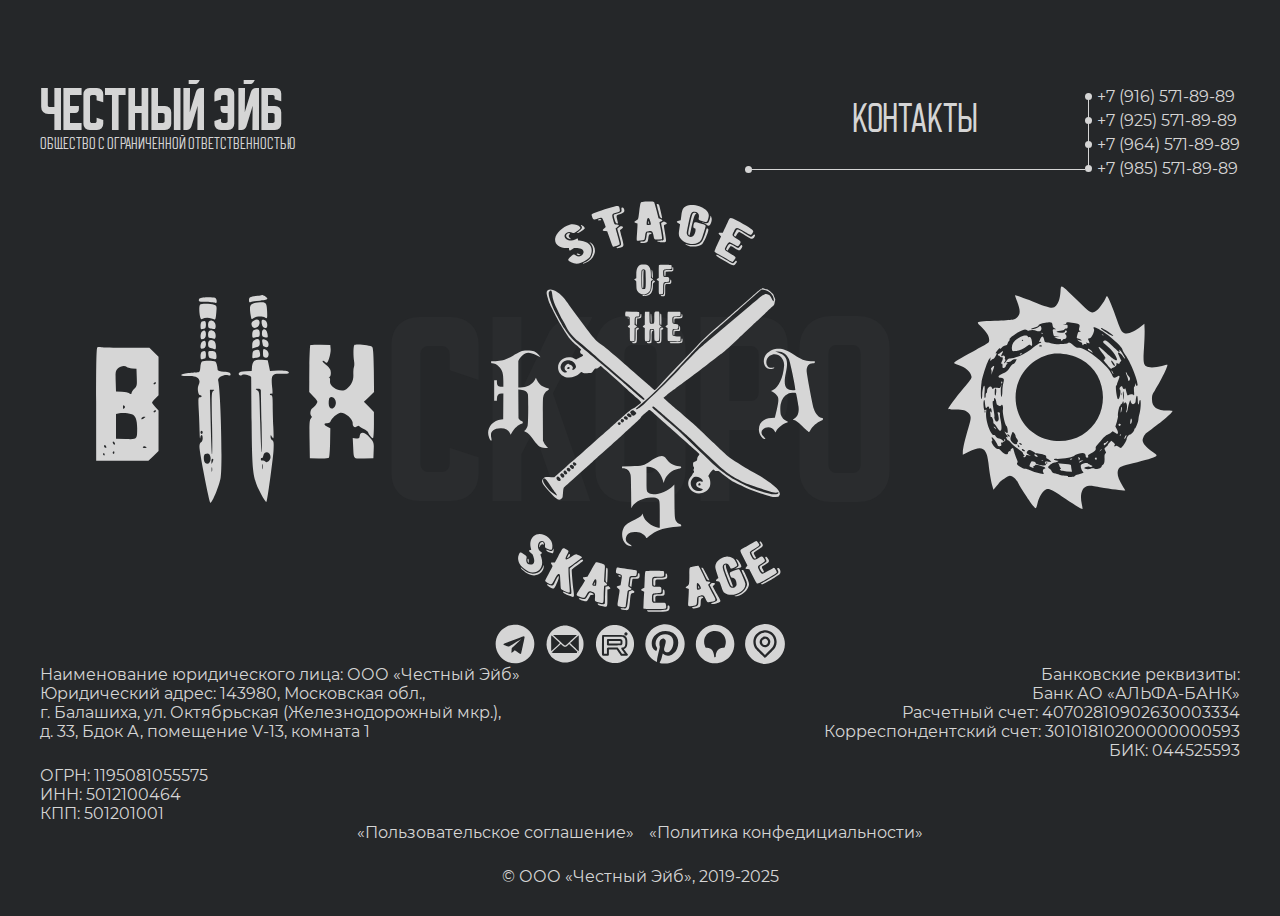
<file: index.html>
<!DOCTYPE html>
<html lang="ru">
  <head>
    <meta charset="UTF-8" />
    <meta name="viewport" content="width=device-width, initial-scale=1.0" />
    <title>IT-компания Честный Эйб</title>

    <!-- Google tag (gtag.js) -->
    <script
      async
      src="https://www.googletagmanager.com/gtag/js?id=G-1P81G0D66K"
    ></script>
    <script>
      window.dataLayer = window.dataLayer || [];
      function gtag() {
        dataLayer.push(arguments);
      }
      gtag("js", new Date());
      gtag("config", "G-1P81G0D66K");
    </script>

    <meta
      name="description"
      content="Честный Эйб — начинающая студия разработки игр, создающая уникальные проекты для геймеров России и СНГ. Наш первый проект уже в разработке и скоро выйдет на RuStore. Следите за новостями, чтобы первыми узнать о релизе и стать частью нашего игрового сообщества!"
    />
    <meta
      name="keywords"
      content="разработка Android-игр, инди-проекты, игры на RuStore, игры от российских разработчиков, проекты в разработке, игры от начинающей студии, игры с оригинальным сюжетом, геймдев, indie-разработка"
    />
    <meta name="author" content="ООО «Честный Эйб»">
    <meta name="copyright" content="© 2019-2025 ООО «Честный Эйб». Все права защищены.">
    <meta name="robots, follow" content="index" />
    <meta property="og:title" content="Честный Эйб — разработка уникальных игр для России и СНГ" />
    <meta property="og:description" content="Мы — начинающая студия разработки игр. Наш первый проект уже в разработке и скоро выйдет на RuStore. Присоединяйтесь к нашему сообществу!" />
    <meta property="og:type" content="article" />
    <meta property="og:image" content="./images/og/og_image.png" />
    <meta property="og:image:alt" content="Разработка первой игры от Честного Эйба" />
    <meta property="og:url" content="https://chestnyyeyb.ru/" />

    <!-- Favicons (упрощенный набор) -->
    <link
      type="image/x-icon"
      rel="shortcut icon"
      href="./images/favicon/favicon.ico"
    />
    <link
      type="image/png"
      sizes="32x32"
      rel="icon"
      href="./images/favicon/favicon-32.png"
    />
    <link
      type="image/png"
      sizes="196x196"
      rel="icon"
      href="./images/favicon/favicon-196.png"
    />

    <link rel="stylesheet" href="./css/index.css" />
    <script type="module" src="./js/index.js" defer></script>
  </head>
  <body>
    <div class="page">
      <header class="header">
        <div class="container">
          <div class="header__wrapper">
            <div id="header-logo" class="header__logo">
              <h2>Честный Эйб</h2>
              <p>Общество с ограниченной ответственностью</p>
            </div>
            <h1 class="header__title">Приключения скоро начнутся</h1>
            <div class="header__contacts">
              <div id="header-contacts" class="header__contacts-name">
                Контакты
              </div>
              <ul class="header__contacts-phones">
                <li>
                  <span></span>
                  <a href="tel:+79165718989" data-name="Сайты"
                    >+7 (916) 571-89-89</a
                  >
                </li>
                <li>
                  <span></span>
                  <a href="tel:+79255718989" data-name="Игры"
                    >+7 (925) 571-89-89</a
                  >
                </li>
                <li>
                  <span></span>
                  <a href="tel:+79645718989" data-name="Тестирование"
                    >+7 (964) 571-89-89</a
                  >
                </li>
                <li>
                  <span></span>
                  <a href="tel:+79855718989" data-name="Симбиоз"
                    >+7 (985) 571-89-89</a
                  >
                </li>
              </ul>
            </div>
          </div>
        </div>
      </header>
      <main class="content">
        <section class="main">
          <div class="container">
            <div class="main__wrapper">
              <div class="main__bg">СКОРО</div>
              <div class="main__inner">
                <div id="main-left" class="main__image-l">
                  <svg xmlns="http://www.w3.org/2000/svg" viewBox="0 0 260 194">
                    <path
                      d="M151 .68c-6.995.719-8 1.215-8 3.946 0 2.088.338 2.441 1.75 1.827.963-.418 4.787-.967 8.5-1.219 4.929-.336 6.75-.841 6.75-1.872 0-1.117-4.554-3.861-5.315-3.202-.102.088-1.76.322-3.685.52M97.278 3.122c-2.2 2.2-.338 3.639 4.066 3.143 2.326-.262 5.9-.016 7.942.548 3.51.97 3.714.899 3.714-1.287 0-1.271-.712-2.585-1.582-2.919-2.706-1.039-12.96-.665-14.14.515M151 6.977c-7.286.931-8.005 2.314-6.363 12.242.586 3.544.713 3.649 2.711 2.25 2.451-1.717 7.931-1.925 10.763-.41 1.898 1.016 1.967.765 1.684-6.139-.338-8.254-1.084-8.928-8.795-7.943M97.506 8.99c-1.471 2.381-.244 14.126 1.403 13.427 3.391-1.437 6.146-1.594 9.218-.522 3.986 1.389 3.828 1.591 4.508-5.749.549-5.929.484-6.15-2.099-7.132-3.42-1.3-12.231-1.316-13.03-.024m49.113 15.299c-1.26.921-1.579 2.023-1.118 3.859 1.033 4.116 6.873 2.572 7.312-1.933.35-3.588-2.646-4.52-6.194-1.926m8.18 2.113c.53 4.542 5.201 6.032 5.201 1.659 0-3.004-1.625-5.061-3.999-5.061-1.23 0-1.508.785-1.202 3.402m-55.549-1.74c-.687.278-1.25 2.09-1.25 4.028 0 2.803.324 3.4 1.582 2.917.87-.334 1.995-.607 2.5-.607.505 0 .918-1.575.918-3.5 0-3.411-.81-4.024-3.75-2.838M105 27.5c0 2.784.393 3.5 1.918 3.5 1.055 0 2.63.273 3.5.607 1.953.749 2.267-4.522.382-6.407-2.683-2.683-5.8-1.447-5.8 2.3m42.25 5.162c-.687.278-1.25 2.09-1.25 4.028 0 2.803.324 3.4 1.582 2.917.87-.334 2.445-.607 3.5-.607 1.525 0 1.918-.716 1.918-3.5 0-3.537-1.807-4.429-5.75-2.838m7.75 2.652c0 2.88.411 3.531 2.476 3.926 3.188.61 3.389.338 2.604-3.524-.995-4.892-5.08-5.216-5.08-.402M99.2 34.2c-1.403 1.403-1.627 6.8-.282 6.8 2.799 0 4.082-1.448 4.082-4.607 0-3.527-1.563-4.43-3.8-2.193m5.8 2.3c0 2.784.393 3.5 1.918 3.5 1.055 0 2.63.273 3.5.607 1.953.749 2.267-4.522.382-6.407-2.683-2.683-5.8-1.447-5.8 2.3m42.75 5.58c-1.107.645-1.75 2.232-1.75 4.32v3.302l3.5-1.096c3.059-.957 3.5-1.506 3.5-4.351 0-3.48-1.759-4.208-5.25-2.175m7.635 2.097c.739 3.694.495 3.384 3.365 4.266 3.047.937 3.329-4.795.316-6.408-3.425-1.833-4.366-1.285-3.681 2.142m-55.656-1.045C97.93 44.139 97.238 50 98.918 50c2.61 0 4.082-1.46 4.082-4.048 0-3.354-.912-4.14-3.271-2.82M105 45.383c0 2.698.456 3.483 2.25 3.872 1.237.268 2.949.785 3.803 1.148 1.877.797 1.47-6.391-.432-7.638-3.069-2.011-5.621-.823-5.621 2.618m94.823 1.329c-.249 1.114-.73 12.84-.769 18.788-.019 2.75-.054 9.38-.08 14.733l-.046 9.734 4.102 4.45c4.057 4.401 4.084 4.48 2.395 7.057-.94 1.434-2.545 3.055-3.567 3.602-2.005 1.073-2.608 6.342-.85 7.429.623.385.423 1.207-.523 2.153-1.28 1.28-1.486 4.415-1.258 19.186l.273 17.656 8.407.293c4.624.161 8.808-.108 9.297-.597.49-.49.987-6.854 1.104-14.142l.213-13.25-2.761-1.428c-3.449-1.784-3.557-3.376-.229-3.376 1.393 0 2.793-.682 3.113-1.515 1.15-2.997 6.229-7.51 9.097-8.083 4.124-.825 12.086 5.908 11.568 9.782-.39 2.91 2.101 4.55 4.229 2.785.907-.753 1.477-.754 1.941-.002.362.585 2.208 1.711 4.103 2.503 1.896.792 3.733 2.248 4.084 3.235.804 2.261 3.376 5.295 4.489 5.295.465 0 .845-5.497.845-12.216v-12.215l-4.661-4.732-4.66-4.732 4.725-4.463 4.724-4.463-.212-20.1c-.134-12.748-.615-20.645-1.314-21.589-1.313-1.771-15.97-3.322-16.917-1.79-.851 1.377-.934 10.112-.139 14.545.369 2.06.327 4.535-.095 5.5-.421.965-.667 4.23-.545 7.255.227 5.673-1.859 9.975-6.569 13.544-4.781 3.623-15.939-1.987-15.116-7.6.234-1.592-.058-3.096-.648-3.341-.649-.269-.579-.476.177-.524.75-.047 1.25-1.497 1.25-3.624 0-3.421-.996-4.853-6.471-9.306-.913-.743-1.398-1.613-1.078-1.933.32-.321 1.115-.05 1.766.601s1.506 1.183 1.9 1.183c1.437 0 4.016-8.761 3.704-12.579L218.5 46.5l-9.25-.288c-5.088-.158-9.329.067-9.427.5M2.273 48.634c-.948.4-1.223 12.457-1.21 52.942L1.079 154h48.524l4.699-4.567L59 144.867v-37.655L56 104c-1.65-1.766-3-3.629-3-4.139 0-.511 1.35-2.248 3-3.861l3-2.933V57.416l-4.25-4.169-4.25-4.17-21.304-.033c-11.718-.018-22.293-.234-23.5-.48-1.208-.246-2.748-.215-3.423.07m147.227 2.35c-2.628.46-3.038.987-3.31 4.257-.309 3.726-.303 3.732 3 3.114 4.213-.788 4.544-1.206 3.867-4.876-.502-2.724-.851-2.969-3.557-2.495m6.5 2.899c0 3.349.345 3.95 2.5 4.362 3.285.628 3.765-5.497.566-7.21-2.883-1.543-3.066-1.373-3.066 2.848m-56.75-1.221c-.687.278-1.25 2.09-1.25 4.028 0 2.803.324 3.4 1.582 2.917.87-.334 1.995-.607 2.5-.607.505 0 .918-1.575.918-3.5 0-3.411-.81-4.024-3.75-2.838m5.956 2.454c.13 1.714.7 3.252 1.266 3.417 5.9 1.721 6.397 1.581 6.316-1.781-.09-3.722-1.15-4.715-5.054-4.737-2.483-.013-2.741.304-2.528 3.101m42.594 6.092c-.975.742-1.826 2.995-1.999 5.292l-.301 4-5.661.297c-3.753.197-5.845.776-6.206 1.718-.715 1.863.934 2.827 2.929 1.71 1.835-1.027 8.42.737 8.472 2.27.019.553.198 19.23.397 41.505.407 45.457 1.057 51.27 7.104 63.5 3.503 7.084 6.178 11.207 6.766 10.427.778-1.031 6.092-40.235 6.483-47.826.36-6.98.162-8.552-1.175-9.3-.885-.495-1.593-1.891-1.574-3.101.035-2.141.077-2.133 1.559.3 1.4 2.298 1.478 1.497.964-9.907-.307-6.824-.558-16.161-.558-20.75 0-6.89-.272-8.343-1.559-8.343-.857 0-1.276-.457-.931-1.016a1.21 1.21 0 0 1 1.664-.376c.691.427.843-1.148.455-4.734-1.381-12.792-.513-14.224 8.308-13.716 3.244.187 6.26-.022 6.702-.463 1.683-1.684-2.422-2.745-9.635-2.49l-7.496.265-1.054-4.985-1.053-4.985-5.451-.292c-3.342-.18-6.109.207-7.15 1m-48.481.574c-.65.413-1.325 2.768-1.5 5.234-.258 3.629-.7 4.521-2.319 4.681-1.1.108-5.062.484-8.805.835-8.857.832-8.833 3.124.028 2.632 8.542-.473 12.345 3.103 9.317 8.761C94.737 86.36 95.901 93 97.631 93c.753 0 1.369.45 1.369 1s-.744 1-1.654 1c-1.483 0-1.586 1.252-1 12.157.36 6.686.721 15.799.804 20.25.082 4.451.337 6.855.566 5.343.563-3.715 2.284-3.503 2.284.281 0 1.772-.623 3.271-1.5 3.607-.944.362-1.513 1.928-1.534 4.219-.045 4.839 9.195 52.143 10.186 52.143 1.772 0 8.104-15.526 9.497-23.287 1.885-10.498.11-80.797-2.282-90.375-.69-2.764 5.213-5.911 9.206-4.909 2.126.534 2.528.33 2.248-1.14-.272-1.427-1.502-1.85-6.081-2.089-3.571-.186-5.771-.753-5.822-1.5-.271-3.956-1.204-7.261-2.233-7.916-1.536-.976-10.832-.978-12.366-.002m-78.184 6.574c-2.012 2.142-2.187 3.213-1.924 11.75L19.5 89.5l5.5.307c3.025.169 5.927.732 6.45 1.25 1.33 1.32 2.547 1.174 2.567-.307.01-.687 1.152-2.326 2.538-3.642 2.349-2.228 2.502-2.946 2.233-10.5L38.5 68.5l-4-.317c-2.2-.174-4.428-.737-4.95-1.25-1.747-1.716-6.169-.968-8.415 1.423M54.5 82c-.34.55-.168 1 .382 1s1.278-.45 1.618-1c.34-.55.168-1-.382-1s-1.278.45-1.618 1m95.98 6.362c2.348 1.717 2.136-.471 2.968 30.633.39 14.572.957 26.722 1.261 27 .304.278.273-12.095-.069-27.495s-.626-28.787-.631-29.75c-.006-1.231-.807-1.75-2.7-1.75-2.516 0-2.57.089-.829 1.362m-43.086 29.348c.381 16.34.956 29.952 1.278 30.25.323.297.322-12.61-.002-28.683-.542-26.885-.452-29.303 1.12-30.219 1.479-.863 1.386-1.001-.688-1.028l-2.399-.03.691 29.71m110.273-22.043c-.367.366-.667 2.616-.667 5 0 5.261 4.07 6.468 6.182 1.833 2.006-4.403-2.439-9.91-5.515-6.833M26 104c0 1.867.267 2.133 1.2 1.2.933-.933.933-1.467 0-2.4-.933-.933-1.2-.667-1.2 1.2m28.5 4c-.34.55-.168 1 .382 1s1.278-.45 1.618-1c.34-.55.168-1-.382-1s-1.278.45-1.618 1m-32 1.881-3 .639v22.98l8.909.291c10.796.353 10.681.455 10.746-9.519.056-8.413-1.513-12.699-4.994-13.646-3.752-1.02-8.841-1.345-11.661-.745m20.959 4.186c-1.06 1.715-.111 1.883 1.984.351 1.622-1.186 1.672-1.418.307-1.418-.898 0-1.929.48-2.291 1.067M98 127.5c0 .825.45 1.5 1 1.5s1-.675 1-1.5-.45-1.5-1-1.5-1 .675-1 1.5m147.816 3.25c-.278 2.419-.688 2.713-3.404 2.442l-3.088-.309.409 8.309c.574 11.658-.112 10.931 10.001 10.597l8.766-.289.294-7.279c.29-7.153.229-7.356-3.5-11.717-4.662-5.454-8.96-6.249-9.478-1.754M16.638 137.5c.317.825.964 1.5 1.438 1.5.473 0 .602-.675.286-1.5-.317-.825-.964-1.5-1.438-1.5-.473 0-.602.675-.286 1.5m-8.029 2.324c-.353.571-.154 1.339.441 1.707 1.486.918 2.012.188 1.021-1.417-.532-.859-1.047-.962-1.462-.29m35.864 1.22c-.325.526.336.956 1.468.956 2.415 0 2.658-.556.591-1.349-.807-.31-1.734-.133-2.059.393m-27.93 4.887c-.317.512-.118 1.213.441 1.559.559.345 1.016-.074 1.016-.931 0-1.757-.6-2.015-1.457-.628m139.81 3.053c-.328 1.641-.992 2.739-1.475 2.441-.483-.299-.878.207-.878 1.123 0 1.032.543 1.458 1.427 1.118.785-.301 1.974.112 2.643.919 1.593 1.918 4.93-.817 4.93-4.04 0-5.028-5.686-6.364-6.647-1.561M7.5 148c.34.55.816 1 1.059 1s.441-.45.441-1-.477-1-1.059-1-.781.45-.441 1m94.75-.338c-1.685.68-1.593 6.808.123 8.233 3.16 2.622 6.242-2.001 4.49-6.736-.778-2.104-2.069-2.523-4.613-1.497m5.82 7.088c.063 2.437.168 2.522.93.75 1.174-2.731 1.174-3.5 0-3.5-.55 0-.968 1.238-.93 2.75m47.182 4.75c.011 2.2.216 2.982.455 1.738.239-1.244.23-3.044-.02-4s-.446.062-.435 2.262m-47.02 2.5c0 1.925.206 2.713.457 1.75.252-.963.252-2.537 0-3.5-.251-.963-.457-.175-.457 1.75"
                      fill-rule="evenodd"
                    />
                  </svg>
                </div>
                <div id="main-center" class="main__image-c">
                  <svg
                    xmlns="http://www.w3.org/2000/svg"
                    viewBox="0 0 1000 1300"
                  >
                    <path
                      d="M476.899 69.218c-7.48.395-14.77 1.163-16.2 1.706-3.344 1.272-3.904 3.501-7.175 28.576-3.162 24.236-2.242 21.62-8.948 25.456-6.848 3.918-7.031 5.557-.826 7.374l4.75 1.391-.037 5.389c-.021 2.965-.666 14.06-1.433 24.657-1.02 14.067-1.098 19.565-.291 20.372 1.738 1.738 21.052-.878 22.186-3.005.48-.899 1.427-6.05 2.105-11.447 1.41-11.222 2.136-12.138 10.47-13.211 9.533-1.227 12.009 1.306 14.495 14.826 1.754 9.536 2.188 9.822 14.36 9.482l10.145-.284.309-4.282c.244-3.379-4.76-32.834-7.455-43.883-.44-1.803.237-2.503 4.059-4.193 6.064-2.683 5.785-4.361-1.228-7.403l-5.816-2.522-5.684-22.284c-3.127-12.256-6.334-23.275-7.128-24.487-1.861-2.84-4.227-3.095-20.658-2.228m28.096 7.705c-.003.317 2.12 9.203 4.718 19.746 4.668 18.943 4.762 19.187 8.005 20.734 2.992 1.426 3.282 1.424 3.282-.031 0-2.612-7.862-36.245-8.946-38.271-.899-1.68-7.046-3.577-7.059-2.178m94.202 3.571c-15.275 4.297-19.044 9.525-21.814 30.259l-1.771 13.252-5.806 1.629c-6.339 1.779-7.272 3.427-3.306 5.843 1.375.838 3.561 2.167 4.859 2.953l2.358 1.431-1.843 11.819c-2.431 15.587-2.385 20.88.224 25.835 12.285 23.332 53.884 28.271 64.321 7.636 2.571-5.084 12.581-36.9 12.581-39.989 0-2.96-1.713-3.838-14.897-7.632-15.092-4.344-17.795-4.471-19.153-.899-3.503 9.213-2.834 15.369 1.67 15.369 5.752 0 1.356 19.165-5.413 23.6-6.158 4.035-14.55.99-17.094-6.201-1.298-3.671-1.054-5.542 3.844-29.409 6.907-33.663 8.549-36.99 18.259-36.99 9.371 0 14.611 6.815 12.765 16.6-1.475 7.82-1.719 7.531 9.019 10.68 15.427 4.523 14.978 4.681 18.506-6.49 3.64-11.521 1.803-17.561-8.172-26.871-10.844-10.121-35.321-16.311-49.137-12.425M373 86.14c-27.299 7.578-58.367 18.768-59.37 21.382-.624 1.625 1.677 8.772 3.931 12.212 1.952 2.978 3.956 2.865 14.708-.826 12.035-4.133 12.539-3.776 18.463 13.073l4.341 12.347-4.715 4.149c-6.298 5.542-5.663 7.319 2.76 7.724l6.218.299 7.61 21.5c8.57 24.209 8.474 24 11.061 24 4.148 0 17.88-5.069 18.431-6.803.306-.965-2.344-11.866-5.888-24.226l-6.444-22.471 2.697-2.132c7.928-6.267 7.891-6.216 5.756-7.867-1.068-.826-3.768-1.508-6-1.516-5.68-.022-5.8-.184-9.365-12.672-4.986-17.464-4.25-19.468 8.222-22.38 10.967-2.561 11.906-3.295 11.103-8.68-1.914-12.83-2.398-12.976-23.519-7.113m28.456 1.931c-.364.589-.367 3.04-.006 5.447.803 5.355-1.168 7.806-7.647 9.505-11.285 2.959-14.665 4.174-15.154 5.448-1.158 3.019 5.427 24.315 7.709 24.927 5.57 1.494 5.623 1.345 3.057-8.648-3.965-15.441-4.294-14.769 9.129-18.647 10.977-3.172 13.895-8.613 9.305-17.353-1.009-1.921-5.341-2.381-6.393-.679m211.846 14.941c-3.53 1.422-4.787 5.133-10.323 30.488-5.85 26.792-6.314 31.61-3.328 34.595 1.979 1.979 1.993 1.946 5.327-12.805 8.757-38.749 10.737-45.613 14.009-48.553l3.074-2.763-2.596-.987c-3.02-1.148-3.252-1.147-6.163.025M663 112.948c0 1.072-1.143 5.566-2.539 9.986-3.369 10.663-5.674 11.804-17.131 8.473-7.392-2.148-7.955-1.1-.636 1.183 3.193.996 7.025 3.017 8.514 4.492 6.018 5.957 10.487 4.238 13.697-5.266 2.458-7.28 2.654-12.542.646-17.348-1.622-3.882-2.551-4.435-2.551-1.52m50.146 18.302c-3.697 7.838-8.28 17.722-10.184 21.966l-3.462 7.715-6.25.035c-7.53.041-7.944 1.154-2.622 7.044l3.629 4.017-9.702 20.956c-5.52 11.924-9.563 21.918-9.378 23.186.251 1.736 3.42 3.867 14.323 9.636 7.7 4.075 19.149 10.527 25.441 14.338 6.293 3.811 12.129 6.798 12.969 6.636 1.71-.33 9.09-10.405 9.09-12.411 0-2.145-3.932-5.195-16.128-12.507-15.657-9.388-16.662-10.503-14.521-16.11 2.773-7.262 8.567-15.692 11.246-16.365 1.837-.461 5.151.904 13.36 5.501 13.259 7.425 13.154 7.42 17.614.704 5.211-7.848 4.752-8.944-6.75-16.117-16.024-9.993-16.228-10.464-9.742-22.474 7.084-13.117 7.496-13.109 30.325.597 9.761 5.86 18.29 10.351 19.083 10.046 2.292-.879 7.513-8.723 7.513-11.287 0-3.773-20.868-17.186-49.815-32.02-19.444-9.964-17.88-10.38-26.039 6.914m-235.012-11.912c-1.884 2.27-3.71 16.486-2.299 17.897 1.415 1.415 10.086 1.244 11.559-.229.694-.694.451-3.177-.759-7.763-2.679-10.151-5.534-13.479-8.501-9.905m-143.384 1.806c-5.282 1.964-2.363 4.569 3.82 3.409 2.614-.49 3.469-1.115 3.232-2.36-.386-2.024-3.275-2.454-7.052-1.049m145.331 9.106c-.061 3.592.285 4.75 1.419 4.75 1.843 0 1.858-2.522.036-6.5l-1.374-3-.081 4.75m41.669-.182c-2.062 1.089-3.748 2.307-3.745 2.706.003.399 1.135 6.576 2.514 13.726 3.974 20.597 5.669 32.332 4.983 34.494-.791 2.492-4.211 3.466-12.249 3.489-3.436.009-6.249.159-6.25.333-.029 3.433 2.289 4.184 12.91 4.184 15.276 0 14.523 2.93 8.522-33.136-3.097-18.614-3.208-17.44 1.815-19.114 5.658-1.885 5.94-4.102.853-6.697-4.83-2.464-4.656-2.465-9.353.015M249 137.386c-21.345 6.29-40.45 24.596-42.632 40.85C204.17 194.606 218.172 206 240.489 206h6.39l.311 3.75c.395 4.781 2.011 4.733 9.29-.281l5.439-3.746 9.621.503c17.236.902 23.815 11.354 13.417 21.316-4.311 4.13-11.809 4.218-17.596.208-5.567-3.858-7.102-3.531-14.846 3.165-10.598 9.164-10.489 11.277.887 17.072 13.549 6.902 26.615 5.111 43.475-5.96 9.991-6.56 12.1-9.055 15.042-17.786 6.948-20.627-5.051-36.649-29.637-39.572-9.235-1.098-9.377-1.155-8.776-3.548 1.039-4.142-1.461-4.319-8.154-.575-19.244 10.762-43.293-8.149-24.854-19.544 3.952-2.443 10.35-2.422 16.216.053 4.177 1.762 6.42.905 15.846-6.055 8.278-6.113 9.515-8.153 6.78-11.18-5.676-6.281-20.319-9.387-30.34-6.434m33.032 1.344c.017.423.692 1.644 1.5 2.711 2.822 3.731 1.847 7.13-3.282 11.438-2.613 2.194-6.1 5.13-7.75 6.524l-3 2.534 2.559.031c3.868.048 18.848-9.485 21.176-13.476 1.047-1.797-2.724-6.191-7.33-8.54-2.148-1.096-3.891-1.646-3.873-1.222m111.149 7.064-4.318 3.734 4.488 15.986c9.287 33.074 9.301 32.047-.514 35.626-10.362 3.778-6.935 7.301 3.899 4.007 12.828-3.9 12.802-3.744 5.351-31.812-2.798-10.54-5.087-19.4-5.087-19.688 0-.287 2.025-1.977 4.5-3.754 4.908-3.525 5.773-6.319 2.25-7.263-4.284-1.148-6.269-.553-10.569 3.164m256.402 10.956c-8.922 29.428-12.576 35.016-25.52 39.026-7.633 2.365-21.634 2.112-29.313-.529-7.781-2.677-7.263-1.117.978 2.94 12.089 5.953 32.445 4.258 42.688-3.555 5.222-3.983 18.584-34.239 18.584-42.081 0-2.063-2.359-4.551-4.316-4.551-.247 0-1.642 3.938-3.101 8.75m89.139-1.5c-7.272 12.521-7.643 13.916-4.29 16.113 2.369 1.553 2.488 1.498 4.642-2.135 4.942-8.336 6.492-10.214 8.426-10.215 1.1 0 9.188 4.496 17.973 9.993 18.451 11.544 20.501 12.065 25.423 6.459 6.009-6.844 3.113-12.973-3.001-6.351-4.305 4.663-5.276 4.637-13.395-.361-32.654-20.104-32.072-19.884-35.778-13.503m-262.055 5.5c-.248.412-.989 5.025-1.648 10.25-1.665 13.218-4.212 15.976-14.769 15.994-2.52.005-3.25.431-3.25 1.899 0 2.762 2.112 3.17 10.74 2.077 10.194-1.293 11.101-2.279 12.683-13.784 1.373-9.989 2.292-11.745 6.646-12.701 3.189-.701 3.578-1.438 1.731-3.285-1.301-1.301-11.396-1.676-12.133-.45m-234.973 3.276c-6.754 5.313-2.531 13.181 8.306 15.474l3.5.74-3.75-3.668c-4.405-4.309-4.753-7.281-1.239-10.582 4.24-3.984-1.974-5.774-6.817-1.964m68.056 28.224c9.404 9.727 10.752 23.61 3.645 37.548-4.182 8.201-9.276 12.708-21.301 18.841-5.827 2.972-5.459 4.282.647 2.305 15.43-4.996 25.391-15.117 29.752-30.231 3.262-11.302-2.145-25.314-11.693-30.302-4.187-2.187-4.467-1.696-1.05 1.839m407.007 3.5c-.854.963-3.04 4.605-4.857 8.093l-3.304 6.344 2.416 1.822 2.415 1.822 3.883-6.484c2.135-3.566 4.451-6.702 5.146-6.968.695-.267 6.126 2.464 12.07 6.068 13.27 8.047 14.159 8.108 18.852 1.294 3.986-5.787 4.415-7.838 2.048-9.802-1.353-1.124-2.136-.649-5.578 3.377-4.986 5.833-4.364 5.882-16.522-1.316-10.618-6.286-13.993-7.152-16.569-4.25m-446.639 27.156c-2.337 1.48 3.071 4.278 7.556 3.909l3.826-.315-3.5-2.246c-3.751-2.408-5.686-2.739-7.882-1.348m410.272 3.519c-.89 2.32 1.196 4.338 8.05 7.789 3.333 1.678 13.208 7.357 21.944 12.619 19.176 11.55 20.936 11.886 26.773 5.117 4.247-4.925 4.58-6.094 2.277-8.005-1.338-1.111-2.121-.692-5.385 2.878-5.04 5.514-5.336 5.459-20.724-3.819-22.43-13.525-32.216-18.451-32.935-16.579m-222.954 28.988c-8.594 3.742-12.432 12.62-12.442 28.78l-.007 10.307-3.243 1.853-3.244 1.852 3.131 2.648 3.131 2.647.417 12.068c.378 10.931.674 12.506 3.146 16.723 6.593 11.251 21.577 13.621 31.643 5.005 6.333-5.422 7.286-8.108 7.828-22.091l.477-12.295 2.864-1.481c3.656-1.89 3.615-3.494-.143-5.632L488 294.093v-10.365c0-16.261-3.738-24.602-12.718-28.376-4.08-1.714-13.846-1.681-17.846.061m54.231.254c-.367.366-.667 9.13-.667 19.474v18.808l-3 1.551c-1.65.853-3 2.118-3 2.81 0 .692 1.35 2.056 3 3.031l3 1.772v18.837c0 20.76-.23 20.05 6.5 20.05 6.606 0 6.499.261 6.515-15.857.019-18.793.313-19.451 9.054-20.206 8.551-.739 8.931-1.057 8.931-7.461 0-6.575-1.201-7.476-9.959-7.476-7.289 0-8.041-1.111-8.041-11.874 0-9.961.609-10.468 13.142-10.95 6.233-.239 10.651-.851 11.093-1.537 1.179-1.829.875-9.129-.435-10.439-1.295-1.295-34.876-1.79-36.133-.533m39.14 10.583-.307 4.25-9.5.249c-14.909.391-14.131-.146-13.79 9.519.24 6.797.583 8.266 1.993 8.535 1.447.277 1.747-.699 2-6.489l.297-6.814 10-.5c12.278-.614 12.5-.748 12.5-7.559 0-6.932-2.704-7.941-3.193-1.191m-88.584 3.307c-2.201 1.541-2.223 1.813-2.223 27.845 0 29.557.13 30.094 7.134 29.418 5.614-.541 5.922-2.19 5.628-30.16-.261-24.754-.27-24.846-2.623-26.75-2.864-2.317-4.978-2.411-7.916-.353m27.859 10.493c-.079 11.099.578 13.95 3.215 13.95 1.51 0 .259-18.161-1.516-22-1.603-3.468-1.619-3.394-1.699 8.05M463.2 272.2c-1.555 1.555-1.706 47.987-.165 50.866 2.524 4.716 2.965 1.166 2.965-23.866 0-18.733.329-26.129 1.2-27 .933-.933.756-1.2-.8-1.2-1.1 0-2.54.54-3.2 1.2m81.218 30.55-.918 4.75-7.288.5c-9.291.637-9.178.419-9.197 17.816-.018 16.764-.496 18.184-6.124 18.184-6.366 0-5.079 3.391 1.446 3.808 7.53.481 7.663.18 7.663-17.349 0-19.493-.48-18.459 8.572-18.459 8.267 0 9.428-.905 9.428-7.352 0-7.631-2.245-8.82-3.582-1.898m-51.112.106c-1.796 1.431-2.136 3.107-2.618 12.94-.944 19.246-8.985 28.972-24.188 29.252-6.269.116-3.286 1.775 3.384 1.882 15.38.246 24.116-10.403 24.116-29.396 0-7.943.059-8.138 3-9.875 3.594-2.123 3.827-3.961.685-5.393-1.804-.822-2.769-.692-4.379.59m321.185 22.159c-.345.558-2.059 1.635-3.809 2.392-1.75.757-13.532 10.473-26.182 21.591a14776.596 14776.596 0 0 1-45.5 39.793c-12.375 10.769-24.765 21.633-27.533 24.144-2.768 2.511-9.73 8.615-15.471 13.565-39.077 33.694-51.518 45.309-73.928 69.02a6645.937 6645.937 0 0 1-41.005 42.992c-24.821 25.785-53.498 56.255-75.517 80.238-5.453 5.94-6.093 6.139-9.556 2.975-1.37-1.251-9.465-8.335-17.99-15.742a10836.836 10836.836 0 0 1-28.061-24.475c-62.672-54.923-86.706-75.482-102.883-88.008-28.71-22.23-21.246-13.249-100.561-121-2.834-3.85-8.238-11.175-12.009-16.278-16.446-22.251-41.961-34.836-50.85-25.079-3.299 3.622-3.256 6.874.258 19.357l3.425 12.162c1.992 7.075 25.861 53.635 35.738 69.715 24.61 40.065 25.572 41.306 46.193 59.592 13.871 12.301 14.975 13.624 12.25 14.669-3.027 1.162-1.953 8.932 1.428 10.332 7.632 3.161 7.388 6.527-.692 9.528-2.605.967-6.848 3.031-9.43 4.587l-4.694 2.828-6.223-3.207c-5.681-2.927-7.013-3.203-15.306-3.176-34.87.114-44.082 45.302-11.73 57.539 13.417 5.076 34.649-.015 43.901-10.527 4.592-5.217 4.824-5.287 7.914-2.384 2.111 1.983 3.231 2.14 13.875 1.945 14.284-.262 13.501.065 18.362-7.687 3.886-6.198 4.163-6.416 8.14-6.416 3.226 0 5.044-.758 8.39-3.5 2.349-1.925 4.562-3.5 4.917-3.5.355 0 7.059 5.747 14.897 12.772 13.337 11.952 47.927 42.856 55.751 49.809 1.925 1.71 6.22 5.542 9.545 8.515 3.325 2.972 9.4 8.372 13.5 11.998 4.1 3.627 10.213 9.041 13.584 12.03 5.754 5.103 11.371 11.091 11.371 12.124 0 2.067-19.3 16.752-22.017 16.752-2.612 0-20.297 13.748-26.983 20.977-.275.297-4.1 3.685-8.5 7.529s-12.514 11.04-18.032 15.991c-5.517 4.952-13.167 11.745-17 15.097-8.365 7.315-24.077 21.181-54.996 48.534-19.685 17.414-48.639 42.925-58.972 51.961-1.65 1.442-7.761 6.85-13.58 12.017a63749.87 63749.87 0 0 1-22.83 20.259l-12.25 10.865-9.67-.305c-17.156-.54-18.439-.337-22.429 3.538-8.021 7.79-4.866 14.989 17.009 38.809 22.187 24.16 28.404 27.747 36.027 20.784 1.773-1.619 3.263-3.081 3.312-3.25.05-.168.683-6.602 1.408-14.297 1.275-13.536 1.414-14.073 4.258-16.5 2.419-2.065 19.228-17.198 57.193-51.491a592.444 592.444 0 0 0 6.572-6.018c1.168-1.1 4.117-3.762 6.552-5.915 2.436-2.154 6.941-6.204 10.013-9 3.072-2.797 7.355-6.66 9.517-8.585 2.163-1.925 8.642-7.775 14.398-13a4467.378 4467.378 0 0 1 14.372-13c2.149-1.925 4.406-3.951 5.017-4.502.611-.55 7.636-6.827 15.611-13.948 7.975-7.12 17.425-15.67 21-19 3.575-3.329 8.75-8.018 11.5-10.419 22.279-19.455 52.5-47.688 52.5-49.047 0-1.801 4.992-6.855 14.484-14.662 3.291-2.707 6.883-5.727 7.981-6.711 3.159-2.832 4.441-2.045 21.667 13.289 8.958 7.975 31.182 27.775 49.386 44 18.204 16.225 36.442 32.425 40.529 36 6.929 6.061 17.816 15.838 18.953 17.02.275.286 4.55 4.074 9.5 8.419 11.229 9.855 11.353 10.059 8.164 13.402-2.958 3.101-4.664 7.149-4.664 11.069 0 3.181-1.733 4.969-7.75 7.994-4.205 2.114-4.25 2.193-4.25 7.494 0 3.542.508 5.779 1.5 6.602 1.81 1.502 1.911 4.003.306 7.527-.926 2.032-.926 3.051 0 4.534 1.761 2.82 1.478 4.323-1.306 6.939-1.375 1.292-2.5 3.007-2.5 3.812 0 .806-1.84 3.461-4.089 5.9C587.526 897.658 601.758 928 629.5 928c12.299 0 25.095-7.369 30.388-17.5 3.914-7.492 3.756-20.596-.346-28.672l-2.881-5.672 3.42-5.671C664.31 863.47 669.743 857 671.404 857c.686 0 2.308 1.129 3.603 2.508 1.997 2.125 3.145 2.475 7.521 2.291 4.812-.201 5.535.097 10.569 4.352 16.027 13.547 32.923 25.37 43.403 30.373 6.05 2.888 17.504 8.45 25.454 12.361 10.306 5.07 21.498 9.421 39 15.159 45.221 14.828 44.533 14.647 53.833 14.2l8.287-.399 2.454-3.709c2.732-4.127 2.523-6.195-1.397-13.88-5.074-9.945-34.799-32.636-64.4-49.16-27.46-15.33-26.623-14.847-44.731-25.795-31.643-19.13-40.17-25.326-56-40.697-17.28-16.778-71.046-67.856-77.561-73.683-6.919-6.188-40.695-35.572-50.439-43.879-3.575-3.048-6.725-5.781-7-6.073-.648-.688-23.546-20.701-27.425-23.969-1.632-1.375-4.947-4.285-7.367-6.466l-4.4-3.965 3.867-3.535c2.127-1.944 5.208-4.52 6.846-5.726 10.472-7.704 58.159-43.272 58.979-43.99.55-.481 6.4-4.874 13-9.76 6.6-4.887 27.911-21.074 47.357-35.971 19.446-14.898 39.335-30.034 44.198-33.635 4.863-3.602 16.178-13.494 25.144-21.982A8877.66 8877.66 0 0 1 747 470.443c3.575-3.351 15.05-14.129 25.5-23.953 10.45-9.823 22.375-21.013 26.5-24.866 4.125-3.853 14.925-14.03 24-22.616 9.075-8.585 19.067-17.995 22.204-20.911 4.936-4.586 5.788-5.926 6.331-9.949.345-2.556 1.083-6.133 1.64-7.947.854-2.784.607-4.155-1.581-8.778-1.427-3.013-2.594-5.931-2.594-6.486 0-3.477-14.896-16.525-19.967-17.49-1.393-.265-4.618-1.149-7.167-1.964-5.479-1.753-6.539-1.82-7.375-.468m-9.094 9.609c-4.343 3.753-8.122 7.094-8.397 7.422-.275.329-9.95 8.869-21.5 18.978-11.55 10.109-25.288 22.226-30.529 26.928-9.627 8.636-52.956 46.898-64.605 57.048-21.108 18.394-40.919 36.628-47.805 44-17.586 18.827-20.556 22.02-32.558 35-18.193 19.676-24.094 25.954-54.976 58.481-36.581 38.529-60.027 61.102-85.329 82.153-8.359 6.955-15.343 13.257-15.521 14.005-1.193 5.02 12.617-3.508 25.451-15.718 4.869-4.632 13.581-12.938 19.362-18.46a3551.906 3551.906 0 0 1 18.997-18c14.076-13.204 42.371-41.697 63.517-63.961 10.97-11.55 24.705-25.95 30.523-32 5.817-6.05 13.478-14.092 17.025-17.872 3.546-3.78 10.273-10.067 14.948-13.972 4.675-3.905 9.007-7.562 9.627-8.128.62-.565 21.995-18.649 47.5-40.186a752700.45 752700.45 0 0 0 87.23-73.671c46.597-39.362 45.142-38.492 55.57-33.208 4.802 2.433 5.45 3.22 9.179 11.141 4.269 9.07 6.467 10.396 6.289 3.795-.395-14.692-13.736-28.205-29.513-29.895l-6.587-.705-7.898 6.825m-614.572-2.586c-5.986 3.493-4.342 15.138 5.641 39.962 4.347 10.808 7.054 16.509 13.535 28.5 1.487 2.75 4.859 9.05 7.494 14 9.154 17.193 10.789 20.041 15.793 27.5 18.127 27.02 23.182 32.557 51.212 56.098 41.844 35.143 52.412 43.981 61.462 51.402 5.366 4.4 16.425 13.85 24.577 21a8013.628 8013.628 0 0 0 27.391 23.901c6.914 5.995 15.495 13.483 19.07 16.639 3.575 3.156 8.57 7.476 11.099 9.599 2.529 2.124 10.854 9.28 18.5 15.904 18.493 16.02 20.136 17.151 22.083 15.204 1.914-1.915.154-3.774-19.182-20.259-7.7-6.566-14.484-12.398-15.075-12.962-.591-.565-7.306-6.426-14.922-13.026a7502.561 7502.561 0 0 1-23.425-20.387L383.5 574.1c-4.963-4.343-23.034-19.934-35.905-30.977-6.652-5.708-13.895-11.952-16.095-13.877-13.871-12.133-45.991-39.727-56.921-48.901-13.653-11.459-28.033-28.247-33.834-39.501-3.362-6.522-8.981-16.784-12.509-22.844-3.512-6.034-18.201-35.711-22.116-44.684-4.761-10.912-6.954-18.817-8.272-29.816-1.477-12.331-2.545-14.075-7.023-11.462m222.077 63.712c-.577 1.512-.771 4.608-.432 6.88l.616 4.13 5.549.46c7.083.587 7.331 1.059 7.35 14.004l.015 10.725-3 1.551c-1.696.877-3 2.357-3 3.404 0 1.116 1.193 2.348 3 3.096l3 1.243.015 18.128c.009 9.971.388 18.716.843 19.434.567.894 2.686 1.208 6.735 1l5.907-.305.272-18.797.272-18.797 3.478-2.052c4.367-2.576 4.353-3.405-.107-6.036l-3.584-2.115.334-10.804c.385-12.409.641-12.85 7.982-13.746l5.353-.653.305-5.907c.208-4.049-.106-6.168-1-6.735-.718-.455-9.754-.834-20.08-.843L413.95 393l-1.048 2.75m57.807-2.126c-.39.39-.709 9.159-.709 19.486v18.777l-3 1.772c-1.65.975-3 2.339-3 3.031 0 .692 1.35 1.957 3 2.81l3 1.551v18.868c0 20.959-.306 20.081 7 20.081 7.233 0 7 .578 7-17.407 0-18.319.103-18.593 7-18.593 6.838 0 7 .399 7 17.266 0 17.762.354 18.74 6.785 18.719 7.855-.026 7.678.42 8.003-20.197l.288-18.288 3.194-2.663 3.194-2.664-3.226-1.836-3.225-1.837-.007-18.168c-.007-22.437.381-21.332-7.496-21.332-7.727 0-7.478-.633-7.496 19.05-.016 16.545-.185 16.95-7.092 16.95-6.661 0-6.834-.461-7.146-19.072L483.5 393.5l-6.041-.292c-3.323-.161-6.36.026-6.75.416m68.041.065c-1.589.415-1.75 2.197-1.75 19.328v18.87l-3 1.772c-1.65.975-3 2.339-3 3.031 0 .692 1.35 1.957 3 2.81l3 1.551v18.868c0 16.282.217 18.95 1.582 19.474 2.061.791 32.775.791 34.836 0 1.211-.465 1.582-2.085 1.582-6.909v-6.302l-10.582-.341c-12.84-.414-13.418-.892-13.418-11.098 0-9.82.709-10.74 8.285-10.758 7.92-.02 8.899-.711 9.396-6.628.551-6.566-.209-7.303-8.253-7.998-8.695-.751-9.428-1.615-9.428-11.116 0-11.009.238-11.243 11.453-11.243 12.556 0 12.547.005 12.547-6.99 0-5.145-.246-5.843-2.25-6.38-2.563-.687-31.337-.637-34 .059m-51.529 18.886c.205 10.085.621 13.875 1.558 14.186 1.006.334 1.219-2.512 1-13.336-.205-10.085-.621-13.875-1.558-14.186-1.006-.334-1.219 2.512-1 13.336M515 414.759c0 14.677.137 15.846 2 17.009 1.968 1.229 2 .999 2-14.178 0-16.201-.335-18.59-2.607-18.59-1.132 0-1.393 2.956-1.393 15.759m-58.015-12.509c-.033 5.145-2.175 7.217-8.008 7.75l-5.477.5-.288 9.917c-.278 9.552.23 11.508 3 11.568.392.008.842-4.148 1-9.235l.288-9.25 5.307-.533c6.205-.623 7.157-1.713 7.178-8.217.011-3.562-.36-4.75-1.485-4.75-.885 0-1.506.923-1.515 2.25m121.015.967c0 5.158-1.283 5.781-11.95 5.798-12.337.02-12.206-.085-11.845 9.492.356 9.461 2.795 12.217 2.795 3.158 0-8.741-.091-8.665 10.384-8.665 11.804 0 13.85-1.184 13.417-7.764-.358-5.447-2.801-7.208-2.801-2.019m-159 8.166c0 .761.9 1.619 2 1.907 1.483.388 2 .03 2-1.384 0-1.239-.699-1.906-2-1.906-1.1 0-2 .623-2 1.383m151.805 29.367-.305 4.75-6.958.3c-3.827.166-7.54.783-8.25 1.373-1.937 1.607-1.792 15.827.16 15.827 1.083 0 1.528-1.589 1.75-6.25l.298-6.25 6-.257c10.636-.457 10.5-.356 10.5-7.762 0-8.134-2.691-9.592-3.195-1.731m-53.053.132-2.748 1.618-.002 18.168C515 482.411 515.109 482 509.32 482c-6.966 0-5.764 3.386 1.348 3.799 7.958.462 8.332-.502 8.332-21.496v-17.252l3.064-1.584c3.318-1.716 3.425-3.116.381-5-1.568-.97-2.478-.89-4.693.415m-72.002.69-2.75 1.492v17.534c0 20.066-.249 20.912-6.42 21.838-6.992 1.048-5.164 3.753 2.27 3.36 7.809-.413 8.117-1.245 8.135-21.979.014-15.534.146-16.724 1.925-17.288 3.159-1.003 4.551-3.269 3.09-5.029-1.536-1.851-2.731-1.837-6.25.072m43 5.117c-1.576.412-1.75 2.071-1.75 16.684 0 18.286-.124 18.627-6.807 18.627-3.608 0-4.297.287-3.8 1.582.334.87.607 1.77.607 2 0 .651 9.645.491 11.418-.189 1.344-.516 1.582-2.836 1.582-15.435 0-16.176.71-19.632 4.133-20.131 2.138-.312 2.16-.408.483-2.077-1.764-1.755-2.617-1.91-5.866-1.061M578 475.066c0 6.83-.278 6.934-18.535 6.934-15.939 0-18.075.419-15.029 2.947 2.671 2.216 33.401 1.002 35.147-1.388 1.979-2.711 1.916-11.559-.083-11.559-1.007 0-1.5 1.007-1.5 3.066m275.553 27.997c-7.055 1.18-18.704 7.246-23.906 12.448-13.085 13.085-12.896 35.293.377 44.301 4.333 2.94 16.688 2.905 19.649-.057 2.387-2.386 1.564-2.728-4.046-1.68-18.97 3.544-25.258-22.613-8.414-35 19.339-14.223 44.53 3.508 42.459 29.885-2.64 33.62-15.941 62.521-32.604 70.848l-5.826 2.911 4.397 2.136c5.988 2.91 13.277 9.801 15.49 14.645 3.19 6.983 2.088 17.371-4.934 46.5l-3.736 15.5-10.479.516c-22.407 1.102-36.454 14.002-36.455 33.479-.002 12.198 7.809 25.866 15.948 27.909 4.342 1.09 4.175-.004-.813-5.336-8.658-9.257-9.711-15.863-3.516-22.058 10.892-10.892 27.998-8.303 35.35 5.35l1.864 3.46 2.233-4.818c4.292-9.266 20.882-22.277 32.164-25.228 3.43-.897 2.693-2.308-2.005-3.836-6.56-2.133-14.194-10.294-16.423-17.557-2.094-6.825-2.389-24.668-.545-32.977 3.264-14.708 10.46-25.072 20.448-29.451 6.512-2.854 22.665-4.055 24.386-1.813 1.07 1.393 5.589 25.121 7.477 39.257 2.322 17.386-2.766 31.325-12.976 35.555-3.24 1.342-4.279 4.048-1.555 4.048 4.666 0 13.394 5.893 24.364 16.452C944.164 740.232 951.885 747 953.085 747c.398 0 2.09-2.42 3.759-5.378 6.443-11.417 20.024-23.344 31.645-27.791 4.906-1.877 5.511-2.423 5.511-4.97 0-2.294-.446-2.865-2.25-2.883-8.9-.087-19.621-11.966-24.686-27.353C963.406 667.514 946 575.575 946 567.364c0-14.539 6.214-22.146 18.496-22.642 5.182-.21 5.488-.367 5.496-2.82l.008-2.597-11.25-.662c-20.132-1.185-27.469-3.942-49.75-18.698-23.384-15.486-37.714-19.849-55.447-16.882m-741.654 5.334c-6.66 1.91-14.402 5.62-29.415 14.094-22.099 12.474-30.757 15.184-51.734 16.196l-12.75.615v2.849c0 2.458.387 2.849 2.818 2.849 6.996 0 13.412 3.045 19.691 9.344 10.843 10.881 13.471 19.63 13.483 44.906L54 614l-4.25-.006C38.706 613.98 35 610.471 35 600.032V595h-8v60h8v-4.98C35 639.314 39.616 634 48.916 634h5.108l-.262 37.746-.262 37.746-5.63.703c-28.485 3.557-45.597 28.857-35.964 53.17 4.866 12.282 9.425 12.558 6.558.397-4.032-17.103 5.136-26.601 26.598-27.555 14.293-.635 23.354 4.209 28.65 15.316l1.638 3.435 3.885-6.487c7.296-12.182 18.595-22.44 28.015-25.434 5.344-1.699 5.481-6.311.239-8.041-1.951-.644-4.728-2.753-6.25-4.748l-2.739-3.59-.281-42.141-.281-42.141 7.106.759c12.057 1.288 18.121 4.823 20.895 12.18 1.881 4.991 1.412 87.141-.536 93.699-1.779 5.99-5.079 11.37-8.402 13.698-2.167 1.518-2.126 1.576 3.151 4.459 7.372 4.027 11.452 8.194 23.327 23.829 14.1 18.565 19.193 22.03 33.521 22.806l8.5.46-4.82-5.165c-2.651-2.841-6.026-7.738-7.5-10.883l-2.68-5.718-.287-60.825c-.184-39.081.085-62.836.753-66.449 1.812-9.801 6.386-16.807 13.284-20.344 4.614-2.366 5.113-5.564 1-6.408-16.352-3.357-26.153-10.631-32.448-24.084l-3.068-6.556-2.912 5.333C139.126 607.264 122.872 616 104.34 616H98v-78.066l2.419-4.717c3.104-6.053 11.809-14.542 17.581-17.144 8.41-3.792 18.057-2.146 34.835 5.945l10.334 4.984-3.056-3.859c-4.702-5.937-10.896-11.154-15.991-13.468-5.771-2.622-24.893-3.38-32.223-1.278m749.956 4.572c25.832 9.164 31.021 22.385 23.169 59.031-8.038 37.515-2.326 52.016 20.476 51.979 3.3-.005 6.475-.34 7.055-.744 2.054-1.431-14.659-81.815-18.842-90.624-6.866-14.458-17.205-21.721-31.713-22.279l-8.5-.327 8.355 2.964m-623.137 24.065c-8.492 2.128-14.796 8.534-16.302 16.564-1.804 9.613 8.34 21.402 15.768 18.326 3.593-1.488 3.559-2.994-.116-5.085-3.87-2.201-5.235-9.409-2.557-13.496 4.138-6.316 9.031-8.804 11.489-5.843.685.825 2.135 1.5 3.222 1.5 2.969 0 9.169 6.587 8.242 8.755-3.014 7.045-.936 9.196 4.482 4.637 4.563-3.84 5.308-5.736 4.065-10.351-2.994-11.118-16.091-18.065-28.293-15.007m4.532 19.997c-2.618 1.052-2.845 2.23-.763 3.958 2.416 2.006 6.513.428 6.513-2.508 0-2.674-1.662-3.093-5.75-1.45M493 672.987c-1.147.731-1.246 1.375-.421 2.735.974 1.604 25.961 23.59 60.921 53.601 16.188 13.897 13.323 11.299 26.634 24.151 31.886 30.786 78.387 75.491 94.147 90.512 4.83 4.604 13.605 11.934 19.5 16.291 5.896 4.357 14.994 11.093 20.219 14.969 8.789 6.519 25.181 15.658 52.5 29.271 22.138 11.032 67.975 25.221 83.052 25.711 8.468.274 13.448-1.485 13.448-4.751 0-1.759-.097-1.771-3.61-.435-4.289 1.63-19.351-1.405-35.659-7.186-7.827-2.774-15.356-5.411-16.731-5.86-5.033-1.643-33.7-11.863-40.5-14.439-3.85-1.459-9.475-4.05-12.5-5.758-3.025-1.708-7.075-3.99-9-5.071-17.054-9.575-25.386-14.639-30.5-18.537-18.585-14.165-27.768-22.27-54.5-48.1-66.292-64.057-61.28-59.382-93.5-87.207-35.447-30.611-41.457-35.813-52.885-45.77-18.105-15.776-18.068-15.751-20.615-14.127m-63.455 12.558c-2.907 2.908-3.193 4.673-1.045 6.455.825.685 1.5 1.813 1.5 2.507 0 1.596 4.347 4.493 6.742 4.493 2.227 0 8.258-5.351 8.258-7.327 0-2.276-7.713-8.673-10.457-8.673-1.349 0-3.598 1.145-4.998 2.545M419 694c-2.692 2.692-2.536 3.697 1.106 7.099 4.824 4.507 10.894 3.58 10.894-1.663 0-1.377-1.383-3.122-3.804-4.8-4.564-3.163-5.59-3.242-8.196-.636m-8.949 7.949c-2.732 2.732-2.585 4.486.584 6.978 4.424 3.48 9.365 2.489 9.365-1.879 0-5.176-6.527-8.521-9.949-5.099M400.2 710.2c-2.793 2.793.245 8.8 4.451 8.8 1.823 0 4.349-2.904 4.349-5 0-4.049-5.972-6.628-8.8-3.8m-9.161 9.728c-2.232 4.17 2.627 8.589 6.044 5.497 2.185-1.978 2.472-4.47.717-6.225-1.835-1.835-5.607-1.429-6.761.728m120.405 99.476c-6.412 2.008-15.511 6.952-25.613 13.916-18.833 12.982-21.712 13.715-56.581 14.399l-26.25.515v2.883c0 2.426.406 2.883 2.557 2.883 10.32 0 18.739 6.355 21.883 16.518 1.659 5.363 1.897 10.883 2.304 53.348l.453 47.366 2.854-4.998c7.992-13.992 33.195-26.304 54.449-26.596 12.296-.17 16.529.674 20.607 4.105 5.81 4.889 5.893 5.554 5.893 47.237v38.044l-4.25-.635c-20.042-2.992-40.786-19.648-45.006-36.137l-1.326-5.183-1.817 3.374c-2.514 4.668-7.595 7.982-25.93 16.911-17.077 8.317-23.387 13.248-27.654 21.613-11.107 21.77-1.371 50.263 18.31 53.588 6.884 1.163 6.446-1.015-1.089-5.416-7.905-4.617-10.315-7.645-11.013-13.835-1.002-8.894 4.613-17.167 14.116-20.797 7-2.673 23.271-1.811 30.659 1.624 5.685 2.644 13.451 9.564 14.523 12.943.864 2.721 2.652 2.397 5.99-1.087 4.231-4.417 16.053-12.34 25.29-16.949 13.902-6.937 29.459-10.394 59.447-13.209l12.75-1.197v-2.797c0-2.228-.56-2.929-2.75-3.444-4.465-1.052-8.999-4.249-11.297-7.967-5.008-8.103-5.248-10.695-5.69-61.569l-.415-47.646-4.174 4.559c-18.364 20.057-61.419 31.542-72.945 19.459-4.535-4.753-4.729-6.492-4.729-42.292V849h4.411c19.284 0 36.098 14.971 43.141 38.412l2.873 9.563 2.134-6.337c6.057-17.983 21.611-31.339 41.218-35.394 7.807-1.614 8.223-1.834 8.223-4.357 0-2.49-.361-2.699-5.75-3.326-17.413-2.027-29.095-8.755-38.214-22.008-5.192-7.547-11.443-9.327-21.592-6.149m-252.201 17.753c-2.003 2.003-1.452 4.269 1.793 7.378 3.193 3.059 5.055 2.853 7.369-.816 2.4-3.804-5.944-9.78-9.162-6.562m-8.588 7.672c-2.475 2.734-2.033 4.632 1.88 8.067 4.077 3.581 5.512 3.815 7.81 1.275 2.491-2.753 2.003-5.7-1.422-8.582-3.628-3.053-5.996-3.271-8.268-.76m-9.723 9.297c-2.301 4.301 3.786 11.166 7.933 8.946 3.128-1.674 3.55-4.68 1.135-8.073-2.643-3.711-7.308-4.16-9.068-.873m-8.182 6.954c-4.032 2.348-.213 10.92 4.864 10.92 4.788 0 5.66-4.332 1.797-8.923-2.759-3.28-3.881-3.616-6.661-1.997m-9.527 8.477c-3.045 2.132-2.788 4.73.881 8.908 3.616 4.119 6.229 4.483 8.4 1.17 1.935-2.954.804-6.461-3.064-9.504-3.238-2.546-3.383-2.56-6.217-.574m-11.473 9.523c-4.408 2.568.614 11.92 6.402 11.92 5.669 0 6.077-5.946.718-10.456-3.294-2.772-4.462-3.012-7.12-1.464m403.464.613c-3.755 1.819-8.912 9.179-9.819 14.014-2.422 12.914 7.423 25.593 20.958 26.99 10.461 1.08 19.367-4.567 11.137-7.062-13.011-3.944-16.49-6.881-16.49-13.922 0-5.145 9.033-9.562 14.707-7.191 5.056 2.113 6.426.592 3.781-4.197-4.464-8.082-16.541-12.377-24.274-8.632m-442.949 5.122c-6.831 4.339 8.304 27.728 27.056 41.81 13.23 9.934 15.308 9.58 7.413-1.265-2.346-3.223-7.15-10.135-10.675-15.36-17.187-25.473-19.495-27.916-23.794-25.185m456.39 14.014c-2.907 3.212-.731 6.965 3.297 5.686 3.518-1.116 2.344-7.515-1.379-7.515-.145 0-1.008.823-1.918 1.829m-477.601 149.838c-13.698 5.023-20.922 21.901-16.554 38.672 1.846 7.088 1.866 6.661-.309 6.661-6.443 0-6.069 4.174.793 8.838 4.471 3.039 5.138 4.023 7.463 11.003 5.129 15.4 2.165 23.159-8.846 23.159-9.092 0-14.258-8.012-11.671-18.103 1.62-6.321.898-7.408-8.804-13.266-9.215-5.563-10.415-5.493-13.183.764-8.176 18.485 2.678 38.296 27.823 50.784 10.831 5.378 25.591 2.767 33.196-5.874 7.602-8.635 9.233-21.354 4.599-35.865-3.088-9.67-3.083-8.881-.061-10.258 3.556-1.62 3.155-2.715-2.474-6.759-6.994-5.024-9.362-15.698-5.356-24.14 5.64-11.886 20.392-7.388 18.904 5.764-.752 6.646.432 8.014 10.295 11.901 9.302 3.667 11.381 1.591 11.381-11.366 0-20.951-27.107-39.281-47.196-31.915m634.373 25.424c-6.56 3.9-16.723 9.766-22.584 13.036-15.267 8.515-15.064 5.517-2.083 30.802l11.162 21.74-2.92 3.416c-4.57 5.344-4.043 6.76 2.644 7.115l5.647.3 10.979 21.25c10.087 19.521 11.195 21.25 13.618 21.25 4.829 0 55.12-28.978 56.491-32.551 1.007-2.623-6.059-14.449-8.634-14.449-.633 0-8 4.083-16.371 9.074-17.785 10.603-19.197 10.841-23.777 4.004-1.629-2.432-3.984-6.932-5.232-10-2.881-7.077-2.41-7.876 8.699-14.76 12.218-7.573 12.471-8.441 5.265-18.068-3.173-4.239-4.385-4.121-13.693 1.328-13.472 7.886-15.135 7.286-23.003-8.295-4.785-9.474-4.684-9.621 14.481-21.096 12.644-7.571 13.045-8.9 5.417-17.966-3.445-4.094-2.215-4.389-16.106 3.87m22.681-4.178c-1.147.725-1.015 1.409.75 3.888 4.681 6.573 3.213 8.584-13.728 18.803-6.254 3.772-11.619 7.506-11.922 8.298-.578 1.503 4.62 12.339 7.948 16.569 1.638 2.082 2.277 2.289 4.272 1.38l2.345-1.069-4.049-7.022c-4.996-8.667-5.235-8.221 9.282-17.349 15.341-9.647 16.656-11.974 11.211-19.831-3.008-4.34-4.053-4.967-6.109-3.667m-645.055 3.034c-2.384 2.384-4.393 9.405-3.499 12.224.573 1.806.89 1.554 2.467-1.969 2.229-4.979 5.256-6.852 8.605-5.326 2.188.997 2.374.864 2.374-1.697 0-5.216-6.01-7.169-9.947-3.232m64.27 18.452c-1.003 1.319-6.323 10.778-11.823 21.02l-10 18.62-4.5-.108c-2.475-.06-5.062-.069-5.75-.02-2.008.143-1.447 3.142 1.25 6.678 3.233 4.239 4.062 1.82-8.5 24.823-6.05 11.078-11 21.053-11 22.166 0 1.473 2.042 3.186 7.497 6.29 11.331 6.446 11.609 6.314 19.758-9.368 7.425-14.291 10.658-18.152 13.793-16.474 2.584 1.382 2.776 2.613 3.708 23.676.753 17.007.956 18.362 3.091 20.635 2.376 2.53 17.789 9.409 22.153 9.888 3.113.342 3.137-.674.675-28.225-.958-10.725-1.839-25.312-1.958-32.415l-.217-12.916 12-8.457c15.342-10.813 27.75-20.405 28.207-21.808.316-.972-11.728-7.093-17.331-8.809-1.603-.49-5.103 1.318-14.273 7.378-18.232 12.046-21.099 10.574-12.592-6.466 5.635-11.287 5.704-10.73-1.857-14.958-7.468-4.176-9.863-4.4-12.331-1.15m-27.516 1.849c-2.59 5.479-5.303 5.518-18.057.26-2.909-1.2-2.089 2.114 1.082 4.372 3.449 2.456 12.528 6.12 15.165 6.12 2.319 0 4.339-5.749 3.836-10.917l-.333-3.417-1.693 3.582m43.901 18.274c-3.455 7.045-3.46 7.028 1.324 4.34 3.996-2.246 5.74-5.409 4.607-8.36-1.112-2.898-3.247-1.451-5.931 4.02M709 1113.67c-12.112 1.926-24.806 10.131-28.792 18.612-4.131 8.787-3.961 12.346 1.377 28.878l4.838 14.985-3.883 3.26c-4.886 4.102-4.419 6.595 1.237 6.595 5.521 0 6.619 1.342 10.233 12.5 5.097 15.739 6.759 19.068 10.985 21.996 21.739 15.066 62.572-3.263 60.823-27.302-.372-5.123-13.962-36.63-18.092-41.944-1.73-2.227-7.82-.332-24.976 7.772-3.463 1.636-3.613 5.552-.459 11.978 2.031 4.137 2.564 4.54 6.609 5 6.287.714 11.044 8.98 11.088 19.265.021 4.966-5.912 10.235-11.526 10.235-7.45 0-9.384-3.032-19.853-31.134-10.526-28.257-11.351-32.778-6.806-37.323 6.244-6.244 14.181-3.439 18.186 6.429 2.71 6.679 3.417 6.787 13.584 2.089 9.18-4.241 9.436-4.891 5.46-13.843-5.072-11.42-10.065-15.513-21.498-17.627-3.246-.6-5.932-1.03-5.969-.955-.036.075-1.191.315-2.566.534m116.025 1.293c-1.268.802-1.164 1.572.75 5.512 3.549 7.303 3.338 7.691-8.025 14.781-9.582 5.978-10.241 6.598-10.109 9.509.219 4.84 6.955 15.235 9.872 15.235 3.757 0 3.758-1.438.005-8.266-4.629-8.422-4.909-7.761 6.049-14.3 13.914-8.302 14.453-9.912 6.764-20.184-2.629-3.512-3.069-3.701-5.306-2.287m-699.367 5.712c-1.106 1.107-.664 6.686.729 9.198l1.315 2.373.635-2.373c1.423-5.316-.378-11.499-2.679-9.198m615.951 7.575c6.383 12.154 5.939 14.183-4.205 19.213-5.385 2.67-4.472 3.428 1.25 1.037 1.975-.825 5.491-1.5 7.813-1.5 4.199 0 7.533-2.15 7.533-4.857 0-3.754-7.409-16.427-11.215-19.184-5.89-4.267-5.981-3.858-1.176 5.291m-467.668 1.5c-5.762 4.263-13.731 9.967-17.709 12.677-7.205 4.907-7.232 4.943-7.23 9.5.002 6.155 2.748 41.758 4.336 56.224 1.955 17.803 1.39 18.264-14.588 11.929-10.129-4.017-11.661-3.837-7 .824 3.017 3.017 22.462 11.096 26.706 11.096 3.883 0 4.016-1.605 1.686-20.333-2.799-22.496-5.705-57.757-4.927-59.785.337-.879 6.84-6.133 14.449-11.676 19.996-14.564 20.294-14.842 17.895-16.702-2.661-2.062-1.942-2.391-13.618 6.246m51.166 1.622c-.626.754-6.255 10.316-12.508 21.25L301.23 1172.5l-6.615.867c-7.72 1.012-8.327 2.272-3.495 7.257l3.12 3.219-3.815 6.329c-2.098 3.48-7.802 12.558-12.677 20.172-11.061 17.28-11.065 17.159.752 21.341 13.775 4.875 13.46 4.971 19.99-6.125 6.351-10.791 7.235-11.302 15.524-8.976 9.3 2.609 10.347 4.48 9.501 16.975-.807 11.915-.912 11.758 9.695 14.513 15.827 4.111 15.71 4.238 15.876-17.072.062-7.975.405-18.325.763-22.999l.651-8.499 4.25-.893c5.504-1.157 5.463-2.893-.19-8.055l-4.439-4.054.874-14.5c.48-7.975 1.156-18.55 1.501-23.5.798-11.441.602-11.69-12.214-15.479-11.468-3.39-13.543-3.616-15.175-1.649m379.464 7.199c-3.064 3.064-1.822 8.813 6.897 31.93 10.24 27.151 11.75 30.265 15.091 31.103 1.394.35 2.737.433 2.985.186.248-.248-4.326-12.565-10.164-27.371-8.328-21.12-10.643-28.05-10.747-32.168-.14-5.517-1.233-6.508-4.062-3.68m-532.993 1.929c-2.735 9.52-9.418 17.557-16.906 20.329-15.836 5.862-27.52 2.831-44.422-11.525-7.489-6.361-6.495-3.328 1.5 4.576 17.523 17.324 40.991 19.888 53.896 5.888 4.997-5.421 7.602-11.928 7.14-17.836-.336-4.304-.371-4.345-1.208-1.432m445.922 1.624c-12.986 2.66-13.207 2.725-14.93 4.449-1.308 1.308-1.571 4.524-1.577 19.248-.012 28.714-.274 30.177-6.122 34.168-6.445 4.398-6.305 5.337 1.129 7.556l3.5 1.044-.294 10.956c-.161 6.025-.74 16.998-1.285 24.384-1.284 17.393-1.662 16.936 12.008 14.534 13.341-2.343 12.844-1.791 13.666-15.208.787-12.852.66-12.657 9.731-14.895 8.766-2.164 10.357-1.123 15.956 10.434 4.885 10.083 5.848 10.523 16.816 7.681 13.672-3.543 13.899-4.121 6.871-17.475-2.75-5.225-7.67-14.736-10.934-21.135l-5.935-11.635 3.45-3.139c5.13-4.669 4.728-5.327-4.063-6.645l-4.768-.715-10.784-22.23c-5.931-12.226-11.38-22.452-12.109-22.725-.729-.272-5.376.334-10.326 1.348m-229.176 3.629c-1.626 1.069-3.545 9.188-3.15 13.327.318 3.339.491 3.461 7.286 5.158 11.243 2.807 11.289 2.912 8.565 19.606l-2.281 13.983-4.609 1.16c-8.415 2.119-8.929 3.683-2.635 8.013 5.513 3.793 5.467 2.41.957 29.255-4.182 24.894-4.715 23.317 8.54 25.297 9.231 1.379 13.003.879 13.003-1.722 0-1.695 5.008-42.054 5.511-44.415.306-1.436 1.775-2.48 4.717-3.353 8.207-2.437 8.524-3.813 1.828-7.933-4.583-2.819-4.91-3.283-4.471-6.335.261-1.812 1.099-7.967 1.864-13.678 1.775-13.249 2.194-13.699 12.457-13.351 9.319.316 9.608.074 10.534-8.842.861-8.302.698-8.437-11.94-9.879-9.419-1.074-38.338-5.506-42.907-6.574-1.151-.27-2.622-.142-3.269.283m-32.735 15.997c-.342 8.662-.781 17.639-.976 19.947-.323 3.818 3.212 9.919 4.764 8.224.212-.232.707-9.458 1.101-20.503.642-18.015.544-20.254-.953-21.75-2.992-2.992-3.307-1.865-3.936 14.082m280.493-15.066c.044.449 3.982 8.691 8.75 18.316 8.451 17.063 8.751 17.508 11.996 17.819l3.328.319-9.328-18.319c-8.41-16.516-9.599-18.35-12.078-18.635-1.513-.174-2.713.051-2.668.5m223.987 1.252c-1.204.762-1.06 1.605.903 5.306 3.573 6.733 2.564 8.812-7.394 15.236-8.419 5.431-38.677 23.055-40.794 23.761-2.564.854.557 2.967 3.642 2.467 5.262-.854 45.646-24.96 50.537-30.167 5.422-5.771-.703-20.521-6.894-16.603m-105.3 5.628c-.31.31 2.498 6.976 6.239 14.813 10.837 22.697 11.537 26.212 7.021 35.25-5.807 11.62-13.639 17.994-28.872 23.496-7.49 2.705-7.567 2.766-3.512 2.821 13.747.186 29.97-10.158 37.081-23.643 4.117-7.807 4.581-10.761 2.777-17.654-1.772-6.773-13.959-33.683-15.777-34.838-1.441-.915-4.153-1.049-4.957-.245m-282.802 2.976c-.886 1.067-1.595 8.785-2.309 25.133l-1.03 23.592-4.814 2.001c-6.189 2.572-6.241 4.642-.189 7.583l4.625 2.247-.603 8.702c-.332 4.786-.899 15.778-1.258 24.426l-.655 15.724 2.841 1.081c1.871.711 12.872.976 32.215.775 34.274-.355 32.824.11 31.797-10.202-.899-9.033-.324-8.795-20.355-8.424l-17.403.322-2.001-2.468c-1.758-2.168-1.961-3.653-1.665-12.216.451-13.038.636-13.211 14.62-13.659 12.986-.416 13.221-.577 13.202-9.029-.022-9.58.013-9.553-13.153-9.863-14.604-.343-14.332-.07-14.332-14.389 0-14.747.095-14.831 16.861-14.994 18.473-.18 18.078-.004 18.437-8.229.182-4.176-.157-7.381-.873-8.243-1.818-2.191-52.132-2.07-53.958.13m-22.452 10.353c-.93 6.759-1.947 7.37-11.984 7.199-9.889-.168-8.873-1.578-10.851 15.065l-1.266 10.656 2.793 1.65c1.536.908 2.794 1.287 2.796.844.006-1.726 2.088-18.93 2.548-21.057.456-2.106 1.001-2.25 8.514-2.25 10.737 0 13.188-2.07 12.735-10.754-.261-5.004-.578-5.786-2.448-6.052-1.881-.268-2.235.319-2.837 4.699m81.724.604c.324 7.448-.718 7.919-18.813 8.503-18.167.586-17.389.065-17.411 11.668-.018 9.802.467 11.332 3.592 11.332 2.319 0 2.393-.24 2.393-7.8 0-9.898.318-10.195 10.95-10.22 11.971-.028 21.228-1.502 22.782-3.628 2.614-3.575 1.243-14.352-1.827-14.352-1.569 0-1.831.708-1.666 4.497M392 1169.378c0 1.699 1.784 3.158 4.75 3.884 1.839.45 2.25.132 2.25-1.739 0-1.529-.747-2.49-2.25-2.893-3.509-.94-4.75-.745-4.75.748m-181.233 8.872c-2.341 4.537-5.218 10.325-6.393 12.861-3.801 8.198-7.511 9.435-16.189 5.395l-5.315-2.474.315 2.734c.382 3.312 15.853 11.928 19.146 10.662 3.156-1.213 14.669-26.781 14.669-32.574 0-6.818-1.342-6.086-6.233 3.396m109.862 5.941c-6.967 11.893-6.642 15.046 1.566 15.219l4.305.09.918-7.872c1.365-11.71-2.077-15.48-6.789-7.437m.12 8.209c-1.546 3.241-1.531 3.424.315 3.906 1.671.437 1.936-.029 1.936-3.4 0-4.768-.197-4.813-2.251-.506m302.918-.733c-.834.833-.883 15.605-.06 17.751 1.209 3.152 11.393.881 11.393-2.541 0-6.383-8.608-17.936-11.333-15.21m40.013 2.196-2.82 2.943 2.183 4.347c1.2 2.391 6.182 11.812 11.07 20.936s8.887 17.529 8.887 18.678c0 3.018-4.044 5.752-11.49 7.768-6.898 1.867-7.758 2.727-4.48 4.481 2.509 1.343 19.703-3.232 23.566-6.27 3.13-2.462 3.211-2.23-7.25-20.947-4.702-8.415-9.674-17.511-11.048-20.215l-2.499-4.915 3.85-3.257c4.572-3.866 3.856-5.409-2.812-6.065-3.78-.371-4.699-.048-7.157 2.516m-36.68 8.97c0 3.51.318 4.167 2.013 4.167 1.934 0 1.953-.147.468-3.699-2.156-5.16-2.481-5.222-2.481-.468m-269.103-1.566-3.603 1.014-.643 12.609c-.353 6.936-.645 17.702-.647 23.926-.002 6.223-.47 12.186-1.039 13.25-1.283 2.396-6.981 2.571-14.918.459-6.291-1.674-6.887-1.456-4.785 1.752 1.203 1.836 3.587 2.812 11.074 4.532 17.605 4.044 16.664 5.448 16.664-24.869v-23.916l4.086-.654c5.499-.879 6.109-3.009 1.875-6.543-1.862-1.555-3.627-2.77-3.923-2.701-.296.07-2.159.583-4.141 1.141M523 1215.878c0 7.606-.321 7.799-13.889 8.334-14.161.558-14.302.688-13.896 12.778.283 8.46.301 8.512 3.035 8.826l2.75.317v-7.367c0-9.591.219-9.763 12.45-9.781 14.218-.021 15.089-.6 14.906-9.91-.142-7.223-.956-9.021-4.106-9.06-.86-.01-1.25 1.819-1.25 5.863m-94.545-1.668-5.044 1.893-2.664 22.698c-3.243 27.625-3.389 27.887-14.932 26.749-5.572-.549-6.815-.409-6.815.767 0 2.853 3.106 3.967 12.413 4.454 12.453.651 11.951 1.513 14.931-25.611 2.588-23.554 2.07-22.075 8.477-24.246 5.542-1.879 6.101-4.141 1.679-6.796-2.898-1.739-3.172-1.736-8.045.092m-126.439 13.856c-6.5 11.263-7.784 11.929-17.516 9.094-7.651-2.229-10.367-1.54-6.961 1.765 2.187 2.123 14.22 6.092 18.316 6.043 3.87-.046 5.445-1.649 10.315-10.5l4.385-7.968 4.723-.305c2.597-.167 4.722-.644 4.722-1.059 0-2.556-6.432-6.136-11.025-6.136-1.124 0-3.553 3.166-6.959 9.066m329.322 4.03-3.161.915-.339 11.083c-.408 13.372-1.485 14.858-12.241 16.888-6.83 1.289-7.186 1.539-5.646 3.974.795 1.255 1.997 1.276 8.735.15 14.902-2.489 15.55-3.209 15.721-17.45.11-9.141 1.833-12.656 6.204-12.656 1.707 0 1.788-1.201.189-2.8-1.381-1.381-4.917-1.42-9.462-.104M537 1261.389c0 8.388-1.129 8.915-21.133 9.872-9.552.457-22.422.567-28.601.245-10.506-.548-11.191-.47-10.573 1.204 1.149 3.112 2.321 3.259 25.807 3.255 34.604-.008 38.784-1.006 40.068-9.567.952-6.349-.05-9.398-3.087-9.398-2.264 0-2.481.383-2.481 4.389"
                      fill-rule="evenodd"
                    />
                  </svg>
                </div>
                <div id="main-right" class="main__image-r">
                  <svg xmlns="http://www.w3.org/2000/svg" viewBox="0 0 360 338">
                    <path
                      d="M180.709 13.793c-.675 10.105-2.703 16.548-6.435 20.443-4.161 4.343-8.087 3.766-28.205-4.142-17.844-7.014-30.155-11.341-30.705-10.791-.167.166 1.086 3.879 2.783 8.25 4.82 12.41 4.998 18.502.668 22.832-4.197 4.197-4.235 4.203-32.864 5.501-28.639 1.299-27.451.732-18.999 9.067C74.562 72.458 78 78.179 78 83.338c0 4.373.663 3.895-22.521 16.236-21.448 11.417-29.124 16.222-27.819 17.413.462.422 3.209 1.536 6.105 2.475 9.941 3.226 17.402 9.656 18.7 16.118.567 2.819-.408 4.305-11.476 17.5C30.108 166.051 19 181.082 19 182.834c0 .366 4.837.672 10.75.68 11.47.015 14.642.963 18.869 5.641 3.78 4.184 3.701 6.919-.609 21.192-4.74 15.695-7.958 29.703-7.988 34.772L40 248.738l8.619-4.325c19.513-9.794 25.897-6.045 28.384 16.668 1.441 13.158 3.607 25.877 5.583 32.779l1.534 5.36 3.69-4.264c2.029-2.345 4.029-4.833 4.444-5.528C93.948 286.586 105.311 279 107.871 279c3.752 0 9.468 5.057 12.117 10.721 2.508 5.363 17.341 27.903 21.895 33.273 3.539 4.172 3.837 3.966 5.675-3.911 1.873-8.029 5.562-15.165 9.594-18.557 5.222-4.394 8.522-3.335 25.642 8.229 15.644 10.567 29.038 18.761 29.632 18.129.198-.211-.305-3.534-1.119-7.384-2.683-12.686-.231-22.38 6.355-25.132 3.224-1.347 4.922-1.247 19.683 1.162 18.826 3.071 36.655 5.338 36.655 4.66 0-.261-1.72-3.223-3.821-6.582-6.754-10.795-8.664-18.256-6.108-23.865 1.67-3.665 4.236-4.747 20.884-8.805 17.826-4.344 30.788-8.298 33.354-10.175 1.601-1.171 1.042-1.804-5.769-6.539-8.117-5.644-13.54-12.041-13.54-15.973 0-3.35 2.837-9.058 5.393-10.852C323.427 204.046 342 188.455 342 185.831c0-.457-3.068-.831-6.818-.831-15.703 0-22.682-4.893-22.682-15.902 0-6.206.327-7.264 3.919-12.674 7.557-11.381 19.541-35.797 18.219-37.119-.21-.211-3.693.535-7.74 1.656-8.814 2.443-19.515 2.696-22.599.536-4.14-2.9-4.676-7.226-3.333-26.917.678-9.944 1.076-21.782.883-26.306l-.349-8.227-5 4.028C289.309 69.866 280.807 74 276.084 74c-6.265 0-8.108-2.555-14.026-19.441-5.56-15.862-12.299-32.2-13.974-33.875-.68-.68-1.363-.08-2.092 1.836-2.023 5.322-10.172 16.53-13.82 19.009-6.917 4.7-7.474 4.386-28.062-15.869-23.925-23.536-22.664-22.897-23.401-11.867M159 58.703c-6.26 1.077-10 2.485-10 3.765 0 .828-2.268 2.049-5.607 3.02-3.085.897-5.365 1.873-5.068 2.17 1.099 1.099 8.95-.933 10.817-2.8 2.241-2.241 3.441-1.821 4.061 1.422.702 3.674-3.067 6.022-6.668 4.154-2.97-1.541-7.815-1.77-11.013-.521-1.271.497-2.485.267-3.394-.642-1.79-1.79-5.042-1.023-11.646 2.746-8.415 4.803-13.685 9.01-13.123 10.475.287.749-.082 1.863-.82 2.476-.739.613-1.619 2.214-1.956 3.558-.399 1.591-1.568 2.668-3.348 3.088-1.504.354-4.042 1.823-5.64 3.265-1.597 1.441-2.583 2.059-2.191 1.371 1.383-2.421-1.053-1.216-3.03 1.5-3.497 4.802-3.862 5.651-2.15 4.994 1.158-.444.924.528-.921 3.83-1.361 2.434-2.963 4.426-3.56 4.426s-1.849.691-2.782 1.536c-1.563 1.414-1.663 1.315-1.262-1.25l.435-2.786-2.039 2.326c-2.595 2.961-9.781 24.943-11.072 33.871-1.314 9.089-1.329 24.61-.023 23.803.55-.34 1-3.127 1-6.193 0-6.175 1.823-13.534 3.15-12.714.469.289.561 4.325.204 8.967-.466 6.06-.326 8.44.498 8.44.645 0 1.148-1.533 1.148-3.5 0-1.925.45-3.5 1-3.5s1-1.542 1-3.427c0-4.33 5.755-8.226 6.717-4.547.574 2.194 1.802 2.562 2.856.856.435-.704 2.298-.897 5.036-.522 4.211.577 4.377.495 5.365-2.632l1.019-3.228-.586 3.5c-.753 4.499-.753 4.508-.549 11 .247 7.858 2.103 4.385 2.139-4 .015-3.575.651-8.845 1.414-11.711 1.561-5.862 1.033-6.887-3.834-7.451-5.072-.587-4.068-2.646 2.917-5.983 5.526-2.639 7.228-4.079 10.066-8.516 1.97-3.08 4.161-5.353 5.178-5.372 1.007-.018 2.442-1.487 3.35-3.428l1.589-3.396-2.89.082c-1.637.047-3.468.91-4.227 1.992-.796 1.137-2.597 1.946-4.449 1.999-2.841.081-4.674 1.784-1.92 1.784.7 0 .529.516-.416 1.25-.883.688-1.761 2.15-1.951 3.25-.457 2.655-4.895 3.434-4.666.82.304-3.483-.164-5.434-1.158-4.82-1.403.867-1.248-.119.572-3.64 1.558-3.013 1.269-6.498-.452-5.434-.491.303-1.449-.118-2.129-.937-.68-.819-1.842-1.489-2.582-1.489-.803 0-1.107-.623-.754-1.543.326-.849.843-1.293 1.149-.986.307.306 1.826-.658 3.377-2.144 3.093-2.964 3.763-1.697 1.184 2.239-1.811 2.763-1.197 4.37.978 2.564 1.728-1.434 4.19 1.038 3.313 3.325-.313.815-.114 1.762.442 2.106.638.394.429 1.511-.567 3.032-2.459 3.753-.317 2.813 2.279-1 1.859-2.73 2.97-3.393 5.682-3.393 6.494 0 20.678-6.245 29.585-13.025C148.27 89.414 150.364 88 151.661 88c.736 0 1.339-.502 1.339-1.117 0-.614-.8-.907-1.777-.652-1.646.431-1.628.15.25-3.833 2.655-5.63 4.535-5.048 5.986 1.852.493 2.339 1.081 2.75 3.938 2.75 1.847 0 4.995.684 6.995 1.519 3.88 1.622 22.11 1.096 23.201-.669.974-1.577 2.888-.82 6.767 2.673 2.124 1.912 4.374 3.541 5 3.619.627.079 2.581.264 4.341.411 11.55.97 42.531 26.309 46.85 38.318 1.995 5.548 3.087 6.047 7.514 3.432 4.061-2.399 4.623-1.075 2.114 4.979-1.198 2.891-2.179 5.773-2.179 6.404 0 .631-.451 1.298-1.003 1.482-1.678.559.97 19.842 2.722 19.824 2.415-.024 4.668-13.299 2.403-14.159-.493-.187-.507-1.32-.033-2.583.919-2.444 3.911-3.111 3.911-.872 0 2.082 2.678 4.049 3.286 2.414.571-1.535 1.064-.444 2.723 6.032.799 3.12 1.44 4.062 2.299 3.384 2.326-1.834 6.694-2.016 7.782-.324.751 1.168.893-.257.512-5.134-.314-4.022-.138-6.75.436-6.75.529 0 1.014-1.463 1.078-3.25.075-2.104.286-2.545.597-1.25.72 2.994 2.125 4.085 2.845 2.209 1.719-4.478-10.033-33.897-17.433-43.64-2.269-2.986-4.125-6.301-4.125-7.364 0-4.98-24.354-25.598-36.76-31.121-4.75-2.115-5.938-1.756-4.303 1.298 1.355 2.532-3.46 12.98-6.02 13.065-2.171.073-3.07 1.15-2.053 2.461.466.601 1.087 2.074 1.38 3.275.48 1.961.284 2.088-1.92 1.25-3.384-1.287-3.773-1.179-2.272.63 1.137 1.369.966 1.48-1.377.891-1.695-.425-2.675-.265-2.675.438 0 .609-.45 1.108-1 1.108s-1-.9-1-2-.625-2-1.389-2c-1.386 0-6.726-3.904-5.426-3.967.377-.018 1.878.421 3.336.975 1.991.757 2.55.706 2.247-.204-.222-.667-1.836-1.583-3.586-2.037-3.647-.945-3.516-.556-2.093-6.207.928-3.683 1.411-4.258 3.25-3.869 2.053.434 2.07.383.34-1.029-1.527-1.246-1.663-2.06-.843-5.029 1.24-4.491.538-5.067-7.918-6.51-8.705-1.485-10.918-1.421-10.918.317 0 .87-1.286 1.608-3.25 1.866-1.826.24-1.388.32 1 .183 4.072-.233 4.25-.123 4.25 2.634 0 2.186-.468 2.877-1.95 2.877-1.073 0-2.312.646-2.754 1.435-.483.863-2.763 1.561-5.721 1.75-7.516.481-7.233 2.815.342 2.815 4.74 0 6.083-.331 6.083-1.5 0-.825.675-1.5 1.5-1.5 2.041 0 1.905 2.631-.178 3.43-1.504.577-1.519.801-.15 2.17 2.258 2.259 1.171 6.4-1.682 6.4-1.252 0-2.546.704-2.876 1.563-.33.86-1.06 1.279-1.623.931-.563-.348-.765-1.051-.448-1.563.316-.512-.525-.931-1.87-.931-1.344 0-3.686-.644-5.203-1.431l-2.758-1.431 3.894-.401 3.894-.401-4.231-.168c-4.477-.178-4.454-.147-5.57-7.418-.368-2.403-.092-2.752 2.19-2.765l2.611-.014-2.5-1.259c-1.878-.945-2.577-2.185-2.81-4.985-.331-3.965-1.944-4.444-10.19-3.024m80 8.284c0 1.495 16.685 11.662 17.614 10.733.522-.523-4.129-4.057-11.202-8.514-5.447-3.433-6.412-3.767-6.412-2.219M153.5 74c.34.55.816 1 1.059 1s.441-.45.441-1-.477-1-1.059-1-.781.45-.441 1m87.233 2.124c.679.684 1.486.991 1.793.683.308-.308-.247-.867-1.233-1.243-1.425-.542-1.54-.428-.56.56M123.5 78.867c-8.817 4.02-13.647 10.539-12.78 17.249.467 3.611.474 3.615 5.137 3.391 4.848-.233 11.295-3.008 16.895-7.272 2.689-2.046 3.517-2.257 4.775-1.213 2.298 1.908 2.784.62 2.032-5.393-.644-5.158-2.366-7.484-4.544-6.138-.443.274-1.063-.175-1.379-.997-.775-2.019-5.25-1.854-10.136.373M125 84c0 .55.45 1 1 1s1-.45 1-1-.45-1-1-1-1 .45-1 1m118.25.662c-2.259.912-1.256 2.787 3.346 6.255 8.587 6.471 17.494 19.326 15.07 21.751-1.128 1.127-7.673-3.492-15.31-10.806-11.429-10.945-14.308-10.877-5.856.138 4.895 6.38 5.802 8 4.476 8-.602 0-.816.45-.476 1 .34.55-.109 1-.997 1-1.212 0-.79 1.022 1.691 4.092 5.025 6.219 8.806 10.087 8.806 9.01 0-.532.948-1.268 2.107-1.636 3.27-1.038 5.777-3.605 5.141-5.263-.459-1.194-.031-1.365 2.088-.834 2.027.509 2.664.299 2.664-.881 0-.853.658-1.803 1.462-2.112 1.272-.488 1.262-.868-.08-2.916-.849-1.296-1.641-2.942-1.761-3.658-.119-.716-.774-2.315-1.454-3.552-2.495-4.537 2.589-2.655 6.035 2.235 3.937 5.584 4.945 5.104 1.449-.69-3.932-6.518-6.975-10.005-6.146-7.045 1.005 3.591-.268 2.764-9.618-6.25-8.433-8.129-9.805-8.98-12.637-7.838M150 92c0 .55.9 1 2 1s2-.45 2-1-.9-1-2-1-2 .45-2 1m70.184 5.051c.192.578 1.865 2.01 3.716 3.182l3.365 2.131-1.155-2.159c-1.588-2.967-6.786-5.733-5.926-3.154M123 103c-.793.49-1.217 1.116-.942 1.391.275.275 1.149.099 1.942-.391.793-.49 1.217-1.116.942-1.391-.275-.275-1.149-.099-1.942.391m45 .626c-41.738 8.065-64.022 53.073-45.241 91.374 15.655 31.927 57.766 43.874 89.1 25.278 40.828-24.232 39.751-87.019-1.874-109.205-12.203-6.505-30.274-9.71-41.985-7.447M255.12 117c2.179 3.876 3.88 5.15 3.88 2.904 0-1.582-3.956-6.904-5.132-6.904-.548 0 .016 1.8 1.252 4m-173.307 6.188c-1.236 1.235-1.715 2.345-1.102 2.549.635.212.929 2.103.707 4.562-.328 3.635-.267 3.797.452 1.201.457-1.65 1.55-4.687 2.43-6.75 1.793-4.208.789-4.839-2.487-1.562m172.258 4.312c0 .55.643 2.125 1.429 3.5s1.429 2.05 1.429 1.5c0-.55-.643-2.125-1.429-3.5s-1.429-2.05-1.429-1.5m21.956 6.75c1.061 2.338 1.939 5.011 1.951 5.941.037 2.844 1.923 3.053 2.616.289.48-1.91.11-3.107-1.392-4.507-1.125-1.048-2.336-2.821-2.691-3.939-.355-1.119-1.043-2.034-1.529-2.034-.487 0-.016 1.912 1.045 4.25m-180.444 9.616c-.431.697-.513 1.537-.183 1.867.895.895 1.871-.421 1.387-1.871-.338-1.016-.574-1.016-1.204.004m-8.916 9.801c-.367.366-.667 2.931-.667 5.7 0 6.023 1.701 5.165 2.13-1.074.29-4.23-.226-5.863-1.463-4.626m184.063 9.583c.708 8.184 1.27 8.616 1.27.976 0-3.36-.407-6.36-.905-6.667-.525-.325-.678 2.068-.365 5.691m-2.535-1.75c.02 1.65.244 2.204.498 1.231.254-.973.237-2.323-.037-3-.274-.677-.481.119-.461 1.769m21.435 4.75c-.331 1.238-.609 3.432-.616 4.878-.029 5.482-6.09 6.655-7.027 1.36-.291-1.643-.778-2.538-1.081-1.988-.872 1.581-2.762 8.647-3.4 12.715-.321 2.043-1.093 4.029-1.715 4.414-.724.447-.919.146-.541-.837 1.654-4.311 1.727-10.353.149-12.292-1.132-1.39-1.771-1.619-2.097-.75-.258.688-.867 1.25-1.354 1.25-.487 0-.626-.675-.31-1.5.317-.825.078-1.5-.531-1.5s-1.107.689-1.107 1.531c0 .843-.675 1.791-1.5 2.107-.825.317-1.5 1.203-1.5 1.969s-.404 1.393-.897 1.393c-1.073 0-3.425 12.67-2.6 14.005.316.511-.4 4.139-1.592 8.062l-2.167 7.133 2.135 3.799c1.175 2.09 1.859 4.52 1.521 5.4-.785 2.047-.999 2.023-4.56-.513l-2.969-2.114-2.228 2.094c-1.226 1.152-3.648 2.588-5.382 3.193-1.763.614-5.253 3.599-7.916 6.77-2.619 3.119-5.82 6.772-7.113 8.117-1.567 1.63-2.169 3.167-1.807 4.609.636 2.537-1.072 4.28-7.227 7.376-3.441 1.73-4.179 2.554-3.683 4.116.478 1.507.148 1.953-1.448 1.953-1.51 0-2.067-.641-2.067-2.378 0-4.451-3.574-5.635-10.228-3.388-3.175 1.072-5.772 2.248-5.772 2.614 0 1.985-18.09 5.272-26.5 4.815-4.399-.239-4.215 1.749.217 2.353 3.587.489 3.67.58 1.599 1.75-1.202.679-3.138 1.234-4.304 1.234-2.434 0-9.012 4.901-9.012 6.715 0 .668.922 1.708 2.048 2.311 1.126.602 2.439 2.124 2.917 3.382.624 1.64 2.234 2.633 5.702 3.515 2.658.675 5.614 1.644 6.569 2.153.955.508 4.02.924 6.809.924 3.305 0 4.846.368 4.421 1.055-.435.704 1.129.954 4.691.75 3.445-.196 5.262-.725 5.115-1.489-.132-.686 1.969-1.643 5-2.276 6.665-1.393 8.825-2.656 6.786-3.968-2.131-1.371-4.136-8.767-2.694-9.94 2.339-1.902 8.588-3.034 9.893-1.792.684.651 2.593 1.795 4.243 2.544 2.75 1.246 2.833 1.423 1 2.114-1.1.415-2.496.361-3.102-.121-1.225-.974-7.398.813-7.398 2.141 0 1.534 6.093 2.186 9.035.967 2.135-.884 3.717-.918 5.978-.13 3.482 1.214 9.987-1.112 9.987-3.572 0-.74.658-1.598 1.462-1.907 2.093-.803 2.98-4.119 2.658-9.937-.197-3.552.167-5.433 1.221-6.307 1.33-1.104 1.311-1.587-.17-4.247-1.641-2.948-1.622-3.041 1.079-5.231 1.512-1.226 2.75-2.696 2.75-3.267 0-.571 1.103-2.075 2.452-3.342l2.452-2.304 2.974 2.503c2.18 1.834 2.678 2.8 1.865 3.613-.61.61-.795 1.425-.41 1.81.385.385 1.211.189 1.836-.436.848-.848 1.766-.641 3.618.816 1.366 1.074 3.042 1.953 3.726 1.953 1.696 0 8.487-10.03 8.487-12.536 0-2.422 2.659-6.464 4.252-6.464 1.848 0 6.748-5.219 6.748-7.187 0-.997.418-1.813.928-1.813 1.22 0 5.072-10.354 5.072-13.634 0-1.407.659-4.877 1.465-7.712 1.768-6.222 2.438-18.952 1.035-19.654-.55-.275-1.147.85-1.327 2.5-.668 6.131-2.173 4.884-2.173-1.8 0-6.604-1.192-8.843-2.37-4.45M85 169.476c0 1.507-.43 2.376-1 2.024-1.441-.891-1.243 3.996.543 13.415.849 4.475 1.305 8.523 1.012 8.995-.806 1.305 1.479 7.092 2.793 7.075 3.811-.051 4.371-3.231 2.054-11.667-.507-1.845-.271-2.096 1.527-1.626 1.434.375 1.953 1.104 1.593 2.238-.294.926-.07 3.907.496 6.626 3.595 17.257 1.421 22.754-4.923 12.444-1.692-2.75-3.531-5-4.086-5-.555 0-1.009-1.096-1.009-2.435 0-3.498-1.822-7.793-2.998-7.066-.558.344-1.008-.405-1.016-1.69-.007-1.27-.271-3.434-.586-4.809-.437-1.906-.328-2.151.459-1.029 1.517 2.161 2.246.804 1.52-2.827-.51-2.549-.906-2.951-2.007-2.038-1.063.883-1.372.787-1.372-.425 0-2.462-2-3.063-3.477-1.044-1.416 1.937-1.976.332-2.759-7.918-.549-5.785-2.254-2.026-1.942 4.281.344 6.953 1.549 9.505 3.302 6.992.752-1.079.89-.018.497 3.827-1.143 11.197 6.363 32.681 11.419 32.681.803 0 1.917.888 2.476 1.972.558 1.085 2.677 2.439 4.708 3.009 2.031.57 4.252 1.595 4.934 2.277 1.691 1.691 3.181 1.568 2.5-.207-.375-.977-.076-1.265.918-.883 1.806.693.018 3.332-2.257 3.332-.791 0-1.162.445-.826.989.362.585-.083.722-1.091.335-1.416-.543-1.593-.22-1.053 1.929.418 1.668.206 2.73-.601 3.001-1.897.639-4.748-.343-4.748-1.634 0-1.994-7.05-11.707-8.05-11.089-.593.367-.537 1.373.151 2.657.825 1.543.802 2.254-.092 2.806-2.649 1.638 5.877 12.648 8.896 11.489.987-.379 2.475.511 4.074 2.434 3.468 4.169 10.021 6.928 10.021 4.219 0-2.214 2.318-4.45 3.501-3.377.45.407.566.034.258-.831-.332-.933.252-2.078 1.438-2.819 2.406-1.502 2.18-1.763 3.807 4.391.728 2.75 2.35 7.363 3.605 10.25 1.254 2.887 1.856 5.25 1.336 5.25s-.931.788-.913 1.75c.04 2.228 8.21 7.25 11.795 7.25 1.486 0 4.288.85 6.226 1.888 4.632 2.483 18.675 6.398 20.003 5.577.71-.439.682-1.076-.09-2.006-1.417-1.708-.317-5.459 1.601-5.459 2.392 0 1.605-1.69-1.317-2.828-6.888-2.681-11.602-3.616-12.013-2.384-.222.667-1.027 1.212-1.789 1.212-.82 0-1.151.612-.81 1.5.317.825.273 1.5-.097 1.5-.619 0-4.591-1.889-5.383-2.561-.726-.615 2.3-7.438 3.293-7.425 2.633.034 5.549 1.334 5.549 2.473 0 2.224 12.966 4.88 14.812 3.034.26-.26-.08-1.139-.756-1.953-1.96-2.362-.389-3.421 4.194-2.827l4.25.552-1.882-2.121c-1.035-1.167-2.713-2.385-3.73-2.707-1.016-.323-1.803-.897-1.749-1.276.48-3.373-.446-4.099-7.195-5.633-3.88-.883-7.48-1.343-8-1.022-.519.321-.944.191-.944-.29 0-1.031-6.433-4.244-8.499-4.244-1.244 0-3.501 2.843-3.501 4.41 0 .298 1.688 1.479 3.75 2.625 2.063 1.145 2.921 1.829 1.907 1.519-5.566-1.7-6.657-1.746-6.657-.279 0 .82-.9 1.727-2 2.015-2.17.567-2.791-.794-.75-1.644.933-.389.848-.853-.338-1.833-.873-.722-1.409-1.843-1.191-2.49.218-.647-2.667-3.182-6.412-5.634-3.745-2.452-8.464-6.31-10.486-8.573-2.022-2.264-4.087-4.116-4.589-4.116-.502 0-1.45-1.179-2.107-2.62-1.022-2.243-.973-2.535.34-2.031 2.003.769 1.934.04-.303-3.195-3.276-4.736-3.674-5.799-1.435-3.839 1.354 1.186 2.301 1.445 2.733.747.954-1.544-.494-10.03-1.669-9.776-1.552.335-5.77-18.204-5.117-22.489.846-5.547-.409-9.882-2.166-7.48-1.319 1.804-1.928 1.702-6.445-1.086-.24-.147-.69-2.136-1-4.418-.64-4.698-3.065-6.547-3.065-2.337m182.725 13.538c-.328 2.446-.453 4.592-.276 4.768.815.816 2.183-5.507 1.568-7.249-.517-1.463-.848-.827-1.292 2.481M71 187c0 .55.45 1 1 1s1-.45 1-1-.45-1-1-1-1 .45-1 1m210.517 12.196c-.968 4.972-.067 7.089 1.421 3.339.775-1.953.856-3.659.237-5-.83-1.801-1.021-1.609-1.658 1.661m-16.781 5.402c-1.312 1.311.451 3.492 1.87 2.314.754-.626 1.125-1.538.824-2.025-.633-1.024-1.831-1.152-2.694-.289m-179.275 5.359c2.178 2.407 2.677 2.567 1.93.62-.3-.782-1.273-1.702-2.162-2.043-1.328-.509-1.287-.255.232 1.423m24.201 11.127c-1.79 5.541-1.45 6.915 2.657 10.757 2.778 2.598 6.257 2.523 6.042-.129-.076-.942.219-1.712.656-1.712 1.181 0-.019-3.757-1.625-5.09-.766-.635-1.392-2.155-1.392-3.377 0-1.943-2.71-5.533-4.177-5.533-.285 0-1.258 2.288-2.161 5.084M104 219.831c0 .423.54 1.309 1.2 1.969 1.636 1.636 2.857 1.512 2.191-.223-.595-1.551-3.391-2.991-3.391-1.746m162.459.236c-.363.586-.445 1.281-.183 1.543s.743-.218 1.069-1.067c.676-1.762.1-2.072-.886-.476m7.089 2.84c-.937 1.813-1.165 3.093-.549 3.093 1.117 0 3.371-4.964 2.603-5.732-.25-.249-1.174.938-2.054 2.639M247 230.5c-.685.825-1.865 1.5-2.622 1.5-.758 0-1.378.675-1.378 1.5s.338 1.488.75 1.472c1.197-.044 6.695-5.972 5.539-5.972-.574 0-1.604.675-2.289 1.5m-124.738 3.19c.93.93 1.971 1.41 2.314 1.067.985-.984-.526-2.757-2.349-2.757-1.527 0-1.524.132.035 1.69m-3.23 1.501c-.018.93.448 1.988 1.035 2.35 1.762 1.089 2.009-.059.454-2.114-1.28-1.692-1.461-1.721-1.489-.236m6.139 6.476c.195 1.025 1.385 1.98 2.7 2.167 2.706.385 2.146-1.219-1.016-2.912-1.728-.924-1.981-.812-1.684.745m112.701 1.083c-1.243 1.586-1.208 1.621.378.378 1.666-1.307 2.195-2.128 1.372-2.128-.207 0-.995.787-1.75 1.75M143 248.965c0 1.284 3.991 3.377 4.834 2.534.365-.364-.21-1.301-1.277-2.081-2.258-1.651-3.557-1.817-3.557-.453m63.389 4.605c.336.877.618 2.119.626 2.762.009.67.429.529.985-.332 1.35-2.089 1.242-2.693-.611-3.404-1.18-.453-1.448-.192-1 .974m24.619-.585c-1.177.735-1.233 1.19-.266 2.157 1.456 1.456 2.571.639 2.096-1.537-.241-1.106-.767-1.284-1.83-.62M194.5 255c-.34.55.057 1 .882 1s1.778-.45 2.118-1c.34-.55-.057-1-.882-1s-1.778.45-2.118 1m-40.687 2.683c.721.289 1.584.253 1.916-.079.332-.332-.258-.568-1.312-.525-1.165.048-1.402.285-.604.604m54.398.855c-1.388 1.573-.235 2.055 1.339.559.522-.497 1.85-1.119 2.95-1.384 1.627-.391 1.534-.496-.5-.559-1.375-.043-3.08.58-3.789 1.384m-48.701 2.478c.346.559 1.047.758 1.559.441 1.387-.857 1.129-1.457-.628-1.457-.857 0-1.276.457-.931 1.016m17.74.655c.963.262 1.75 1.311 1.75 2.331s.671 2.526 1.491 3.346c1.125 1.125 1.186 1.603.25 1.947-3.276 1.202 1.723 3.19 8.94 3.554l7.616.385-.649-3.242c-.356-1.783-.648-4.058-.648-5.056 0-1.386-1.002-1.935-4.25-2.329-6.918-.838-16.391-1.45-14.5-.936"
                      fill-rule="evenodd"
                    />
                  </svg>
                </div>
              </div>
              <ul class="main__social">
                <li>
                  <a href="https://telegram.me/ChestnyyEyb" target="_blank">
                    <img src="./images/Telegram.svg" alt="Telegram" />
                  </a>
                </li>
                <li>
                  <a href="mailto:lincoln@chestnyyeyb.ru" target="_blank">
                    <img src="./images/E-Mail.svg" alt="E-Mail" />
                  </a>
                </li>
                <li>
                  <a
                    href="https://rutube.ru/channel/57018308/"
                    target="_blank"
                  >
                    <img src="./images/RuTube.svg" alt="RuTube" />
                  </a>
                </li>
                <li>
                  <a
                    href="https://www.pinterest.ru/chestnyyeyb/"
                    target="_blank"
                  >
                    <img src="./images/Pinterest.svg" alt="Pinterest" />
                  </a>
                </li>
                <li>
                  <a
                    href="https://2gis.ru/balashikha/firm/70000001085385845"
                    target="_blank"
                  >
                    <img src="./images/2GIS.svg" alt="2GIS" />
                  </a>
                </li>
                <li>
                  <a
                    href="https://www.google.com/maps/place/%D0%A7%D0%B5%D1%81%D1%82%D0%BD%D1%8B%D0%B9+%D0%AD%D0%B9%D0%B1/@55.7513313,37.9961601,17z/data=!3m1!4b1!4m5!3m4!1s0x414ac9b36900fedb:0x353403717f1383b1!8m2!3d55.7513313!4d37.9983488"
                    target="_blank"
                  >
                    <img src="./images/Google_Maps.svg" alt="Google_Maps" />
                  </a>
                </li>
              </ul>
              <div class="header__contacts header__contacts-mobile">
                <div id="header-contacts" class="header__contacts-name">
                  Контакты
                </div>
                <ul class="header__contacts-phones">
                  <li>
                    <span></span>
                    <a href="tel:+79165718989" data-name="Сайты"
                      >+7 (916) 571-89-89</a
                    >
                  </li>
                  <li>
                    <span></span>
                    <a href="tel:+79255718989" data-name="Игры"
                      >+7 (925) 571-89-89</a
                    >
                  </li>
                  <li>
                    <span></span>
                    <a href="tel:+79645718989" data-name="Тестирование"
                      >+7 (964) 571-89-89</a
                    >
                  </li>
                  <li>
                    <span></span>
                    <a href="tel:+79855718989" data-name="Симбиоз"
                      >+7 (985) 571-89-89</a
                    >
                  </li>
                </ul>
              </div>
            </div>
          </div>
        </section>
      </main>
      <footer class="footer">
        <div class="container">
          <div class="footer__wrapper">
            <div id="requisites" class="footer__top">
              <div class="footer__contacts">
                <ul class="footer__contacts-list requisites-hover">
                  <li>
                    Наименование юридического лица: ООО &laquo;Честный Эйб&#187;
                  </li>
                  <li>Юридический адрес: 143980, Московская обл.,</li>
                  <li>г. Балашиха, ул. Октябрьская (Железнодорожный мкр.),</li>
                  <li>д. 33, Бдок А, помещение V-13, комната 1</li>
                </ul>
                <ul class="footer__contacts-list requisites-hover">
                  <li>ОГРН: 1195081055575</li>
                  <li>ИНН: 5012100464</li>
                  <li>КПП: 501201001</li>
                </ul>
              </div>
              <ul class="footer__contacts-list bank-list requisites-hover">
                <li>Банковские реквизиты:</li>
                <li>Банк АО &laquo;АЛЬФА-БАНК&#187;</li>
                <li>Расчетный счет: 40702810902630003334</li>
                <li>Корреспондентский счет: 30101810200000000593</li>
                <li>БИК: 044525593</li>
              </ul>
            </div>
            <div class="footer__copyright">
              <ul class="footer__copyright-item">
                <li id="custom">&laquo;Пользовательское соглашение&#187;</li>
                <li id="politics">&laquo;Политика конфедициальности&#187;</li>
              </ul>
              <p id="copyright" class="footer__copyright-bottom">
                &#169; ООО &laquo;Честный Эйб&#187;, 2019-2025
              </p>
            </div>
          </div>
        </div>
      </footer>
      <div id="overlay" class="overlay">
        <div class="overlay-content">
          <button class="overlay-close" type="button">
            <svg
              version="1.1"
              id="Capa_1"
              xmlns="http://www.w3.org/2000/svg"
              xmlns:xlink="http://www.w3.org/1999/xlink"
              x="0px"
              y="0px"
              viewBox="0 0 490 490"
              style="enable-background: new 0 0 490 490"
              xml:space="preserve"
            >
              <g>
                <path
                  d="M76.563,490h336.875C455.547,490,490,455.547,490,413.438V76.563C490,34.453,455.547,0,413.437,0H76.563 C34.453,0,0,34.453,0,76.563v336.875C0,455.547,34.453,490,76.563,490z M124.835,175.445l50.61-50.611L245,194.39l69.555-69.555 l50.61,50.611L295.611,245l69.555,69.555l-50.61,50.611L245,295.611l-69.555,69.555l-50.61-50.61L194.389,245L124.835,175.445z"
                  class="close-icon"
                ></path>
              </g>
            </svg>
          </button>
          <div class="overlay-inner"></div>
        </div>
      </div>
      <!--template ЛОГОТИП-->
      <template class="header-logo">
        <div class="overlay-inner__image">
          <img src="./images/Hero/Hero_8.png" alt="Placeholder Image" />
        </div>
        <div class="overlay-inner-text overlay-inner-text-top">
          — Привет! Меня зовут Айкис, и я — не просто кот, а один из героев
          будущей мобильной игры, которую создаёт компания ООО «Честный Эйб».
          Да, вы не ослышались — это небольшая, но очень амбициозная компания,
          которая состоит всего из двух человек! Но не стоит недооценивать её,
          ведь за нами стоит огромная страсть к играм и желание создать что-то
          по-настоящему уникальное.
        </div>
        <div class="overlay-inner-text">
          <span>ООО «Честный Эйб»</span> — это компания, которая занимается
          разработкой игр. Пока что их первая игра ещё не вышла, но я уже
          чувствую, что она станет чем-то особенным. Ведь это не просто игра —
          это целый мир, где каждый герой, включая меня, имеет свою историю,
          способности и цели. Мы, герои, — это не просто пиксели на экране, мы —
          часть большой истории, которую создатели игры вкладывают в каждый
          кадр.
        </div>
        <div class="overlay-inner-text">
          Компания «Честный Эйб» стремится к тому, чтобы игры были не только
          увлекательными, но и честными. Здесь нет места обману или
          недобросовестным практикам. Всё, что создаётся, — это результат
          кропотливого труда и любви к игровой индустрии. И хотя компания пока
          состоит из двух человек, её создатели вкладывают в проект всю душу,
          чтобы подарить игрокам незабываемый опыт.
        </div>
        <div class="overlay-inner-text">
          Пока что игра находится в разработке, но я уверен, что она станет
          настоящим открытием для всех, кто любит динамичные сюжеты, ярких
          персонажей и захватывающие приключения. Мы, герои, уже готовы к тому,
          чтобы выйти в свет и показать, на что способны. А пока — следите за
          новостями от «Честного Эйба»! Скоро вы узнаете больше о нашей игре и
          сможете присоединиться к нашей борьбе против «Eidovyrex».
        </div>
        <div class="overlay-inner-text">
          Спасибо, что верите в нас! И помните: даже маленькая компания может
          создать большую историю 🐾
        </div>
        <hr class="overlay-inner-separator" />
        <p class="overlay-inner-title">Дополнительная информация:</p>
        <ul class="overlay-inner-list">
          <li><span>Название компании:</span> ООО «Честный Эйб»</li>
          <li><span>Деятельность:</span> разработка игр</li>
          <li>
            <span>Философия:</span> создание честных, увлекательных и
            качественных игр, которые будут радовать игроков.
          </li>
          <li>
            <span>Планы на будущее:</span> после выхода первой игры компания
            планирует расширяться и привлекать талантливых разработчиков для
            новых проектов.
          </li>
        </ul>
        <hr class="overlay-inner-separator" />
        <p class="overlay-inner-signature">Айкис 🐾</p>
      </template>
      <!--template КОНТАКТЫ-->
      <template class="header-contacts">
        <div class="overlay-inner__image">
          <img src="./images/Hero/Hero_7.png" alt="Placeholder Image" />
        </div>
        <div class="overlay-inner-text-top">
          — Здравствуйте, дорогие друзья! Меня зовут Кими Иоки, и я — примкнула
          к команде «HeroSkAge». Если у вас есть вопросы, предложения или просто
          желание поддержать нашу борьбу против «Eidovyrex», вы всегда можете
          связаться с нами. Мы ценим каждого, кто готов внести свой вклад в наше
          общее дело.
        </div>
        <hr class="overlay-inner-separator" />
        <div class="overlay-inner-text">
          Компания ООО <span>«Честный Эйб»</span>, которая создаёт нашу игру,
          всегда открыта для общения. Мы не только разрабатываем игры, но и
          готовы предложить свои услуги по созданию сайтов и приложений, а также
          качественному тестированию ваших проектов. Вы можете связаться с
          создателем игры через следующие контакты:
        </div>
        <ul class="overlay-inner-list">
          <li>
            <span>Телефоны:</span><br />
            <p>+7 (916) 571-89-89 - Разработка сайтов</p>

            <p>+7 (925) 571-89-89 - Разработка игр</p>

            <p>+7 (964) 571-89-89 - Тестирование</p>

            <p>+7 (985) 571-89-89 - Симбиоз (сотрудничество)</p>
            <p>
              (Звоните в рабочее время: по будням с 09:00 до 17:00, но помните,
              что обед с 12:00 до 14:00.)
            </p>
          </li>
          <li>
            <span>Telegram:</span>
            <a href="https://web.telegram.org/k/#@ChestnyyEyb" target="_blank"
              >@ChestnyyEyb</a
            >
            <p>
              (Пишите в Telegram, если хотите быстро получить ответ или просто
              обсудить идеи.)
            </p>
          </li>
          <li>
            <span>Электронная почта:</span>
            <a href="mailto:lincoln@chestnyyeyb.ru">lincoln@chestnyyeyb.ru</a>
            <p>
              (Напишите письмо, если хотите поделиться подробными предложениями
              или отзывами.)
            </p>
          </li>
        </ul>
        <br />
        <div class="overlay-inner-text">
          Мы всегда рады вашим сообщениям! Ваши идеи, отзывы и поддержка
          помогают нам становиться лучше. Ведь именно благодаря вам наша игра
          обретает жизнь и смысл.
        </div>
        <hr class="overlay-inner-separator" />
        <p class="overlay-inner-title">Дополнительная информация:</p>
        <ul class="overlay-inner-list">
          <li>
            <span>Почему важно писать?</span>
            <p>
              Каждое ваше сообщение — это шаг к тому, чтобы сделать игру ещё
              более увлекательной и качественной. Мы ценим ваше мнение и
              стараемся учитывать его в процессе разработки.
            </p>
          </li>
          <li>
            <span>Что можно обсудить?</span>
            <p>
              Вы можете предложить новые идеи для сюжета, героев или игровых
              механик. Или просто поделиться своими впечатлениями о том, что вы
              уже знаете о нашей игре. Мы открыты для любых тем!
            </p>
          </li>
          <li>
            <span>Поддержка и обратная связь</span>
            <p>
              Если у вас возникли технические вопросы или вы хотите поддержать
              проект, не стесняйтесь писать. Мы всегда готовы помочь и ответить
              на ваши вопросы.
            </p>
          </li>
        </ul>
        <div class="overlay-inner-subtitle">
          Спасибо, что вы с нами! Вместе мы сможем сделать мир игр лучше. ✨
        </div>
        <p class="overlay-inner-signature">
          С уважением,<br />
          Кими Иоки 🐉
        </p>
      </template>
      <!--template ЛЕВЫЙ СИМВОЛ-->
      <template class="main-left">
        <div class="overlay-inner__image">
          <img src="./images/Hero/Hero_3.png" alt="Placeholder Image" />
        </div>
        <div class="overlay-inner-text-top">
          — Привет, друзья! Это я, Ривер, или, как меня все называют, Дрифт. Я —
          тот самый парень, который превращает обычные вещи в нечто невероятное.
          Но знаете, что самое крутое? Даже самые гениальные изобретения не
          работают без поддержки. И сегодня я хочу рассказать, как вы можете
          помочь нам — команде «HeroSkAge» и компании ООО «Честный Эйб», которая
          создаёт нашу игру.
        </div>
        <hr class="overlay-inner-separator" />
        <p class="overlay-inner-title">Поддержка компании и разработчиков</p>
        <div class="overlay-inner-text">
          Мы — команда, которая верит, что вместе можно справиться с любыми
          трудностями. И это касается не только борьбы с «Eidovyrex», но и
          создания игры, которая станет частью вашей жизни. Но чтобы всё
          получилось, нам нужна ваша помощь.
        </div>
        <p class="overlay-inner-subtitle">Вот как вы можете поддержать нас:</p>
        <ol class="overlay-inner-list">
          <li>
            <span>Расскажите о нас:</span>
            <p>
              Поделитесь новостями о нашей игре с друзьями, в соцсетях или на
              форумах. Чем больше людей узнает о нас, тем быстрее мы сможем
              выпустить игру.
            </p>
          </li>
          <li>
            <span>Делитесь идеями:</span>
            <p>
              У вас есть крутые идеи для изобретений или новых героев? Напишите
              нам! Я всегда рад новым вызовам и готов воплотить ваши задумки в
              жизнь.
            </p>
          </li>
          <li>
            <span>Поддержите финансово:</span>
            <p>
              Если вы хотите помочь проекту материально, воспользуйтесь
              реквизитами в разделе Реквизиты. Каждый ваш вклад поможет нам
              создать ещё больше крутых штук для игры.
            </p>
          </li>
          <li>
            <span>Следите за обновлениями:</span>
            <p>
              Подпишитесь на наши новости, чтобы первыми узнавать о новых
              изобретениях, героях и событиях
            </p>
          </li>
        </ol>
        <hr class="overlay-inner-separator" />
        <p class="overlay-inner-title">Дополнительная информация:</p>
        <ul class="overlay-inner-list">
          <li>
            <span>Это не все герои и не все изобретения:</span>
            <p>
              Поверьте, у меня ещё куча идей, которые я хочу реализовать. И в
              игре вас ждёт ещё много крутых персонажей и гаджетов. Но чтобы всё
              это стало реальностью, нам нужна ваша поддержка.
            </p>
          </li>
          <li>
            <span>Мы справимся вместе:</span>
            <p>
              В нашей команде каждый друг за друга. Мы все разные, но нас
              объединяет одна цель. И с вашей помощью мы станем ещё сильнее.
            </p>
          </li>
          <li>
            <span>Спасибо за вашу веру в нас:</span>
            <p>
              Мы знаем, что путь к успеху не бывает лёгким. Но с вашей
              поддержкой мы сможем всё. Ведь вместе мы — сила!
            </p>
          </li>
        </ul>
        <p class="overlay-inner-signature">
          С уважением,<br />
          Ривер «Дрифт» Кросс 🚴
        </p>
        <div class="overlay-inner-text">
          P.S. Помните: даже самое сложное изобретение начинается с одной
          детали. А ваша поддержка — это та самая деталь, которая помогает нам
          двигаться вперёд. Спасибо, что вы с нами! 🛠️
        </div>
      </template>
      <!--template ЦЕНТРАЛЬНЫЙ СИМВОЛ-->
      <template class="main-center">
        <div class="overlay-inner__image">
          <img src="./images/Hero/Hero_1.png" alt="Placeholder Image" />
        </div>
        <div class="overlay-inner-text-top">
          — Привет. Это Декмен. Я не люблю долгих разговоров, но сегодня скажу
          то, что важно. Мы — команда «HeroSkAge». Мы сражаемся против
          «Eidovyrex», чтобы защитить то, что нам дорого. Но знаете, что самое
          главное в любой битве? Это знать, что за твоей спиной есть те, кто
          тебя поддерживает. И сегодня я хочу рассказать, как вы можете помочь
          нам — не только мне и моим друзьям, но и компании ООО «Честный Эйб»,
          которая создаёт нашу игру.
        </div>
        <hr class="overlay-inner-separator" />
        <p class="overlay-inner-title">Поддержка компании и разработчиков</p>
        <div class="overlay-inner-text">
          Мы — не просто группа людей. Мы — семья. И в этой семье каждый важен.
          Мои друзья — дочь Мими, Ривер, Рейна, Лей, Кими, Рэй, Эхо, котик Айкис
          и наши камрады — все они присоединились к этой битве. Но это ещё не
          все герои. Впереди нас ждёт ещё больше союзников, испытаний и побед. И
          чтобы всё это стало реальностью, нам нужна ваша поддержка. Вот как вы
          можете помочь:
        </div>
        <ol class="overlay-inner-list">
          <li>
            <span>Расскажите о нас:</span>
            <p>
              Поделитесь новостями о нашей игре с друзьями, в соцсетях или на
              форумах. Чем больше людей узнает о нас, тем сильнее мы станем.
            </p>
          </li>
          <li>
            <span>Делитесь идеями:</span>
            <p>
              У вас есть мысли о новых героях, сюжетах или способах борьбы с
              «Eidovyrex»? Напишите нам! Мы всегда открыты для новых идей.
            </p>
          </li>
          <li>
            <span>Поддержите финансово:</span>
            <p>
              Если вы хотите помочь проекту материально, воспользуйтесь
              реквизитами в разделе Реквизиты. Каждый ваш вклад поможет нам
              сделать игру ещё лучше.
            </p>
          </li>
          <li>
            <span>Следите за обновлениями:</span>
            <p>
              Подпишитесь на наши новости, чтобы первыми узнавать о новых
              героях, событиях и этапах разработки.
            </p>
          </li>
        </ol>
        <hr class="overlay-inner-separator" />
        <p class="overlay-inner-title">Дополнительная информация:</p>
        <ul class="overlay-inner-list">
          <li>
            <span>Это не все герои:</span>
            <p>
              Поверьте, впереди нас ждёт ещё много крутых персонажей, которые
              присоединятся к нашей борьбе. И каждый из них принесёт что-то
              уникальное.
            </p>
          </li>
          <li>
            <span>Мы справимся вместе:</span>
            <p>
              В нашей команде каждый друг за друга. Мы разные, но нас объединяет
              одна цель. И с вашей поддержкой мы станем ещё сильнее.
            </p>
          </li>
          <li>
            <span>Спасибо за вашу веру в нас:</span>
            <p>
              Мы знаем, что путь к успеху не бывает лёгким. Но с вашей помощью
              мы сможем всё. Ведь вместе мы — сила.
            </p>
          </li>
        </ul>
        <p class="overlay-inner-signature">
          С уважением,<br />
          Декмен 🛹
        </p>
        <div class="overlay-inner-text">
          P.S. Помните: даже самый крутой трюк начинается с первого шага. А ваша
          поддержка — это тот самый шаг, который помогает нам двигаться вперёд.
          Спасибо, что вы с нами! 💥
        </div>
      </template>
      <!--template ПРАВЫЙ СИМВОЛ-->
      <template class="main-right">
        <div class="overlay-inner__image">
          <img src="./images/Hero/Hero_2.png" alt="Placeholder Image" />
        </div>
        <div class="overlay-inner-text-top">
          — Привет! Я — Рейна, и вы, наверное, уже знаете, что я не боюсь ни
          смерти, ни трудностей. Но даже мне иногда нужна поддержка. И знаете,
          что самое крутое? Мы справляемся со всем вместе. Сейчас я расскажу,
          как вы можете поддержать нас — команду «HeroSkAge» и компанию
          <span>ООО «Честный Эйб»</span>, которая создаёт нашу игру.
        </div>
        <hr class="overlay-inner-separator" />
        <p class="overlay-inner-title">Поддержка компании и разработчиков</p>
        <div class="overlay-inner-text">
          Мы — не просто команда, мы — семья. И в этой семье каждый важен. Даже
          Эхо Стрит, моя подруга со школы, недавно вышла на связь, чтобы помочь
          нам в борьбе против «Eidovyrex». Это значит, что в игре вас ждёт ещё
          больше героев, историй и приключений! Но чтобы всё это стало
          реальностью, нам нужна ваша поддержка.
        </div>
        <p class="overlay-inner-subtitle">Вот как вы можете помочь:</p>
        <ol class="overlay-inner-list">
          <li>
            <span>Расскажите о нас друзьям:</span>
            <p>
              Поделитесь новостями о нашей игре в соцсетях, мессенджерах или
              просто в разговоре. Чем больше людей узнает о нас, тем сильнее мы
              станем.
            </p>
          </li>
          <li>
            <span>Оставляйте отзывы и предложения:</span>
            <p>
              Ваше мнение для нас бесценно. Напишите, что вам нравится, а что
              можно улучшить. Мы читаем каждое сообщение!
            </p>
          </li>
          <li>
            <span>Поддержите финансово:</span>
            <p>
              Если вы хотите помочь проекту материально, воспользуйтесь
              реквизитами в разделе Реквизиты. Каждый рубль пойдёт на развитие
              игры.
            </p>
          </li>
          <li>
            <span>Следите за новостями:</span>
            <p>
              Подпишитесь на наши обновления, чтобы первыми узнавать о выходе
              игры, новых героях и событиях.
            </p>
          </li>
        </ol>
        <hr class="overlay-inner-separator" />
        <p class="overlay-inner-title">Дополнительная информация от Рейны</p>
        <ul class="overlay-inner-list">
          <li>
            <span>Мы справимся вместе:</span>
            <p>
              В нашей команде каждый друг за друга. Мы все разные, но нас
              объединяет одна цель. И с вашей поддержкой мы станем ещё сильнее.
            </p>
          </li>
          <li>
            <span>Эхо Стрит вернулась:</span>
            <p>
              Да, моя подруга со школы, Эхо Стрит, снова с нами. Это значит, что
              в игре вас ждёт ещё больше крутых персонажей и неожиданных
              поворотов.
            </p>
          </li>
          <li>
            <span>Спасибо за вашу веру в нас:</span>
            <p>
              Мы знаем, что путь к успеху не бывает лёгким. Но с вашей
              поддержкой мы сможем всё. Ведь вместе мы — сила!
            </p>
          </li>
        </ul>
        <p class="overlay-inner-signature">
          С уважением,<br />
          Рейна «Адский роллер» Рэйдж 🎱
        </p>
        <div class="overlay-inner-text">
          P.S. Помните: даже в самом тёмном переулке можно найти свет, если идти
          вместе. А вы — наш свет. Спасибо, что вы с нами! 🌟
        </div>
      </template>
      <!--template РЕКВИЗИТЫ-->
      <template class="requisites">
        <div class="overlay-inner__image">
          <img src="./images/Hero/Hero_6.png" alt="Placeholder Image" />
        </div>
        <div class="overlay-inner-text-top">
          — Приветствую. Меня зовут Рэй Уайт, и я привык работать с точностью и
          аккуратностью. Если вы хотите поддержать нашу борьбу против
          «Eidovyrex» или помочь компании ООО «Честный Эйб» в создании игры,
          которая станет частью вашей жизни, то ниже вы найдёте все необходимые
          реквизиты. Каждая деталь здесь важна, как и каждый ваш вклад.
        </div>
        <hr class="overlay-inner-separator" />
        <p class="overlay-inner-title">Реквизиты компании ООО «Честный Эйб»</p>
        <ul class="overlay-inner-list">
          <li>
            <span>Полное наименование:</span>
            <p>Общество с ограниченной ответственностью «Честный Эйб»</p>
          </li>
          <li>
            <span>Юридический адрес:</span>
            <p>
              143980, Московская обл., г. Балашиха, ул. Октябрьская
              (Железнодорожный мкр.), д. 33, Блок А, помещение V-13, комната 1
            </p>
          </li>
          <li><span>ИНН:</span> 5012100464</li>
          <li><span>КПП:</span> 501201001</li>
          <li><span>ОГРН:</span> 1195081055575</li>
          <li><span>Банк:</span> АО «АЛЬФА-БАНК»</li>
          <li><span>Расчётный счёт:</span> 40702810902630003334</li>
          <li><span>БИК:</span> 044525593</li>
          <li><span>Корреспондентский счёт:</span> 30101810200000000593</li>
        </ul>
        <hr class="overlay-inner-separator" />
        <p class="overlay-inner-title">Для чего это нужно?</p>
        <p class="overlay-inner-subtitle">
          Эти реквизиты могут понадобиться, если вы хотите:
        </p>
        <ul class="overlay-inner-list">
          <li>Поддержать проект финансово.</li>
          <li>Заключить договор на сотрудничество.</li>
          <li>Уточнить детали для юридического взаимодействия.</li>
        </ul>
        <hr class="overlay-inner-separator" />
        <p class="overlay-inner-title">Дополнительная информация:</p>
        <ul class="overlay-inner-list">
          <li>
            <span>Прозрачность и честность:</span>
            <p>
              Компания «Честный Эйб» работает открыто и прозрачно. Мы ценим ваше
              доверие и готовы ответить на любые вопросы, связанные с
              реквизитами или использованием средств.
            </p>
          </li>
          <li>
            <span>Ваш вклад важен:</span>
            <p>
              Каждая копейка, направленная в поддержку проекта, помогает нам
              двигаться вперёд. Мы создаём игру, которая станет частью вашего
              мира, и ваш вклад делает её лучше.
            </p>
          </li>
          <li>
            <span>Вопросы?</span>
            <p>
              Если у вас возникли вопросы по реквизитам или вы хотите уточнить
              детали, не стесняйтесь связаться с нами через раздел
              <span>Контакты.</span> Я лично слежу за тем, чтобы всё было чётко
              и ясно.
            </p>
          </li>
        </ul>
        <div class="overlay-inner-text">
          Спасибо за вашу поддержку. Вместе мы сможем сделать этот проект
          по-настоящему великим.
        </div>
        <p class="overlay-inner-signature">
          С уважением,<br />
          Рэй Уайт 🕶️
        </p>
      </template>
      <!--template СОГЛАШЕНИЕ-->
      <template class="custom">
        <div class="overlay-inner__image">
          <img src="./images/Hero/Hero_5.png" alt="Placeholder Image" />
        </div>
        <div class="overlay-inner-text-top">
          — Привет! Меня зовут Лей, и я — юный страж команды «HeroSkAge».
          Сегодня я расскажу вам о важном документе —
          <span>Пользовательском соглашении. </span> Это как свод правил,
          который помогает нам всем понимать, как правильно взаимодействовать с
          сайтом компании <span>ООО «Честный Эйб» </span> и будущей игрой.
        </div>
        <hr class="overlay-inner-separator" />
        <p class="overlay-inner-title">Пользовательское соглашение</p>
        <div class="overlay-inner-text">
          Наш сайт — https://chestnyyeyb.ru/ — это место, где вы можете узнать
          больше о нас, нашей игре и стать частью нашего сообщества. Но чтобы
          всё было честно и понятно, мы создали
          <span>Пользовательское соглашение. </span> Вот что важно знать:
        </div>
        <ol class="overlay-inner-list">
          <li>
            <span>Правила использования сайта:</span>
            <p>
              Вы можете свободно посещать наш сайт, читать новости и узнавать о
              разработке игры. Но помните, что весь контент на сайте — это
              собственность компании. Копировать или использовать его без
              разрешения нельзя.
            </p>
          </li>
          <li>
            <span>Ваши данные:</span>
            <p>
              Когда вы посещаете сайт, мы собираем некоторые данные. Как мы их
              используем, вы можете узнать в
              <span>Политике конфиденциальности. </span>
            </p>
          </li>
          <li>
            <span>Ответственность:</span>
            <p>
              Мы стараемся сделать сайт удобным и безопасным, но не можем
              контролировать всё. Например, если вы перейдёте по ссылке на
              другой сайт, это уже ваша ответственность.
            </p>
          </li>
          <li>
            <span>Изменения в соглашении:</span>
            <p>
              Иногда мы можем обновлять правила. Мы всегда сообщим вам об этом,
              но советуем время от времени проверять актуальную версию
              соглашения.
            </p>
          </li>
          <li>
            <span>Согласие с правилами:</span>
            <p>
              Используя наш сайт, вы автоматически соглашаетесь с этим
              документом. Если вы не согласны с какими-то пунктами, пожалуйста,
              не используйте сайт.
            </p>
          </li>
        </ol>
        <hr class="overlay-inner-separator" />
        <p class="overlay-inner-title">Дополнительная информация:</p>
        <ul class="overlay-inner-list">
          <li>
            <span>Почему это важно?</span>
            <p>
              Пользовательское соглашение — это не просто формальность. Оно
              помогает защитить и вас, и нас. Мы хотим, чтобы всё было прозрачно
              и честно.
            </p>
          </li>
          <li>
            <span>Вопросы?</span>
            <p>
              Если что-то непонятно или у вас есть предложения, напишите нам
              через раздел <span>Контакты.</span> Мы всегда готовы помочь!
            </p>
          </li>
          <li>
            <span>Спасибо за понимание!</span>
            <p>
              Мы ценим каждого, кто поддерживает нас и следует правилам. Вместе
              мы сможем сделать наш проект ещё лучше!
            </p>
          </li>
        </ul>
        <p class="overlay-inner-signature">
          С уважением,<br />
          Лей ⚡
        </p>
        <div class="overlay-inner-text">
          P.S. Помните, что даже гром начинается с маленькой искры. А ваша
          поддержка — это та самая искра, которая помогает нам двигаться вперёд!
          🌩️
        </div>
      </template>
      <!--template ПОЛИТИКА-->
      <template class="politics">
        <div class="overlay-inner__image">
          <img src="./images/Hero/Hero_5.png" alt="Placeholder Image" />
        </div>
        <div class="overlay-inner-text-top">
          — Привет! Это снова я, Лей. Здесь я расскажу вам о том, как мы
          заботимся о ваших данных. Ведь в мире, где «Eidovyrex» пытается
          контролировать всё и всех, важно, чтобы ваша информация оставалась в
          безопасности. Наша <span>Политика конфиденциальности</span> — это
          документ, который объясняет, как мы собираем, используем и защищаем
          ваши данные на сайте https://chestnyyeyb.ru/.
        </div>
        <hr class="overlay-inner-separator" />
        <p class="overlay-inner-title">Политика конфиденциальности</p>
        <ol class="overlay-inner-list">
          <li>
            <span>Какие данные мы собираем?</span>
            <p>
              Когда вы посещаете наш сайт или отправляете нам свои данные, мы
              можем собирать:
            </p>
            <ul class="overlay-inner-list-nested">
              <li>Ваше имя и контактные данные (если вы их указываете).</li>
              <li>
                Информацию о вашем устройстве (например, тип браузера или
                IP-адрес).
              </li>
              <li>
                Данные о ваших действиях на сайте (например, какие страницы вы
                посещали).
              </li>
            </ul>
          </li>
          <li>
            <span>Как мы используем ваши данные?</span>
            <p>Мы используем вашу информацию, чтобы:</p>
            <ul class="overlay-inner-list-nested">
              <li>Сделать сайт удобнее и лучше.</li>
              <li>Отвечать на ваши вопросы и сообщения.</li>
              <li>Информировать вас о новостях и обновлениях игры.</li>
            </ul>
          </li>
          <li>
            <span>Кому мы передаём данные?</span>
            <p>
              Ваши данные остаются с нами. Мы не передаём их третьим лицам,
              кроме случаев, когда это требуется по закону или для защиты наших
              прав.
            </p>
          </li>
          <li>
            <span>Как мы защищаем ваши данные?</span>
            <p>
              Мы используем современные технологии, чтобы ваша информация была в
              безопасности. Но помните, что ни один метод передачи данных через
              интернет не является абсолютно безопасным (но Deckman работает над
              этой погрешностью).
            </p>
          </li>
          <li>
            <span>Ваши права:</span>
            <p>Вы можете в любой момент:</p>
            <ul class="overlay-inner-list-nested">
              <li>Запросить доступ к своим данным.</li>
              <li>Попросить исправить или удалить их</li>
              <li>Отказаться от получения рассылок.</li>
            </ul>
          </li>
          <li>
            <span>Изменения в политике:</span>
            <p>
              Иногда мы можем обновлять этот документ. Мы сообщим вам об этом,
              но советуем время от времени проверять актуальную версию.
            </p>
          </li>
        </ol>
        <hr class="overlay-inner-separator" />
        <p class="overlay-inner-title">Дополнительная информация:</p>
        <ul class="overlay-inner-list">
          <li>
            <span>Почему это важно?</span>
            <p>
              Мы хотим, чтобы вы чувствовали себя в безопасности, посещая наш
              сайт. Ваше доверие для нас очень дорого.
            </p>
          </li>
          <li>
            <span>Вопросы?</span>
            <p>
              Если у вас есть вопросы о том, как мы обрабатываем ваши данные,
              напишите нам через раздел Контакты. Мы всегда готовы помочь!
            </p>
          </li>
          <li>
            <span>Спасибо за ваше доверие!</span>
            <p>
              Мы ценим каждого, кто поддерживает нас и доверяет нам свои данные.
              Вместе мы сможем сделать наш проект ещё лучше!
            </p>
          </li>
        </ul>
        <p class="overlay-inner-signature">
          С уважением,<br />
          Лей ⚡
        </p>
        <div class="overlay-inner-text">
          P.S. Помните, что даже маленькая искра может осветить путь. А ваше
          доверие — это та самая искра, которая помогает нам двигаться вперёд!
          🌩️
        </div>
      </template>
      <!--template КОПИРАЙТ-->
      <template class="copyright">
        <div class="overlay-inner__image overlay-inner__image-copyright">
          <img src="./images/Hero/Hero_4.png" alt="Placeholder Image" />
        </div>
        <div class="overlay-inner-text-top">
          — Привет, друзья! Меня зовут Мими, и я — самая младшая в команде
          «HeroSkAge». Но даже я знаю, как важно защищать то, что создаётся с
          любовью и трудом. В этом разделе я расскажу вам о том, как мы бережём
          нашу игру и всё, что с ней связано.
        </div>
        <hr class="overlay-inner-separator" />
        <p class="overlay-inner-title">Копирайт (©) ООО «Честный Эйб»</p>
        <div class="overlay-inner-text">
          Вся игра, её персонажи, истории, музыка, графика и даже такие мелочи,
          как мои любимые камушки в рюкзаке, — это интеллектуальная
          собственность компании <span>ООО «Честный Эйб» </span>. Это значит,
          что всё, что вы видите и слышите в игре, защищено авторским правом.
        </div>
        <ul class="overlay-inner-list">
          <li>
            <span>Что это значит?</span>
            <p>
              Вы можете играть, делиться впечатлениями и рассказывать друзьям о
              нашей игре. Но нельзя копировать, переделывать или использовать
              наши идеи без разрешения. Мы хотим, чтобы игра оставалась
              уникальной и особенной для всех!
            </p>
          </li>
          <li>
            <span>Почему это важно?</span>
            <p>
              Создатели игры вкладывают в неё всю свою душу, время и силы. И мы,
              герои, тоже стараемся изо всех сил, чтобы вам было интересно и
              весело. Копирайт помогает защитить наш труд и сделать так, чтобы
              игра развивалась дальше.
            </p>
          </li>
        </ul>
        <hr class="overlay-inner-separator" />
        <p class="overlay-inner-title">Дополнительная информация:</p>
        <ul class="overlay-inner-list">
          <li>
            <span>Цитирование и использование:</span>
            <p>
              Если вы хотите использовать что-то из нашей игры (например, цитаты
              или изображения), обязательно свяжитесь с нами через раздел
              <span>Контакты </span>. Мы всегда открыты для сотрудничества, если
              оно честное и доброе!
            </p>
          </li>
          <li>
            <span>Фанатское творчество:</span>
            <p>
              Мы очень рады, когда вы рисуете, пишете или создаёте что-то
              вдохновлённое нашей игрой! Просто не забывайте указывать, что это
              fan-творчество, и ссылаться на оригинал.
            </p>
          </li>
          <li>
            <span>Спасибо за понимание!</span>
            <p>
              Мы хотим, чтобы игра приносила радость всем, кто в неё играет. И
              ваше уважение к нашему труду помогает нам делать её ещё лучше.
            </p>
          </li>
        </ul>
        <p class="overlay-inner-signature">
          С любовью,<br />
          Мими 🌈
        </p>
        <div class="overlay-inner-text">
          P.S. Помните, что даже маленькие герои могут делать большие дела! И
          защищать свои мечты — это тоже большое дело! 🧸
        </div>
      </template>
    </div>
    <script type="module" src="./js/index.js"></script>
  </body>
</html>
</file>
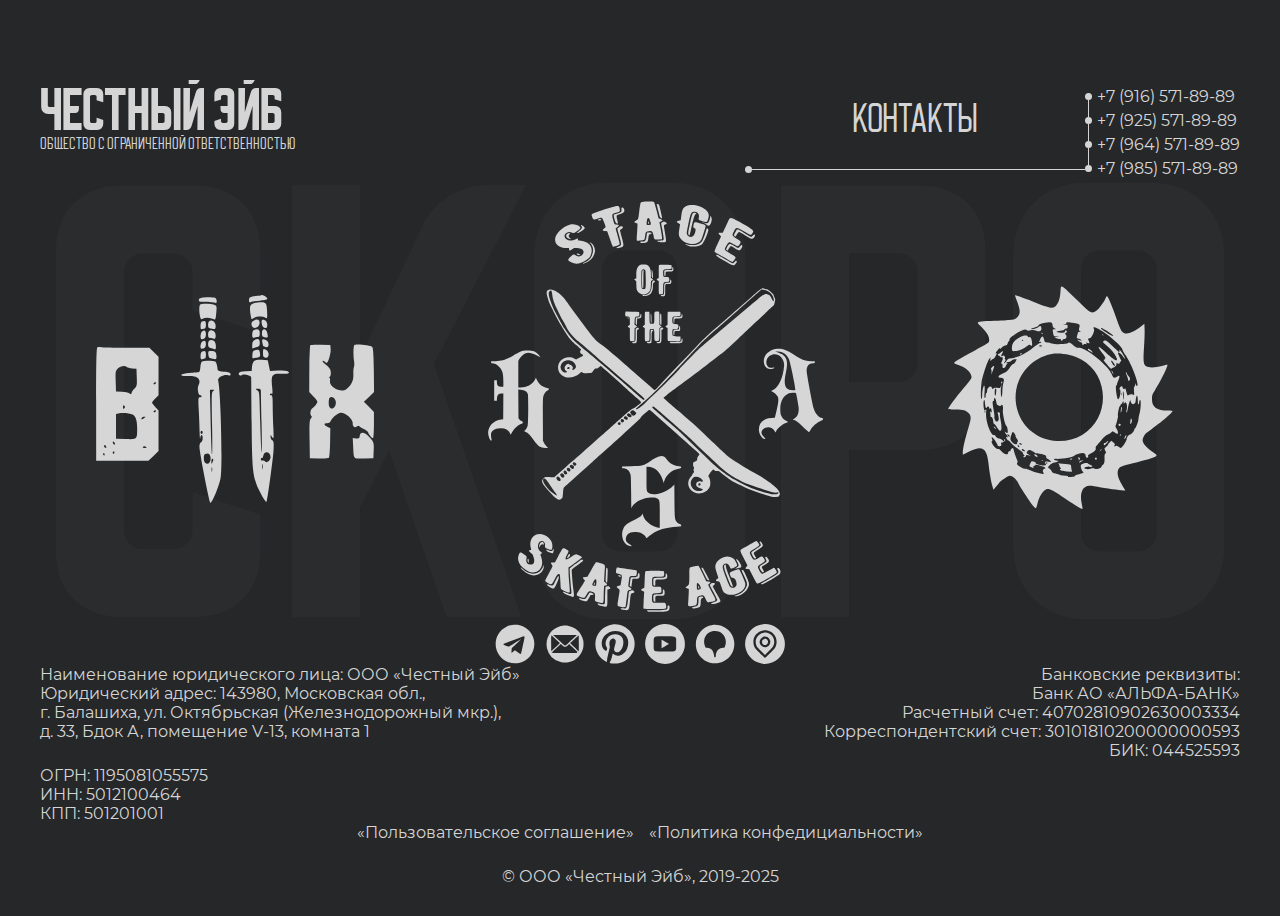
<file: fonts/css/index.html>
<!DOCTYPE html>
<html lang="ru">
  <head>
    <!-- Google tag (gtag.js) -->
    <script
      async
      src="https://www.googletagmanager.com/gtag/js?id=G-1P81G0D66K"
    ></script>
    <script>
      window.dataLayer = window.dataLayer || [];
      function gtag() {
        dataLayer.push(arguments);
      }
      gtag("js", new Date());
      gtag("config", "G-1P81G0D66K");
    </script>
    <meta charset="UTF-8" />
    <meta name="viewport" content="width=device-width, initial-scale=1.0" />
    <link rel="stylesheet" href="./css/index.css" />
    <title>IT-компания Честный Эйб</title>

    <meta
      name="description"
      content="Добро пожаловать на официальный сайт российской игровой студии «Честный Эйб». Дом, где издаются игры для каждого"
    />

    <meta
      name="keywords"
      content="веб-разработка, сайт под ключ, разработка веб-приложений на заказ, тестирование приложений, seo оптимизация, продвижение в интернете"
    />

    <meta name="robots" content="index" />

    <meta property="og:title" content="" />
    <meta property="og:description" content="" />
    <meta property="og:type" content="article" />
    <meta property="og:image" content="" />
    <meta property="og:image:alt" content="" />
    <meta property="og:url" content="" />

    <link
      type="image/x-icon"
      rel="shortcut icon"
      href="assets/images/favicon/favicon.ico"
    />
    <link
      type="image/png"
      sizes="16x16"
      rel="icon"
      href="images/favicon/favicon-16.png"
    />
    <link
      type="image/png"
      sizes="32x32"
      rel="icon"
      href="images/favicon/favicon-32.png"
    />
    <link
      type="image/png"
      sizes="57x57"
      rel="icon"
      href="images/favicon/favicon-57.png"
    />
    <link
      type="image/png"
      sizes="60x60"
      rel="icon"
      href="images/favicon/favicon-60.png"
    />
    <link
      type="image/png"
      sizes="72x72"
      rel="icon"
      href="images/favicon/favicon-72.png"
    />
    <link
      type="image/png"
      sizes="76x76"
      rel="icon"
      href="images/favicon/favicon-76.png"
    />
    <link
      type="image/png"
      sizes="96x96"
      rel="icon"
      href="images/favicon/favicon-96.png"
    />
    <link
      type="image/png"
      sizes="114x114"
      rel="icon"
      href="images/favicon/favicon-114.png"
    />
    <link
      type="image/png"
      sizes="120x120"
      rel="icon"
      href="images/favicon/favicon-120.png"
    />
    <link
      type="image/png"
      sizes="128x128"
      rel="icon"
      href="images/favicon/favicon-128.png"
    />
    <link
      type="image/png"
      sizes="144x144"
      rel="icon"
      href="images/favicon/favicon-144.png"
    />
    <link
      type="image/png"
      sizes="152x152"
      rel="icon"
      href="images/favicon/favicon-152.png"
    />
    <link
      type="image/png"
      sizes="196x196"
      rel="icon"
      href="images/favicon/favicon-196.png"
    />
    <link
      type="image/png"
      sizes="250x250"
      rel="icon"
      href="images/favicon/favicon-250.png"
    />
    <link
      type="image/png"
      sizes="500x500"
      rel="icon"
      href="images/favicon/favicon-500.png"
    />
  </head>
  <body>
    <div class="page">
      <header class="header">
        <div class="container">
          <div class="header__wrapper">
            <div id="header-logo" class="header__logo">
              <h2>Честный Эйб</h2>
              <p>Общество с ограниченной ответственностью</p>
            </div>
            <h1 class="header__title">Приключения скоро начнутся</h1>
            <div class="header__contacts">
              <div id="header-contacts" class="header__contacts-name">
                Контакты
              </div>
              <ul class="header__contacts-phones">
                <li>
                  <span></span>
                  <a href="tel:+79165718989" data-name="Сайты"
                    >+7 (916) 571-89-89</a
                  >
                </li>
                <li>
                  <span></span>
                  <a href="tel:+79255718989" data-name="Игры"
                    >+7 (925) 571-89-89</a
                  >
                </li>
                <li>
                  <span></span>
                  <a href="tel:+79645718989" data-name="Тестирование"
                    >+7 (964) 571-89-89</a
                  >
                </li>
                <li>
                  <span></span>
                  <a href="tel:+79855718989" data-name="Симбиоз"
                    >+7 (985) 571-89-89</a
                  >
                </li>
              </ul>
            </div>
          </div>
        </div>
      </header>
      <main class="content">
        <section class="main">
          <div class="container">
            <div class="main__wrapper">
              <div class="main__bg">СКОРО</div>
              <div class="main__inner">
                <div id="main-left" class="main__image-l">
                  <svg xmlns="http://www.w3.org/2000/svg" viewBox="0 0 260 194">
                    <path
                      d="M151 .68c-6.995.719-8 1.215-8 3.946 0 2.088.338 2.441 1.75 1.827.963-.418 4.787-.967 8.5-1.219 4.929-.336 6.75-.841 6.75-1.872 0-1.117-4.554-3.861-5.315-3.202-.102.088-1.76.322-3.685.52M97.278 3.122c-2.2 2.2-.338 3.639 4.066 3.143 2.326-.262 5.9-.016 7.942.548 3.51.97 3.714.899 3.714-1.287 0-1.271-.712-2.585-1.582-2.919-2.706-1.039-12.96-.665-14.14.515M151 6.977c-7.286.931-8.005 2.314-6.363 12.242.586 3.544.713 3.649 2.711 2.25 2.451-1.717 7.931-1.925 10.763-.41 1.898 1.016 1.967.765 1.684-6.139-.338-8.254-1.084-8.928-8.795-7.943M97.506 8.99c-1.471 2.381-.244 14.126 1.403 13.427 3.391-1.437 6.146-1.594 9.218-.522 3.986 1.389 3.828 1.591 4.508-5.749.549-5.929.484-6.15-2.099-7.132-3.42-1.3-12.231-1.316-13.03-.024m49.113 15.299c-1.26.921-1.579 2.023-1.118 3.859 1.033 4.116 6.873 2.572 7.312-1.933.35-3.588-2.646-4.52-6.194-1.926m8.18 2.113c.53 4.542 5.201 6.032 5.201 1.659 0-3.004-1.625-5.061-3.999-5.061-1.23 0-1.508.785-1.202 3.402m-55.549-1.74c-.687.278-1.25 2.09-1.25 4.028 0 2.803.324 3.4 1.582 2.917.87-.334 1.995-.607 2.5-.607.505 0 .918-1.575.918-3.5 0-3.411-.81-4.024-3.75-2.838M105 27.5c0 2.784.393 3.5 1.918 3.5 1.055 0 2.63.273 3.5.607 1.953.749 2.267-4.522.382-6.407-2.683-2.683-5.8-1.447-5.8 2.3m42.25 5.162c-.687.278-1.25 2.09-1.25 4.028 0 2.803.324 3.4 1.582 2.917.87-.334 2.445-.607 3.5-.607 1.525 0 1.918-.716 1.918-3.5 0-3.537-1.807-4.429-5.75-2.838m7.75 2.652c0 2.88.411 3.531 2.476 3.926 3.188.61 3.389.338 2.604-3.524-.995-4.892-5.08-5.216-5.08-.402M99.2 34.2c-1.403 1.403-1.627 6.8-.282 6.8 2.799 0 4.082-1.448 4.082-4.607 0-3.527-1.563-4.43-3.8-2.193m5.8 2.3c0 2.784.393 3.5 1.918 3.5 1.055 0 2.63.273 3.5.607 1.953.749 2.267-4.522.382-6.407-2.683-2.683-5.8-1.447-5.8 2.3m42.75 5.58c-1.107.645-1.75 2.232-1.75 4.32v3.302l3.5-1.096c3.059-.957 3.5-1.506 3.5-4.351 0-3.48-1.759-4.208-5.25-2.175m7.635 2.097c.739 3.694.495 3.384 3.365 4.266 3.047.937 3.329-4.795.316-6.408-3.425-1.833-4.366-1.285-3.681 2.142m-55.656-1.045C97.93 44.139 97.238 50 98.918 50c2.61 0 4.082-1.46 4.082-4.048 0-3.354-.912-4.14-3.271-2.82M105 45.383c0 2.698.456 3.483 2.25 3.872 1.237.268 2.949.785 3.803 1.148 1.877.797 1.47-6.391-.432-7.638-3.069-2.011-5.621-.823-5.621 2.618m94.823 1.329c-.249 1.114-.73 12.84-.769 18.788-.019 2.75-.054 9.38-.08 14.733l-.046 9.734 4.102 4.45c4.057 4.401 4.084 4.48 2.395 7.057-.94 1.434-2.545 3.055-3.567 3.602-2.005 1.073-2.608 6.342-.85 7.429.623.385.423 1.207-.523 2.153-1.28 1.28-1.486 4.415-1.258 19.186l.273 17.656 8.407.293c4.624.161 8.808-.108 9.297-.597.49-.49.987-6.854 1.104-14.142l.213-13.25-2.761-1.428c-3.449-1.784-3.557-3.376-.229-3.376 1.393 0 2.793-.682 3.113-1.515 1.15-2.997 6.229-7.51 9.097-8.083 4.124-.825 12.086 5.908 11.568 9.782-.39 2.91 2.101 4.55 4.229 2.785.907-.753 1.477-.754 1.941-.002.362.585 2.208 1.711 4.103 2.503 1.896.792 3.733 2.248 4.084 3.235.804 2.261 3.376 5.295 4.489 5.295.465 0 .845-5.497.845-12.216v-12.215l-4.661-4.732-4.66-4.732 4.725-4.463 4.724-4.463-.212-20.1c-.134-12.748-.615-20.645-1.314-21.589-1.313-1.771-15.97-3.322-16.917-1.79-.851 1.377-.934 10.112-.139 14.545.369 2.06.327 4.535-.095 5.5-.421.965-.667 4.23-.545 7.255.227 5.673-1.859 9.975-6.569 13.544-4.781 3.623-15.939-1.987-15.116-7.6.234-1.592-.058-3.096-.648-3.341-.649-.269-.579-.476.177-.524.75-.047 1.25-1.497 1.25-3.624 0-3.421-.996-4.853-6.471-9.306-.913-.743-1.398-1.613-1.078-1.933.32-.321 1.115-.05 1.766.601s1.506 1.183 1.9 1.183c1.437 0 4.016-8.761 3.704-12.579L218.5 46.5l-9.25-.288c-5.088-.158-9.329.067-9.427.5M2.273 48.634c-.948.4-1.223 12.457-1.21 52.942L1.079 154h48.524l4.699-4.567L59 144.867v-37.655L56 104c-1.65-1.766-3-3.629-3-4.139 0-.511 1.35-2.248 3-3.861l3-2.933V57.416l-4.25-4.169-4.25-4.17-21.304-.033c-11.718-.018-22.293-.234-23.5-.48-1.208-.246-2.748-.215-3.423.07m147.227 2.35c-2.628.46-3.038.987-3.31 4.257-.309 3.726-.303 3.732 3 3.114 4.213-.788 4.544-1.206 3.867-4.876-.502-2.724-.851-2.969-3.557-2.495m6.5 2.899c0 3.349.345 3.95 2.5 4.362 3.285.628 3.765-5.497.566-7.21-2.883-1.543-3.066-1.373-3.066 2.848m-56.75-1.221c-.687.278-1.25 2.09-1.25 4.028 0 2.803.324 3.4 1.582 2.917.87-.334 1.995-.607 2.5-.607.505 0 .918-1.575.918-3.5 0-3.411-.81-4.024-3.75-2.838m5.956 2.454c.13 1.714.7 3.252 1.266 3.417 5.9 1.721 6.397 1.581 6.316-1.781-.09-3.722-1.15-4.715-5.054-4.737-2.483-.013-2.741.304-2.528 3.101m42.594 6.092c-.975.742-1.826 2.995-1.999 5.292l-.301 4-5.661.297c-3.753.197-5.845.776-6.206 1.718-.715 1.863.934 2.827 2.929 1.71 1.835-1.027 8.42.737 8.472 2.27.019.553.198 19.23.397 41.505.407 45.457 1.057 51.27 7.104 63.5 3.503 7.084 6.178 11.207 6.766 10.427.778-1.031 6.092-40.235 6.483-47.826.36-6.98.162-8.552-1.175-9.3-.885-.495-1.593-1.891-1.574-3.101.035-2.141.077-2.133 1.559.3 1.4 2.298 1.478 1.497.964-9.907-.307-6.824-.558-16.161-.558-20.75 0-6.89-.272-8.343-1.559-8.343-.857 0-1.276-.457-.931-1.016a1.21 1.21 0 0 1 1.664-.376c.691.427.843-1.148.455-4.734-1.381-12.792-.513-14.224 8.308-13.716 3.244.187 6.26-.022 6.702-.463 1.683-1.684-2.422-2.745-9.635-2.49l-7.496.265-1.054-4.985-1.053-4.985-5.451-.292c-3.342-.18-6.109.207-7.15 1m-48.481.574c-.65.413-1.325 2.768-1.5 5.234-.258 3.629-.7 4.521-2.319 4.681-1.1.108-5.062.484-8.805.835-8.857.832-8.833 3.124.028 2.632 8.542-.473 12.345 3.103 9.317 8.761C94.737 86.36 95.901 93 97.631 93c.753 0 1.369.45 1.369 1s-.744 1-1.654 1c-1.483 0-1.586 1.252-1 12.157.36 6.686.721 15.799.804 20.25.082 4.451.337 6.855.566 5.343.563-3.715 2.284-3.503 2.284.281 0 1.772-.623 3.271-1.5 3.607-.944.362-1.513 1.928-1.534 4.219-.045 4.839 9.195 52.143 10.186 52.143 1.772 0 8.104-15.526 9.497-23.287 1.885-10.498.11-80.797-2.282-90.375-.69-2.764 5.213-5.911 9.206-4.909 2.126.534 2.528.33 2.248-1.14-.272-1.427-1.502-1.85-6.081-2.089-3.571-.186-5.771-.753-5.822-1.5-.271-3.956-1.204-7.261-2.233-7.916-1.536-.976-10.832-.978-12.366-.002m-78.184 6.574c-2.012 2.142-2.187 3.213-1.924 11.75L19.5 89.5l5.5.307c3.025.169 5.927.732 6.45 1.25 1.33 1.32 2.547 1.174 2.567-.307.01-.687 1.152-2.326 2.538-3.642 2.349-2.228 2.502-2.946 2.233-10.5L38.5 68.5l-4-.317c-2.2-.174-4.428-.737-4.95-1.25-1.747-1.716-6.169-.968-8.415 1.423M54.5 82c-.34.55-.168 1 .382 1s1.278-.45 1.618-1c.34-.55.168-1-.382-1s-1.278.45-1.618 1m95.98 6.362c2.348 1.717 2.136-.471 2.968 30.633.39 14.572.957 26.722 1.261 27 .304.278.273-12.095-.069-27.495s-.626-28.787-.631-29.75c-.006-1.231-.807-1.75-2.7-1.75-2.516 0-2.57.089-.829 1.362m-43.086 29.348c.381 16.34.956 29.952 1.278 30.25.323.297.322-12.61-.002-28.683-.542-26.885-.452-29.303 1.12-30.219 1.479-.863 1.386-1.001-.688-1.028l-2.399-.03.691 29.71m110.273-22.043c-.367.366-.667 2.616-.667 5 0 5.261 4.07 6.468 6.182 1.833 2.006-4.403-2.439-9.91-5.515-6.833M26 104c0 1.867.267 2.133 1.2 1.2.933-.933.933-1.467 0-2.4-.933-.933-1.2-.667-1.2 1.2m28.5 4c-.34.55-.168 1 .382 1s1.278-.45 1.618-1c.34-.55.168-1-.382-1s-1.278.45-1.618 1m-32 1.881-3 .639v22.98l8.909.291c10.796.353 10.681.455 10.746-9.519.056-8.413-1.513-12.699-4.994-13.646-3.752-1.02-8.841-1.345-11.661-.745m20.959 4.186c-1.06 1.715-.111 1.883 1.984.351 1.622-1.186 1.672-1.418.307-1.418-.898 0-1.929.48-2.291 1.067M98 127.5c0 .825.45 1.5 1 1.5s1-.675 1-1.5-.45-1.5-1-1.5-1 .675-1 1.5m147.816 3.25c-.278 2.419-.688 2.713-3.404 2.442l-3.088-.309.409 8.309c.574 11.658-.112 10.931 10.001 10.597l8.766-.289.294-7.279c.29-7.153.229-7.356-3.5-11.717-4.662-5.454-8.96-6.249-9.478-1.754M16.638 137.5c.317.825.964 1.5 1.438 1.5.473 0 .602-.675.286-1.5-.317-.825-.964-1.5-1.438-1.5-.473 0-.602.675-.286 1.5m-8.029 2.324c-.353.571-.154 1.339.441 1.707 1.486.918 2.012.188 1.021-1.417-.532-.859-1.047-.962-1.462-.29m35.864 1.22c-.325.526.336.956 1.468.956 2.415 0 2.658-.556.591-1.349-.807-.31-1.734-.133-2.059.393m-27.93 4.887c-.317.512-.118 1.213.441 1.559.559.345 1.016-.074 1.016-.931 0-1.757-.6-2.015-1.457-.628m139.81 3.053c-.328 1.641-.992 2.739-1.475 2.441-.483-.299-.878.207-.878 1.123 0 1.032.543 1.458 1.427 1.118.785-.301 1.974.112 2.643.919 1.593 1.918 4.93-.817 4.93-4.04 0-5.028-5.686-6.364-6.647-1.561M7.5 148c.34.55.816 1 1.059 1s.441-.45.441-1-.477-1-1.059-1-.781.45-.441 1m94.75-.338c-1.685.68-1.593 6.808.123 8.233 3.16 2.622 6.242-2.001 4.49-6.736-.778-2.104-2.069-2.523-4.613-1.497m5.82 7.088c.063 2.437.168 2.522.93.75 1.174-2.731 1.174-3.5 0-3.5-.55 0-.968 1.238-.93 2.75m47.182 4.75c.011 2.2.216 2.982.455 1.738.239-1.244.23-3.044-.02-4s-.446.062-.435 2.262m-47.02 2.5c0 1.925.206 2.713.457 1.75.252-.963.252-2.537 0-3.5-.251-.963-.457-.175-.457 1.75"
                      fill-rule="evenodd"
                    />
                  </svg>
                </div>
                <div id="main-center" class="main__image-c">
                  <svg
                    xmlns="http://www.w3.org/2000/svg"
                    viewBox="0 0 1000 1300"
                  >
                    <path
                      d="M476.899 69.218c-7.48.395-14.77 1.163-16.2 1.706-3.344 1.272-3.904 3.501-7.175 28.576-3.162 24.236-2.242 21.62-8.948 25.456-6.848 3.918-7.031 5.557-.826 7.374l4.75 1.391-.037 5.389c-.021 2.965-.666 14.06-1.433 24.657-1.02 14.067-1.098 19.565-.291 20.372 1.738 1.738 21.052-.878 22.186-3.005.48-.899 1.427-6.05 2.105-11.447 1.41-11.222 2.136-12.138 10.47-13.211 9.533-1.227 12.009 1.306 14.495 14.826 1.754 9.536 2.188 9.822 14.36 9.482l10.145-.284.309-4.282c.244-3.379-4.76-32.834-7.455-43.883-.44-1.803.237-2.503 4.059-4.193 6.064-2.683 5.785-4.361-1.228-7.403l-5.816-2.522-5.684-22.284c-3.127-12.256-6.334-23.275-7.128-24.487-1.861-2.84-4.227-3.095-20.658-2.228m28.096 7.705c-.003.317 2.12 9.203 4.718 19.746 4.668 18.943 4.762 19.187 8.005 20.734 2.992 1.426 3.282 1.424 3.282-.031 0-2.612-7.862-36.245-8.946-38.271-.899-1.68-7.046-3.577-7.059-2.178m94.202 3.571c-15.275 4.297-19.044 9.525-21.814 30.259l-1.771 13.252-5.806 1.629c-6.339 1.779-7.272 3.427-3.306 5.843 1.375.838 3.561 2.167 4.859 2.953l2.358 1.431-1.843 11.819c-2.431 15.587-2.385 20.88.224 25.835 12.285 23.332 53.884 28.271 64.321 7.636 2.571-5.084 12.581-36.9 12.581-39.989 0-2.96-1.713-3.838-14.897-7.632-15.092-4.344-17.795-4.471-19.153-.899-3.503 9.213-2.834 15.369 1.67 15.369 5.752 0 1.356 19.165-5.413 23.6-6.158 4.035-14.55.99-17.094-6.201-1.298-3.671-1.054-5.542 3.844-29.409 6.907-33.663 8.549-36.99 18.259-36.99 9.371 0 14.611 6.815 12.765 16.6-1.475 7.82-1.719 7.531 9.019 10.68 15.427 4.523 14.978 4.681 18.506-6.49 3.64-11.521 1.803-17.561-8.172-26.871-10.844-10.121-35.321-16.311-49.137-12.425M373 86.14c-27.299 7.578-58.367 18.768-59.37 21.382-.624 1.625 1.677 8.772 3.931 12.212 1.952 2.978 3.956 2.865 14.708-.826 12.035-4.133 12.539-3.776 18.463 13.073l4.341 12.347-4.715 4.149c-6.298 5.542-5.663 7.319 2.76 7.724l6.218.299 7.61 21.5c8.57 24.209 8.474 24 11.061 24 4.148 0 17.88-5.069 18.431-6.803.306-.965-2.344-11.866-5.888-24.226l-6.444-22.471 2.697-2.132c7.928-6.267 7.891-6.216 5.756-7.867-1.068-.826-3.768-1.508-6-1.516-5.68-.022-5.8-.184-9.365-12.672-4.986-17.464-4.25-19.468 8.222-22.38 10.967-2.561 11.906-3.295 11.103-8.68-1.914-12.83-2.398-12.976-23.519-7.113m28.456 1.931c-.364.589-.367 3.04-.006 5.447.803 5.355-1.168 7.806-7.647 9.505-11.285 2.959-14.665 4.174-15.154 5.448-1.158 3.019 5.427 24.315 7.709 24.927 5.57 1.494 5.623 1.345 3.057-8.648-3.965-15.441-4.294-14.769 9.129-18.647 10.977-3.172 13.895-8.613 9.305-17.353-1.009-1.921-5.341-2.381-6.393-.679m211.846 14.941c-3.53 1.422-4.787 5.133-10.323 30.488-5.85 26.792-6.314 31.61-3.328 34.595 1.979 1.979 1.993 1.946 5.327-12.805 8.757-38.749 10.737-45.613 14.009-48.553l3.074-2.763-2.596-.987c-3.02-1.148-3.252-1.147-6.163.025M663 112.948c0 1.072-1.143 5.566-2.539 9.986-3.369 10.663-5.674 11.804-17.131 8.473-7.392-2.148-7.955-1.1-.636 1.183 3.193.996 7.025 3.017 8.514 4.492 6.018 5.957 10.487 4.238 13.697-5.266 2.458-7.28 2.654-12.542.646-17.348-1.622-3.882-2.551-4.435-2.551-1.52m50.146 18.302c-3.697 7.838-8.28 17.722-10.184 21.966l-3.462 7.715-6.25.035c-7.53.041-7.944 1.154-2.622 7.044l3.629 4.017-9.702 20.956c-5.52 11.924-9.563 21.918-9.378 23.186.251 1.736 3.42 3.867 14.323 9.636 7.7 4.075 19.149 10.527 25.441 14.338 6.293 3.811 12.129 6.798 12.969 6.636 1.71-.33 9.09-10.405 9.09-12.411 0-2.145-3.932-5.195-16.128-12.507-15.657-9.388-16.662-10.503-14.521-16.11 2.773-7.262 8.567-15.692 11.246-16.365 1.837-.461 5.151.904 13.36 5.501 13.259 7.425 13.154 7.42 17.614.704 5.211-7.848 4.752-8.944-6.75-16.117-16.024-9.993-16.228-10.464-9.742-22.474 7.084-13.117 7.496-13.109 30.325.597 9.761 5.86 18.29 10.351 19.083 10.046 2.292-.879 7.513-8.723 7.513-11.287 0-3.773-20.868-17.186-49.815-32.02-19.444-9.964-17.88-10.38-26.039 6.914m-235.012-11.912c-1.884 2.27-3.71 16.486-2.299 17.897 1.415 1.415 10.086 1.244 11.559-.229.694-.694.451-3.177-.759-7.763-2.679-10.151-5.534-13.479-8.501-9.905m-143.384 1.806c-5.282 1.964-2.363 4.569 3.82 3.409 2.614-.49 3.469-1.115 3.232-2.36-.386-2.024-3.275-2.454-7.052-1.049m145.331 9.106c-.061 3.592.285 4.75 1.419 4.75 1.843 0 1.858-2.522.036-6.5l-1.374-3-.081 4.75m41.669-.182c-2.062 1.089-3.748 2.307-3.745 2.706.003.399 1.135 6.576 2.514 13.726 3.974 20.597 5.669 32.332 4.983 34.494-.791 2.492-4.211 3.466-12.249 3.489-3.436.009-6.249.159-6.25.333-.029 3.433 2.289 4.184 12.91 4.184 15.276 0 14.523 2.93 8.522-33.136-3.097-18.614-3.208-17.44 1.815-19.114 5.658-1.885 5.94-4.102.853-6.697-4.83-2.464-4.656-2.465-9.353.015M249 137.386c-21.345 6.29-40.45 24.596-42.632 40.85C204.17 194.606 218.172 206 240.489 206h6.39l.311 3.75c.395 4.781 2.011 4.733 9.29-.281l5.439-3.746 9.621.503c17.236.902 23.815 11.354 13.417 21.316-4.311 4.13-11.809 4.218-17.596.208-5.567-3.858-7.102-3.531-14.846 3.165-10.598 9.164-10.489 11.277.887 17.072 13.549 6.902 26.615 5.111 43.475-5.96 9.991-6.56 12.1-9.055 15.042-17.786 6.948-20.627-5.051-36.649-29.637-39.572-9.235-1.098-9.377-1.155-8.776-3.548 1.039-4.142-1.461-4.319-8.154-.575-19.244 10.762-43.293-8.149-24.854-19.544 3.952-2.443 10.35-2.422 16.216.053 4.177 1.762 6.42.905 15.846-6.055 8.278-6.113 9.515-8.153 6.78-11.18-5.676-6.281-20.319-9.387-30.34-6.434m33.032 1.344c.017.423.692 1.644 1.5 2.711 2.822 3.731 1.847 7.13-3.282 11.438-2.613 2.194-6.1 5.13-7.75 6.524l-3 2.534 2.559.031c3.868.048 18.848-9.485 21.176-13.476 1.047-1.797-2.724-6.191-7.33-8.54-2.148-1.096-3.891-1.646-3.873-1.222m111.149 7.064-4.318 3.734 4.488 15.986c9.287 33.074 9.301 32.047-.514 35.626-10.362 3.778-6.935 7.301 3.899 4.007 12.828-3.9 12.802-3.744 5.351-31.812-2.798-10.54-5.087-19.4-5.087-19.688 0-.287 2.025-1.977 4.5-3.754 4.908-3.525 5.773-6.319 2.25-7.263-4.284-1.148-6.269-.553-10.569 3.164m256.402 10.956c-8.922 29.428-12.576 35.016-25.52 39.026-7.633 2.365-21.634 2.112-29.313-.529-7.781-2.677-7.263-1.117.978 2.94 12.089 5.953 32.445 4.258 42.688-3.555 5.222-3.983 18.584-34.239 18.584-42.081 0-2.063-2.359-4.551-4.316-4.551-.247 0-1.642 3.938-3.101 8.75m89.139-1.5c-7.272 12.521-7.643 13.916-4.29 16.113 2.369 1.553 2.488 1.498 4.642-2.135 4.942-8.336 6.492-10.214 8.426-10.215 1.1 0 9.188 4.496 17.973 9.993 18.451 11.544 20.501 12.065 25.423 6.459 6.009-6.844 3.113-12.973-3.001-6.351-4.305 4.663-5.276 4.637-13.395-.361-32.654-20.104-32.072-19.884-35.778-13.503m-262.055 5.5c-.248.412-.989 5.025-1.648 10.25-1.665 13.218-4.212 15.976-14.769 15.994-2.52.005-3.25.431-3.25 1.899 0 2.762 2.112 3.17 10.74 2.077 10.194-1.293 11.101-2.279 12.683-13.784 1.373-9.989 2.292-11.745 6.646-12.701 3.189-.701 3.578-1.438 1.731-3.285-1.301-1.301-11.396-1.676-12.133-.45m-234.973 3.276c-6.754 5.313-2.531 13.181 8.306 15.474l3.5.74-3.75-3.668c-4.405-4.309-4.753-7.281-1.239-10.582 4.24-3.984-1.974-5.774-6.817-1.964m68.056 28.224c9.404 9.727 10.752 23.61 3.645 37.548-4.182 8.201-9.276 12.708-21.301 18.841-5.827 2.972-5.459 4.282.647 2.305 15.43-4.996 25.391-15.117 29.752-30.231 3.262-11.302-2.145-25.314-11.693-30.302-4.187-2.187-4.467-1.696-1.05 1.839m407.007 3.5c-.854.963-3.04 4.605-4.857 8.093l-3.304 6.344 2.416 1.822 2.415 1.822 3.883-6.484c2.135-3.566 4.451-6.702 5.146-6.968.695-.267 6.126 2.464 12.07 6.068 13.27 8.047 14.159 8.108 18.852 1.294 3.986-5.787 4.415-7.838 2.048-9.802-1.353-1.124-2.136-.649-5.578 3.377-4.986 5.833-4.364 5.882-16.522-1.316-10.618-6.286-13.993-7.152-16.569-4.25m-446.639 27.156c-2.337 1.48 3.071 4.278 7.556 3.909l3.826-.315-3.5-2.246c-3.751-2.408-5.686-2.739-7.882-1.348m410.272 3.519c-.89 2.32 1.196 4.338 8.05 7.789 3.333 1.678 13.208 7.357 21.944 12.619 19.176 11.55 20.936 11.886 26.773 5.117 4.247-4.925 4.58-6.094 2.277-8.005-1.338-1.111-2.121-.692-5.385 2.878-5.04 5.514-5.336 5.459-20.724-3.819-22.43-13.525-32.216-18.451-32.935-16.579m-222.954 28.988c-8.594 3.742-12.432 12.62-12.442 28.78l-.007 10.307-3.243 1.853-3.244 1.852 3.131 2.648 3.131 2.647.417 12.068c.378 10.931.674 12.506 3.146 16.723 6.593 11.251 21.577 13.621 31.643 5.005 6.333-5.422 7.286-8.108 7.828-22.091l.477-12.295 2.864-1.481c3.656-1.89 3.615-3.494-.143-5.632L488 294.093v-10.365c0-16.261-3.738-24.602-12.718-28.376-4.08-1.714-13.846-1.681-17.846.061m54.231.254c-.367.366-.667 9.13-.667 19.474v18.808l-3 1.551c-1.65.853-3 2.118-3 2.81 0 .692 1.35 2.056 3 3.031l3 1.772v18.837c0 20.76-.23 20.05 6.5 20.05 6.606 0 6.499.261 6.515-15.857.019-18.793.313-19.451 9.054-20.206 8.551-.739 8.931-1.057 8.931-7.461 0-6.575-1.201-7.476-9.959-7.476-7.289 0-8.041-1.111-8.041-11.874 0-9.961.609-10.468 13.142-10.95 6.233-.239 10.651-.851 11.093-1.537 1.179-1.829.875-9.129-.435-10.439-1.295-1.295-34.876-1.79-36.133-.533m39.14 10.583-.307 4.25-9.5.249c-14.909.391-14.131-.146-13.79 9.519.24 6.797.583 8.266 1.993 8.535 1.447.277 1.747-.699 2-6.489l.297-6.814 10-.5c12.278-.614 12.5-.748 12.5-7.559 0-6.932-2.704-7.941-3.193-1.191m-88.584 3.307c-2.201 1.541-2.223 1.813-2.223 27.845 0 29.557.13 30.094 7.134 29.418 5.614-.541 5.922-2.19 5.628-30.16-.261-24.754-.27-24.846-2.623-26.75-2.864-2.317-4.978-2.411-7.916-.353m27.859 10.493c-.079 11.099.578 13.95 3.215 13.95 1.51 0 .259-18.161-1.516-22-1.603-3.468-1.619-3.394-1.699 8.05M463.2 272.2c-1.555 1.555-1.706 47.987-.165 50.866 2.524 4.716 2.965 1.166 2.965-23.866 0-18.733.329-26.129 1.2-27 .933-.933.756-1.2-.8-1.2-1.1 0-2.54.54-3.2 1.2m81.218 30.55-.918 4.75-7.288.5c-9.291.637-9.178.419-9.197 17.816-.018 16.764-.496 18.184-6.124 18.184-6.366 0-5.079 3.391 1.446 3.808 7.53.481 7.663.18 7.663-17.349 0-19.493-.48-18.459 8.572-18.459 8.267 0 9.428-.905 9.428-7.352 0-7.631-2.245-8.82-3.582-1.898m-51.112.106c-1.796 1.431-2.136 3.107-2.618 12.94-.944 19.246-8.985 28.972-24.188 29.252-6.269.116-3.286 1.775 3.384 1.882 15.38.246 24.116-10.403 24.116-29.396 0-7.943.059-8.138 3-9.875 3.594-2.123 3.827-3.961.685-5.393-1.804-.822-2.769-.692-4.379.59m321.185 22.159c-.345.558-2.059 1.635-3.809 2.392-1.75.757-13.532 10.473-26.182 21.591a14776.596 14776.596 0 0 1-45.5 39.793c-12.375 10.769-24.765 21.633-27.533 24.144-2.768 2.511-9.73 8.615-15.471 13.565-39.077 33.694-51.518 45.309-73.928 69.02a6645.937 6645.937 0 0 1-41.005 42.992c-24.821 25.785-53.498 56.255-75.517 80.238-5.453 5.94-6.093 6.139-9.556 2.975-1.37-1.251-9.465-8.335-17.99-15.742a10836.836 10836.836 0 0 1-28.061-24.475c-62.672-54.923-86.706-75.482-102.883-88.008-28.71-22.23-21.246-13.249-100.561-121-2.834-3.85-8.238-11.175-12.009-16.278-16.446-22.251-41.961-34.836-50.85-25.079-3.299 3.622-3.256 6.874.258 19.357l3.425 12.162c1.992 7.075 25.861 53.635 35.738 69.715 24.61 40.065 25.572 41.306 46.193 59.592 13.871 12.301 14.975 13.624 12.25 14.669-3.027 1.162-1.953 8.932 1.428 10.332 7.632 3.161 7.388 6.527-.692 9.528-2.605.967-6.848 3.031-9.43 4.587l-4.694 2.828-6.223-3.207c-5.681-2.927-7.013-3.203-15.306-3.176-34.87.114-44.082 45.302-11.73 57.539 13.417 5.076 34.649-.015 43.901-10.527 4.592-5.217 4.824-5.287 7.914-2.384 2.111 1.983 3.231 2.14 13.875 1.945 14.284-.262 13.501.065 18.362-7.687 3.886-6.198 4.163-6.416 8.14-6.416 3.226 0 5.044-.758 8.39-3.5 2.349-1.925 4.562-3.5 4.917-3.5.355 0 7.059 5.747 14.897 12.772 13.337 11.952 47.927 42.856 55.751 49.809 1.925 1.71 6.22 5.542 9.545 8.515 3.325 2.972 9.4 8.372 13.5 11.998 4.1 3.627 10.213 9.041 13.584 12.03 5.754 5.103 11.371 11.091 11.371 12.124 0 2.067-19.3 16.752-22.017 16.752-2.612 0-20.297 13.748-26.983 20.977-.275.297-4.1 3.685-8.5 7.529s-12.514 11.04-18.032 15.991c-5.517 4.952-13.167 11.745-17 15.097-8.365 7.315-24.077 21.181-54.996 48.534-19.685 17.414-48.639 42.925-58.972 51.961-1.65 1.442-7.761 6.85-13.58 12.017a63749.87 63749.87 0 0 1-22.83 20.259l-12.25 10.865-9.67-.305c-17.156-.54-18.439-.337-22.429 3.538-8.021 7.79-4.866 14.989 17.009 38.809 22.187 24.16 28.404 27.747 36.027 20.784 1.773-1.619 3.263-3.081 3.312-3.25.05-.168.683-6.602 1.408-14.297 1.275-13.536 1.414-14.073 4.258-16.5 2.419-2.065 19.228-17.198 57.193-51.491a592.444 592.444 0 0 0 6.572-6.018c1.168-1.1 4.117-3.762 6.552-5.915 2.436-2.154 6.941-6.204 10.013-9 3.072-2.797 7.355-6.66 9.517-8.585 2.163-1.925 8.642-7.775 14.398-13a4467.378 4467.378 0 0 1 14.372-13c2.149-1.925 4.406-3.951 5.017-4.502.611-.55 7.636-6.827 15.611-13.948 7.975-7.12 17.425-15.67 21-19 3.575-3.329 8.75-8.018 11.5-10.419 22.279-19.455 52.5-47.688 52.5-49.047 0-1.801 4.992-6.855 14.484-14.662 3.291-2.707 6.883-5.727 7.981-6.711 3.159-2.832 4.441-2.045 21.667 13.289 8.958 7.975 31.182 27.775 49.386 44 18.204 16.225 36.442 32.425 40.529 36 6.929 6.061 17.816 15.838 18.953 17.02.275.286 4.55 4.074 9.5 8.419 11.229 9.855 11.353 10.059 8.164 13.402-2.958 3.101-4.664 7.149-4.664 11.069 0 3.181-1.733 4.969-7.75 7.994-4.205 2.114-4.25 2.193-4.25 7.494 0 3.542.508 5.779 1.5 6.602 1.81 1.502 1.911 4.003.306 7.527-.926 2.032-.926 3.051 0 4.534 1.761 2.82 1.478 4.323-1.306 6.939-1.375 1.292-2.5 3.007-2.5 3.812 0 .806-1.84 3.461-4.089 5.9C587.526 897.658 601.758 928 629.5 928c12.299 0 25.095-7.369 30.388-17.5 3.914-7.492 3.756-20.596-.346-28.672l-2.881-5.672 3.42-5.671C664.31 863.47 669.743 857 671.404 857c.686 0 2.308 1.129 3.603 2.508 1.997 2.125 3.145 2.475 7.521 2.291 4.812-.201 5.535.097 10.569 4.352 16.027 13.547 32.923 25.37 43.403 30.373 6.05 2.888 17.504 8.45 25.454 12.361 10.306 5.07 21.498 9.421 39 15.159 45.221 14.828 44.533 14.647 53.833 14.2l8.287-.399 2.454-3.709c2.732-4.127 2.523-6.195-1.397-13.88-5.074-9.945-34.799-32.636-64.4-49.16-27.46-15.33-26.623-14.847-44.731-25.795-31.643-19.13-40.17-25.326-56-40.697-17.28-16.778-71.046-67.856-77.561-73.683-6.919-6.188-40.695-35.572-50.439-43.879-3.575-3.048-6.725-5.781-7-6.073-.648-.688-23.546-20.701-27.425-23.969-1.632-1.375-4.947-4.285-7.367-6.466l-4.4-3.965 3.867-3.535c2.127-1.944 5.208-4.52 6.846-5.726 10.472-7.704 58.159-43.272 58.979-43.99.55-.481 6.4-4.874 13-9.76 6.6-4.887 27.911-21.074 47.357-35.971 19.446-14.898 39.335-30.034 44.198-33.635 4.863-3.602 16.178-13.494 25.144-21.982A8877.66 8877.66 0 0 1 747 470.443c3.575-3.351 15.05-14.129 25.5-23.953 10.45-9.823 22.375-21.013 26.5-24.866 4.125-3.853 14.925-14.03 24-22.616 9.075-8.585 19.067-17.995 22.204-20.911 4.936-4.586 5.788-5.926 6.331-9.949.345-2.556 1.083-6.133 1.64-7.947.854-2.784.607-4.155-1.581-8.778-1.427-3.013-2.594-5.931-2.594-6.486 0-3.477-14.896-16.525-19.967-17.49-1.393-.265-4.618-1.149-7.167-1.964-5.479-1.753-6.539-1.82-7.375-.468m-9.094 9.609c-4.343 3.753-8.122 7.094-8.397 7.422-.275.329-9.95 8.869-21.5 18.978-11.55 10.109-25.288 22.226-30.529 26.928-9.627 8.636-52.956 46.898-64.605 57.048-21.108 18.394-40.919 36.628-47.805 44-17.586 18.827-20.556 22.02-32.558 35-18.193 19.676-24.094 25.954-54.976 58.481-36.581 38.529-60.027 61.102-85.329 82.153-8.359 6.955-15.343 13.257-15.521 14.005-1.193 5.02 12.617-3.508 25.451-15.718 4.869-4.632 13.581-12.938 19.362-18.46a3551.906 3551.906 0 0 1 18.997-18c14.076-13.204 42.371-41.697 63.517-63.961 10.97-11.55 24.705-25.95 30.523-32 5.817-6.05 13.478-14.092 17.025-17.872 3.546-3.78 10.273-10.067 14.948-13.972 4.675-3.905 9.007-7.562 9.627-8.128.62-.565 21.995-18.649 47.5-40.186a752700.45 752700.45 0 0 0 87.23-73.671c46.597-39.362 45.142-38.492 55.57-33.208 4.802 2.433 5.45 3.22 9.179 11.141 4.269 9.07 6.467 10.396 6.289 3.795-.395-14.692-13.736-28.205-29.513-29.895l-6.587-.705-7.898 6.825m-614.572-2.586c-5.986 3.493-4.342 15.138 5.641 39.962 4.347 10.808 7.054 16.509 13.535 28.5 1.487 2.75 4.859 9.05 7.494 14 9.154 17.193 10.789 20.041 15.793 27.5 18.127 27.02 23.182 32.557 51.212 56.098 41.844 35.143 52.412 43.981 61.462 51.402 5.366 4.4 16.425 13.85 24.577 21a8013.628 8013.628 0 0 0 27.391 23.901c6.914 5.995 15.495 13.483 19.07 16.639 3.575 3.156 8.57 7.476 11.099 9.599 2.529 2.124 10.854 9.28 18.5 15.904 18.493 16.02 20.136 17.151 22.083 15.204 1.914-1.915.154-3.774-19.182-20.259-7.7-6.566-14.484-12.398-15.075-12.962-.591-.565-7.306-6.426-14.922-13.026a7502.561 7502.561 0 0 1-23.425-20.387L383.5 574.1c-4.963-4.343-23.034-19.934-35.905-30.977-6.652-5.708-13.895-11.952-16.095-13.877-13.871-12.133-45.991-39.727-56.921-48.901-13.653-11.459-28.033-28.247-33.834-39.501-3.362-6.522-8.981-16.784-12.509-22.844-3.512-6.034-18.201-35.711-22.116-44.684-4.761-10.912-6.954-18.817-8.272-29.816-1.477-12.331-2.545-14.075-7.023-11.462m222.077 63.712c-.577 1.512-.771 4.608-.432 6.88l.616 4.13 5.549.46c7.083.587 7.331 1.059 7.35 14.004l.015 10.725-3 1.551c-1.696.877-3 2.357-3 3.404 0 1.116 1.193 2.348 3 3.096l3 1.243.015 18.128c.009 9.971.388 18.716.843 19.434.567.894 2.686 1.208 6.735 1l5.907-.305.272-18.797.272-18.797 3.478-2.052c4.367-2.576 4.353-3.405-.107-6.036l-3.584-2.115.334-10.804c.385-12.409.641-12.85 7.982-13.746l5.353-.653.305-5.907c.208-4.049-.106-6.168-1-6.735-.718-.455-9.754-.834-20.08-.843L413.95 393l-1.048 2.75m57.807-2.126c-.39.39-.709 9.159-.709 19.486v18.777l-3 1.772c-1.65.975-3 2.339-3 3.031 0 .692 1.35 1.957 3 2.81l3 1.551v18.868c0 20.959-.306 20.081 7 20.081 7.233 0 7 .578 7-17.407 0-18.319.103-18.593 7-18.593 6.838 0 7 .399 7 17.266 0 17.762.354 18.74 6.785 18.719 7.855-.026 7.678.42 8.003-20.197l.288-18.288 3.194-2.663 3.194-2.664-3.226-1.836-3.225-1.837-.007-18.168c-.007-22.437.381-21.332-7.496-21.332-7.727 0-7.478-.633-7.496 19.05-.016 16.545-.185 16.95-7.092 16.95-6.661 0-6.834-.461-7.146-19.072L483.5 393.5l-6.041-.292c-3.323-.161-6.36.026-6.75.416m68.041.065c-1.589.415-1.75 2.197-1.75 19.328v18.87l-3 1.772c-1.65.975-3 2.339-3 3.031 0 .692 1.35 1.957 3 2.81l3 1.551v18.868c0 16.282.217 18.95 1.582 19.474 2.061.791 32.775.791 34.836 0 1.211-.465 1.582-2.085 1.582-6.909v-6.302l-10.582-.341c-12.84-.414-13.418-.892-13.418-11.098 0-9.82.709-10.74 8.285-10.758 7.92-.02 8.899-.711 9.396-6.628.551-6.566-.209-7.303-8.253-7.998-8.695-.751-9.428-1.615-9.428-11.116 0-11.009.238-11.243 11.453-11.243 12.556 0 12.547.005 12.547-6.99 0-5.145-.246-5.843-2.25-6.38-2.563-.687-31.337-.637-34 .059m-51.529 18.886c.205 10.085.621 13.875 1.558 14.186 1.006.334 1.219-2.512 1-13.336-.205-10.085-.621-13.875-1.558-14.186-1.006-.334-1.219 2.512-1 13.336M515 414.759c0 14.677.137 15.846 2 17.009 1.968 1.229 2 .999 2-14.178 0-16.201-.335-18.59-2.607-18.59-1.132 0-1.393 2.956-1.393 15.759m-58.015-12.509c-.033 5.145-2.175 7.217-8.008 7.75l-5.477.5-.288 9.917c-.278 9.552.23 11.508 3 11.568.392.008.842-4.148 1-9.235l.288-9.25 5.307-.533c6.205-.623 7.157-1.713 7.178-8.217.011-3.562-.36-4.75-1.485-4.75-.885 0-1.506.923-1.515 2.25m121.015.967c0 5.158-1.283 5.781-11.95 5.798-12.337.02-12.206-.085-11.845 9.492.356 9.461 2.795 12.217 2.795 3.158 0-8.741-.091-8.665 10.384-8.665 11.804 0 13.85-1.184 13.417-7.764-.358-5.447-2.801-7.208-2.801-2.019m-159 8.166c0 .761.9 1.619 2 1.907 1.483.388 2 .03 2-1.384 0-1.239-.699-1.906-2-1.906-1.1 0-2 .623-2 1.383m151.805 29.367-.305 4.75-6.958.3c-3.827.166-7.54.783-8.25 1.373-1.937 1.607-1.792 15.827.16 15.827 1.083 0 1.528-1.589 1.75-6.25l.298-6.25 6-.257c10.636-.457 10.5-.356 10.5-7.762 0-8.134-2.691-9.592-3.195-1.731m-53.053.132-2.748 1.618-.002 18.168C515 482.411 515.109 482 509.32 482c-6.966 0-5.764 3.386 1.348 3.799 7.958.462 8.332-.502 8.332-21.496v-17.252l3.064-1.584c3.318-1.716 3.425-3.116.381-5-1.568-.97-2.478-.89-4.693.415m-72.002.69-2.75 1.492v17.534c0 20.066-.249 20.912-6.42 21.838-6.992 1.048-5.164 3.753 2.27 3.36 7.809-.413 8.117-1.245 8.135-21.979.014-15.534.146-16.724 1.925-17.288 3.159-1.003 4.551-3.269 3.09-5.029-1.536-1.851-2.731-1.837-6.25.072m43 5.117c-1.576.412-1.75 2.071-1.75 16.684 0 18.286-.124 18.627-6.807 18.627-3.608 0-4.297.287-3.8 1.582.334.87.607 1.77.607 2 0 .651 9.645.491 11.418-.189 1.344-.516 1.582-2.836 1.582-15.435 0-16.176.71-19.632 4.133-20.131 2.138-.312 2.16-.408.483-2.077-1.764-1.755-2.617-1.91-5.866-1.061M578 475.066c0 6.83-.278 6.934-18.535 6.934-15.939 0-18.075.419-15.029 2.947 2.671 2.216 33.401 1.002 35.147-1.388 1.979-2.711 1.916-11.559-.083-11.559-1.007 0-1.5 1.007-1.5 3.066m275.553 27.997c-7.055 1.18-18.704 7.246-23.906 12.448-13.085 13.085-12.896 35.293.377 44.301 4.333 2.94 16.688 2.905 19.649-.057 2.387-2.386 1.564-2.728-4.046-1.68-18.97 3.544-25.258-22.613-8.414-35 19.339-14.223 44.53 3.508 42.459 29.885-2.64 33.62-15.941 62.521-32.604 70.848l-5.826 2.911 4.397 2.136c5.988 2.91 13.277 9.801 15.49 14.645 3.19 6.983 2.088 17.371-4.934 46.5l-3.736 15.5-10.479.516c-22.407 1.102-36.454 14.002-36.455 33.479-.002 12.198 7.809 25.866 15.948 27.909 4.342 1.09 4.175-.004-.813-5.336-8.658-9.257-9.711-15.863-3.516-22.058 10.892-10.892 27.998-8.303 35.35 5.35l1.864 3.46 2.233-4.818c4.292-9.266 20.882-22.277 32.164-25.228 3.43-.897 2.693-2.308-2.005-3.836-6.56-2.133-14.194-10.294-16.423-17.557-2.094-6.825-2.389-24.668-.545-32.977 3.264-14.708 10.46-25.072 20.448-29.451 6.512-2.854 22.665-4.055 24.386-1.813 1.07 1.393 5.589 25.121 7.477 39.257 2.322 17.386-2.766 31.325-12.976 35.555-3.24 1.342-4.279 4.048-1.555 4.048 4.666 0 13.394 5.893 24.364 16.452C944.164 740.232 951.885 747 953.085 747c.398 0 2.09-2.42 3.759-5.378 6.443-11.417 20.024-23.344 31.645-27.791 4.906-1.877 5.511-2.423 5.511-4.97 0-2.294-.446-2.865-2.25-2.883-8.9-.087-19.621-11.966-24.686-27.353C963.406 667.514 946 575.575 946 567.364c0-14.539 6.214-22.146 18.496-22.642 5.182-.21 5.488-.367 5.496-2.82l.008-2.597-11.25-.662c-20.132-1.185-27.469-3.942-49.75-18.698-23.384-15.486-37.714-19.849-55.447-16.882m-741.654 5.334c-6.66 1.91-14.402 5.62-29.415 14.094-22.099 12.474-30.757 15.184-51.734 16.196l-12.75.615v2.849c0 2.458.387 2.849 2.818 2.849 6.996 0 13.412 3.045 19.691 9.344 10.843 10.881 13.471 19.63 13.483 44.906L54 614l-4.25-.006C38.706 613.98 35 610.471 35 600.032V595h-8v60h8v-4.98C35 639.314 39.616 634 48.916 634h5.108l-.262 37.746-.262 37.746-5.63.703c-28.485 3.557-45.597 28.857-35.964 53.17 4.866 12.282 9.425 12.558 6.558.397-4.032-17.103 5.136-26.601 26.598-27.555 14.293-.635 23.354 4.209 28.65 15.316l1.638 3.435 3.885-6.487c7.296-12.182 18.595-22.44 28.015-25.434 5.344-1.699 5.481-6.311.239-8.041-1.951-.644-4.728-2.753-6.25-4.748l-2.739-3.59-.281-42.141-.281-42.141 7.106.759c12.057 1.288 18.121 4.823 20.895 12.18 1.881 4.991 1.412 87.141-.536 93.699-1.779 5.99-5.079 11.37-8.402 13.698-2.167 1.518-2.126 1.576 3.151 4.459 7.372 4.027 11.452 8.194 23.327 23.829 14.1 18.565 19.193 22.03 33.521 22.806l8.5.46-4.82-5.165c-2.651-2.841-6.026-7.738-7.5-10.883l-2.68-5.718-.287-60.825c-.184-39.081.085-62.836.753-66.449 1.812-9.801 6.386-16.807 13.284-20.344 4.614-2.366 5.113-5.564 1-6.408-16.352-3.357-26.153-10.631-32.448-24.084l-3.068-6.556-2.912 5.333C139.126 607.264 122.872 616 104.34 616H98v-78.066l2.419-4.717c3.104-6.053 11.809-14.542 17.581-17.144 8.41-3.792 18.057-2.146 34.835 5.945l10.334 4.984-3.056-3.859c-4.702-5.937-10.896-11.154-15.991-13.468-5.771-2.622-24.893-3.38-32.223-1.278m749.956 4.572c25.832 9.164 31.021 22.385 23.169 59.031-8.038 37.515-2.326 52.016 20.476 51.979 3.3-.005 6.475-.34 7.055-.744 2.054-1.431-14.659-81.815-18.842-90.624-6.866-14.458-17.205-21.721-31.713-22.279l-8.5-.327 8.355 2.964m-623.137 24.065c-8.492 2.128-14.796 8.534-16.302 16.564-1.804 9.613 8.34 21.402 15.768 18.326 3.593-1.488 3.559-2.994-.116-5.085-3.87-2.201-5.235-9.409-2.557-13.496 4.138-6.316 9.031-8.804 11.489-5.843.685.825 2.135 1.5 3.222 1.5 2.969 0 9.169 6.587 8.242 8.755-3.014 7.045-.936 9.196 4.482 4.637 4.563-3.84 5.308-5.736 4.065-10.351-2.994-11.118-16.091-18.065-28.293-15.007m4.532 19.997c-2.618 1.052-2.845 2.23-.763 3.958 2.416 2.006 6.513.428 6.513-2.508 0-2.674-1.662-3.093-5.75-1.45M493 672.987c-1.147.731-1.246 1.375-.421 2.735.974 1.604 25.961 23.59 60.921 53.601 16.188 13.897 13.323 11.299 26.634 24.151 31.886 30.786 78.387 75.491 94.147 90.512 4.83 4.604 13.605 11.934 19.5 16.291 5.896 4.357 14.994 11.093 20.219 14.969 8.789 6.519 25.181 15.658 52.5 29.271 22.138 11.032 67.975 25.221 83.052 25.711 8.468.274 13.448-1.485 13.448-4.751 0-1.759-.097-1.771-3.61-.435-4.289 1.63-19.351-1.405-35.659-7.186-7.827-2.774-15.356-5.411-16.731-5.86-5.033-1.643-33.7-11.863-40.5-14.439-3.85-1.459-9.475-4.05-12.5-5.758-3.025-1.708-7.075-3.99-9-5.071-17.054-9.575-25.386-14.639-30.5-18.537-18.585-14.165-27.768-22.27-54.5-48.1-66.292-64.057-61.28-59.382-93.5-87.207-35.447-30.611-41.457-35.813-52.885-45.77-18.105-15.776-18.068-15.751-20.615-14.127m-63.455 12.558c-2.907 2.908-3.193 4.673-1.045 6.455.825.685 1.5 1.813 1.5 2.507 0 1.596 4.347 4.493 6.742 4.493 2.227 0 8.258-5.351 8.258-7.327 0-2.276-7.713-8.673-10.457-8.673-1.349 0-3.598 1.145-4.998 2.545M419 694c-2.692 2.692-2.536 3.697 1.106 7.099 4.824 4.507 10.894 3.58 10.894-1.663 0-1.377-1.383-3.122-3.804-4.8-4.564-3.163-5.59-3.242-8.196-.636m-8.949 7.949c-2.732 2.732-2.585 4.486.584 6.978 4.424 3.48 9.365 2.489 9.365-1.879 0-5.176-6.527-8.521-9.949-5.099M400.2 710.2c-2.793 2.793.245 8.8 4.451 8.8 1.823 0 4.349-2.904 4.349-5 0-4.049-5.972-6.628-8.8-3.8m-9.161 9.728c-2.232 4.17 2.627 8.589 6.044 5.497 2.185-1.978 2.472-4.47.717-6.225-1.835-1.835-5.607-1.429-6.761.728m120.405 99.476c-6.412 2.008-15.511 6.952-25.613 13.916-18.833 12.982-21.712 13.715-56.581 14.399l-26.25.515v2.883c0 2.426.406 2.883 2.557 2.883 10.32 0 18.739 6.355 21.883 16.518 1.659 5.363 1.897 10.883 2.304 53.348l.453 47.366 2.854-4.998c7.992-13.992 33.195-26.304 54.449-26.596 12.296-.17 16.529.674 20.607 4.105 5.81 4.889 5.893 5.554 5.893 47.237v38.044l-4.25-.635c-20.042-2.992-40.786-19.648-45.006-36.137l-1.326-5.183-1.817 3.374c-2.514 4.668-7.595 7.982-25.93 16.911-17.077 8.317-23.387 13.248-27.654 21.613-11.107 21.77-1.371 50.263 18.31 53.588 6.884 1.163 6.446-1.015-1.089-5.416-7.905-4.617-10.315-7.645-11.013-13.835-1.002-8.894 4.613-17.167 14.116-20.797 7-2.673 23.271-1.811 30.659 1.624 5.685 2.644 13.451 9.564 14.523 12.943.864 2.721 2.652 2.397 5.99-1.087 4.231-4.417 16.053-12.34 25.29-16.949 13.902-6.937 29.459-10.394 59.447-13.209l12.75-1.197v-2.797c0-2.228-.56-2.929-2.75-3.444-4.465-1.052-8.999-4.249-11.297-7.967-5.008-8.103-5.248-10.695-5.69-61.569l-.415-47.646-4.174 4.559c-18.364 20.057-61.419 31.542-72.945 19.459-4.535-4.753-4.729-6.492-4.729-42.292V849h4.411c19.284 0 36.098 14.971 43.141 38.412l2.873 9.563 2.134-6.337c6.057-17.983 21.611-31.339 41.218-35.394 7.807-1.614 8.223-1.834 8.223-4.357 0-2.49-.361-2.699-5.75-3.326-17.413-2.027-29.095-8.755-38.214-22.008-5.192-7.547-11.443-9.327-21.592-6.149m-252.201 17.753c-2.003 2.003-1.452 4.269 1.793 7.378 3.193 3.059 5.055 2.853 7.369-.816 2.4-3.804-5.944-9.78-9.162-6.562m-8.588 7.672c-2.475 2.734-2.033 4.632 1.88 8.067 4.077 3.581 5.512 3.815 7.81 1.275 2.491-2.753 2.003-5.7-1.422-8.582-3.628-3.053-5.996-3.271-8.268-.76m-9.723 9.297c-2.301 4.301 3.786 11.166 7.933 8.946 3.128-1.674 3.55-4.68 1.135-8.073-2.643-3.711-7.308-4.16-9.068-.873m-8.182 6.954c-4.032 2.348-.213 10.92 4.864 10.92 4.788 0 5.66-4.332 1.797-8.923-2.759-3.28-3.881-3.616-6.661-1.997m-9.527 8.477c-3.045 2.132-2.788 4.73.881 8.908 3.616 4.119 6.229 4.483 8.4 1.17 1.935-2.954.804-6.461-3.064-9.504-3.238-2.546-3.383-2.56-6.217-.574m-11.473 9.523c-4.408 2.568.614 11.92 6.402 11.92 5.669 0 6.077-5.946.718-10.456-3.294-2.772-4.462-3.012-7.12-1.464m403.464.613c-3.755 1.819-8.912 9.179-9.819 14.014-2.422 12.914 7.423 25.593 20.958 26.99 10.461 1.08 19.367-4.567 11.137-7.062-13.011-3.944-16.49-6.881-16.49-13.922 0-5.145 9.033-9.562 14.707-7.191 5.056 2.113 6.426.592 3.781-4.197-4.464-8.082-16.541-12.377-24.274-8.632m-442.949 5.122c-6.831 4.339 8.304 27.728 27.056 41.81 13.23 9.934 15.308 9.58 7.413-1.265-2.346-3.223-7.15-10.135-10.675-15.36-17.187-25.473-19.495-27.916-23.794-25.185m456.39 14.014c-2.907 3.212-.731 6.965 3.297 5.686 3.518-1.116 2.344-7.515-1.379-7.515-.145 0-1.008.823-1.918 1.829m-477.601 149.838c-13.698 5.023-20.922 21.901-16.554 38.672 1.846 7.088 1.866 6.661-.309 6.661-6.443 0-6.069 4.174.793 8.838 4.471 3.039 5.138 4.023 7.463 11.003 5.129 15.4 2.165 23.159-8.846 23.159-9.092 0-14.258-8.012-11.671-18.103 1.62-6.321.898-7.408-8.804-13.266-9.215-5.563-10.415-5.493-13.183.764-8.176 18.485 2.678 38.296 27.823 50.784 10.831 5.378 25.591 2.767 33.196-5.874 7.602-8.635 9.233-21.354 4.599-35.865-3.088-9.67-3.083-8.881-.061-10.258 3.556-1.62 3.155-2.715-2.474-6.759-6.994-5.024-9.362-15.698-5.356-24.14 5.64-11.886 20.392-7.388 18.904 5.764-.752 6.646.432 8.014 10.295 11.901 9.302 3.667 11.381 1.591 11.381-11.366 0-20.951-27.107-39.281-47.196-31.915m634.373 25.424c-6.56 3.9-16.723 9.766-22.584 13.036-15.267 8.515-15.064 5.517-2.083 30.802l11.162 21.74-2.92 3.416c-4.57 5.344-4.043 6.76 2.644 7.115l5.647.3 10.979 21.25c10.087 19.521 11.195 21.25 13.618 21.25 4.829 0 55.12-28.978 56.491-32.551 1.007-2.623-6.059-14.449-8.634-14.449-.633 0-8 4.083-16.371 9.074-17.785 10.603-19.197 10.841-23.777 4.004-1.629-2.432-3.984-6.932-5.232-10-2.881-7.077-2.41-7.876 8.699-14.76 12.218-7.573 12.471-8.441 5.265-18.068-3.173-4.239-4.385-4.121-13.693 1.328-13.472 7.886-15.135 7.286-23.003-8.295-4.785-9.474-4.684-9.621 14.481-21.096 12.644-7.571 13.045-8.9 5.417-17.966-3.445-4.094-2.215-4.389-16.106 3.87m22.681-4.178c-1.147.725-1.015 1.409.75 3.888 4.681 6.573 3.213 8.584-13.728 18.803-6.254 3.772-11.619 7.506-11.922 8.298-.578 1.503 4.62 12.339 7.948 16.569 1.638 2.082 2.277 2.289 4.272 1.38l2.345-1.069-4.049-7.022c-4.996-8.667-5.235-8.221 9.282-17.349 15.341-9.647 16.656-11.974 11.211-19.831-3.008-4.34-4.053-4.967-6.109-3.667m-645.055 3.034c-2.384 2.384-4.393 9.405-3.499 12.224.573 1.806.89 1.554 2.467-1.969 2.229-4.979 5.256-6.852 8.605-5.326 2.188.997 2.374.864 2.374-1.697 0-5.216-6.01-7.169-9.947-3.232m64.27 18.452c-1.003 1.319-6.323 10.778-11.823 21.02l-10 18.62-4.5-.108c-2.475-.06-5.062-.069-5.75-.02-2.008.143-1.447 3.142 1.25 6.678 3.233 4.239 4.062 1.82-8.5 24.823-6.05 11.078-11 21.053-11 22.166 0 1.473 2.042 3.186 7.497 6.29 11.331 6.446 11.609 6.314 19.758-9.368 7.425-14.291 10.658-18.152 13.793-16.474 2.584 1.382 2.776 2.613 3.708 23.676.753 17.007.956 18.362 3.091 20.635 2.376 2.53 17.789 9.409 22.153 9.888 3.113.342 3.137-.674.675-28.225-.958-10.725-1.839-25.312-1.958-32.415l-.217-12.916 12-8.457c15.342-10.813 27.75-20.405 28.207-21.808.316-.972-11.728-7.093-17.331-8.809-1.603-.49-5.103 1.318-14.273 7.378-18.232 12.046-21.099 10.574-12.592-6.466 5.635-11.287 5.704-10.73-1.857-14.958-7.468-4.176-9.863-4.4-12.331-1.15m-27.516 1.849c-2.59 5.479-5.303 5.518-18.057.26-2.909-1.2-2.089 2.114 1.082 4.372 3.449 2.456 12.528 6.12 15.165 6.12 2.319 0 4.339-5.749 3.836-10.917l-.333-3.417-1.693 3.582m43.901 18.274c-3.455 7.045-3.46 7.028 1.324 4.34 3.996-2.246 5.74-5.409 4.607-8.36-1.112-2.898-3.247-1.451-5.931 4.02M709 1113.67c-12.112 1.926-24.806 10.131-28.792 18.612-4.131 8.787-3.961 12.346 1.377 28.878l4.838 14.985-3.883 3.26c-4.886 4.102-4.419 6.595 1.237 6.595 5.521 0 6.619 1.342 10.233 12.5 5.097 15.739 6.759 19.068 10.985 21.996 21.739 15.066 62.572-3.263 60.823-27.302-.372-5.123-13.962-36.63-18.092-41.944-1.73-2.227-7.82-.332-24.976 7.772-3.463 1.636-3.613 5.552-.459 11.978 2.031 4.137 2.564 4.54 6.609 5 6.287.714 11.044 8.98 11.088 19.265.021 4.966-5.912 10.235-11.526 10.235-7.45 0-9.384-3.032-19.853-31.134-10.526-28.257-11.351-32.778-6.806-37.323 6.244-6.244 14.181-3.439 18.186 6.429 2.71 6.679 3.417 6.787 13.584 2.089 9.18-4.241 9.436-4.891 5.46-13.843-5.072-11.42-10.065-15.513-21.498-17.627-3.246-.6-5.932-1.03-5.969-.955-.036.075-1.191.315-2.566.534m116.025 1.293c-1.268.802-1.164 1.572.75 5.512 3.549 7.303 3.338 7.691-8.025 14.781-9.582 5.978-10.241 6.598-10.109 9.509.219 4.84 6.955 15.235 9.872 15.235 3.757 0 3.758-1.438.005-8.266-4.629-8.422-4.909-7.761 6.049-14.3 13.914-8.302 14.453-9.912 6.764-20.184-2.629-3.512-3.069-3.701-5.306-2.287m-699.367 5.712c-1.106 1.107-.664 6.686.729 9.198l1.315 2.373.635-2.373c1.423-5.316-.378-11.499-2.679-9.198m615.951 7.575c6.383 12.154 5.939 14.183-4.205 19.213-5.385 2.67-4.472 3.428 1.25 1.037 1.975-.825 5.491-1.5 7.813-1.5 4.199 0 7.533-2.15 7.533-4.857 0-3.754-7.409-16.427-11.215-19.184-5.89-4.267-5.981-3.858-1.176 5.291m-467.668 1.5c-5.762 4.263-13.731 9.967-17.709 12.677-7.205 4.907-7.232 4.943-7.23 9.5.002 6.155 2.748 41.758 4.336 56.224 1.955 17.803 1.39 18.264-14.588 11.929-10.129-4.017-11.661-3.837-7 .824 3.017 3.017 22.462 11.096 26.706 11.096 3.883 0 4.016-1.605 1.686-20.333-2.799-22.496-5.705-57.757-4.927-59.785.337-.879 6.84-6.133 14.449-11.676 19.996-14.564 20.294-14.842 17.895-16.702-2.661-2.062-1.942-2.391-13.618 6.246m51.166 1.622c-.626.754-6.255 10.316-12.508 21.25L301.23 1172.5l-6.615.867c-7.72 1.012-8.327 2.272-3.495 7.257l3.12 3.219-3.815 6.329c-2.098 3.48-7.802 12.558-12.677 20.172-11.061 17.28-11.065 17.159.752 21.341 13.775 4.875 13.46 4.971 19.99-6.125 6.351-10.791 7.235-11.302 15.524-8.976 9.3 2.609 10.347 4.48 9.501 16.975-.807 11.915-.912 11.758 9.695 14.513 15.827 4.111 15.71 4.238 15.876-17.072.062-7.975.405-18.325.763-22.999l.651-8.499 4.25-.893c5.504-1.157 5.463-2.893-.19-8.055l-4.439-4.054.874-14.5c.48-7.975 1.156-18.55 1.501-23.5.798-11.441.602-11.69-12.214-15.479-11.468-3.39-13.543-3.616-15.175-1.649m379.464 7.199c-3.064 3.064-1.822 8.813 6.897 31.93 10.24 27.151 11.75 30.265 15.091 31.103 1.394.35 2.737.433 2.985.186.248-.248-4.326-12.565-10.164-27.371-8.328-21.12-10.643-28.05-10.747-32.168-.14-5.517-1.233-6.508-4.062-3.68m-532.993 1.929c-2.735 9.52-9.418 17.557-16.906 20.329-15.836 5.862-27.52 2.831-44.422-11.525-7.489-6.361-6.495-3.328 1.5 4.576 17.523 17.324 40.991 19.888 53.896 5.888 4.997-5.421 7.602-11.928 7.14-17.836-.336-4.304-.371-4.345-1.208-1.432m445.922 1.624c-12.986 2.66-13.207 2.725-14.93 4.449-1.308 1.308-1.571 4.524-1.577 19.248-.012 28.714-.274 30.177-6.122 34.168-6.445 4.398-6.305 5.337 1.129 7.556l3.5 1.044-.294 10.956c-.161 6.025-.74 16.998-1.285 24.384-1.284 17.393-1.662 16.936 12.008 14.534 13.341-2.343 12.844-1.791 13.666-15.208.787-12.852.66-12.657 9.731-14.895 8.766-2.164 10.357-1.123 15.956 10.434 4.885 10.083 5.848 10.523 16.816 7.681 13.672-3.543 13.899-4.121 6.871-17.475-2.75-5.225-7.67-14.736-10.934-21.135l-5.935-11.635 3.45-3.139c5.13-4.669 4.728-5.327-4.063-6.645l-4.768-.715-10.784-22.23c-5.931-12.226-11.38-22.452-12.109-22.725-.729-.272-5.376.334-10.326 1.348m-229.176 3.629c-1.626 1.069-3.545 9.188-3.15 13.327.318 3.339.491 3.461 7.286 5.158 11.243 2.807 11.289 2.912 8.565 19.606l-2.281 13.983-4.609 1.16c-8.415 2.119-8.929 3.683-2.635 8.013 5.513 3.793 5.467 2.41.957 29.255-4.182 24.894-4.715 23.317 8.54 25.297 9.231 1.379 13.003.879 13.003-1.722 0-1.695 5.008-42.054 5.511-44.415.306-1.436 1.775-2.48 4.717-3.353 8.207-2.437 8.524-3.813 1.828-7.933-4.583-2.819-4.91-3.283-4.471-6.335.261-1.812 1.099-7.967 1.864-13.678 1.775-13.249 2.194-13.699 12.457-13.351 9.319.316 9.608.074 10.534-8.842.861-8.302.698-8.437-11.94-9.879-9.419-1.074-38.338-5.506-42.907-6.574-1.151-.27-2.622-.142-3.269.283m-32.735 15.997c-.342 8.662-.781 17.639-.976 19.947-.323 3.818 3.212 9.919 4.764 8.224.212-.232.707-9.458 1.101-20.503.642-18.015.544-20.254-.953-21.75-2.992-2.992-3.307-1.865-3.936 14.082m280.493-15.066c.044.449 3.982 8.691 8.75 18.316 8.451 17.063 8.751 17.508 11.996 17.819l3.328.319-9.328-18.319c-8.41-16.516-9.599-18.35-12.078-18.635-1.513-.174-2.713.051-2.668.5m223.987 1.252c-1.204.762-1.06 1.605.903 5.306 3.573 6.733 2.564 8.812-7.394 15.236-8.419 5.431-38.677 23.055-40.794 23.761-2.564.854.557 2.967 3.642 2.467 5.262-.854 45.646-24.96 50.537-30.167 5.422-5.771-.703-20.521-6.894-16.603m-105.3 5.628c-.31.31 2.498 6.976 6.239 14.813 10.837 22.697 11.537 26.212 7.021 35.25-5.807 11.62-13.639 17.994-28.872 23.496-7.49 2.705-7.567 2.766-3.512 2.821 13.747.186 29.97-10.158 37.081-23.643 4.117-7.807 4.581-10.761 2.777-17.654-1.772-6.773-13.959-33.683-15.777-34.838-1.441-.915-4.153-1.049-4.957-.245m-282.802 2.976c-.886 1.067-1.595 8.785-2.309 25.133l-1.03 23.592-4.814 2.001c-6.189 2.572-6.241 4.642-.189 7.583l4.625 2.247-.603 8.702c-.332 4.786-.899 15.778-1.258 24.426l-.655 15.724 2.841 1.081c1.871.711 12.872.976 32.215.775 34.274-.355 32.824.11 31.797-10.202-.899-9.033-.324-8.795-20.355-8.424l-17.403.322-2.001-2.468c-1.758-2.168-1.961-3.653-1.665-12.216.451-13.038.636-13.211 14.62-13.659 12.986-.416 13.221-.577 13.202-9.029-.022-9.58.013-9.553-13.153-9.863-14.604-.343-14.332-.07-14.332-14.389 0-14.747.095-14.831 16.861-14.994 18.473-.18 18.078-.004 18.437-8.229.182-4.176-.157-7.381-.873-8.243-1.818-2.191-52.132-2.07-53.958.13m-22.452 10.353c-.93 6.759-1.947 7.37-11.984 7.199-9.889-.168-8.873-1.578-10.851 15.065l-1.266 10.656 2.793 1.65c1.536.908 2.794 1.287 2.796.844.006-1.726 2.088-18.93 2.548-21.057.456-2.106 1.001-2.25 8.514-2.25 10.737 0 13.188-2.07 12.735-10.754-.261-5.004-.578-5.786-2.448-6.052-1.881-.268-2.235.319-2.837 4.699m81.724.604c.324 7.448-.718 7.919-18.813 8.503-18.167.586-17.389.065-17.411 11.668-.018 9.802.467 11.332 3.592 11.332 2.319 0 2.393-.24 2.393-7.8 0-9.898.318-10.195 10.95-10.22 11.971-.028 21.228-1.502 22.782-3.628 2.614-3.575 1.243-14.352-1.827-14.352-1.569 0-1.831.708-1.666 4.497M392 1169.378c0 1.699 1.784 3.158 4.75 3.884 1.839.45 2.25.132 2.25-1.739 0-1.529-.747-2.49-2.25-2.893-3.509-.94-4.75-.745-4.75.748m-181.233 8.872c-2.341 4.537-5.218 10.325-6.393 12.861-3.801 8.198-7.511 9.435-16.189 5.395l-5.315-2.474.315 2.734c.382 3.312 15.853 11.928 19.146 10.662 3.156-1.213 14.669-26.781 14.669-32.574 0-6.818-1.342-6.086-6.233 3.396m109.862 5.941c-6.967 11.893-6.642 15.046 1.566 15.219l4.305.09.918-7.872c1.365-11.71-2.077-15.48-6.789-7.437m.12 8.209c-1.546 3.241-1.531 3.424.315 3.906 1.671.437 1.936-.029 1.936-3.4 0-4.768-.197-4.813-2.251-.506m302.918-.733c-.834.833-.883 15.605-.06 17.751 1.209 3.152 11.393.881 11.393-2.541 0-6.383-8.608-17.936-11.333-15.21m40.013 2.196-2.82 2.943 2.183 4.347c1.2 2.391 6.182 11.812 11.07 20.936s8.887 17.529 8.887 18.678c0 3.018-4.044 5.752-11.49 7.768-6.898 1.867-7.758 2.727-4.48 4.481 2.509 1.343 19.703-3.232 23.566-6.27 3.13-2.462 3.211-2.23-7.25-20.947-4.702-8.415-9.674-17.511-11.048-20.215l-2.499-4.915 3.85-3.257c4.572-3.866 3.856-5.409-2.812-6.065-3.78-.371-4.699-.048-7.157 2.516m-36.68 8.97c0 3.51.318 4.167 2.013 4.167 1.934 0 1.953-.147.468-3.699-2.156-5.16-2.481-5.222-2.481-.468m-269.103-1.566-3.603 1.014-.643 12.609c-.353 6.936-.645 17.702-.647 23.926-.002 6.223-.47 12.186-1.039 13.25-1.283 2.396-6.981 2.571-14.918.459-6.291-1.674-6.887-1.456-4.785 1.752 1.203 1.836 3.587 2.812 11.074 4.532 17.605 4.044 16.664 5.448 16.664-24.869v-23.916l4.086-.654c5.499-.879 6.109-3.009 1.875-6.543-1.862-1.555-3.627-2.77-3.923-2.701-.296.07-2.159.583-4.141 1.141M523 1215.878c0 7.606-.321 7.799-13.889 8.334-14.161.558-14.302.688-13.896 12.778.283 8.46.301 8.512 3.035 8.826l2.75.317v-7.367c0-9.591.219-9.763 12.45-9.781 14.218-.021 15.089-.6 14.906-9.91-.142-7.223-.956-9.021-4.106-9.06-.86-.01-1.25 1.819-1.25 5.863m-94.545-1.668-5.044 1.893-2.664 22.698c-3.243 27.625-3.389 27.887-14.932 26.749-5.572-.549-6.815-.409-6.815.767 0 2.853 3.106 3.967 12.413 4.454 12.453.651 11.951 1.513 14.931-25.611 2.588-23.554 2.07-22.075 8.477-24.246 5.542-1.879 6.101-4.141 1.679-6.796-2.898-1.739-3.172-1.736-8.045.092m-126.439 13.856c-6.5 11.263-7.784 11.929-17.516 9.094-7.651-2.229-10.367-1.54-6.961 1.765 2.187 2.123 14.22 6.092 18.316 6.043 3.87-.046 5.445-1.649 10.315-10.5l4.385-7.968 4.723-.305c2.597-.167 4.722-.644 4.722-1.059 0-2.556-6.432-6.136-11.025-6.136-1.124 0-3.553 3.166-6.959 9.066m329.322 4.03-3.161.915-.339 11.083c-.408 13.372-1.485 14.858-12.241 16.888-6.83 1.289-7.186 1.539-5.646 3.974.795 1.255 1.997 1.276 8.735.15 14.902-2.489 15.55-3.209 15.721-17.45.11-9.141 1.833-12.656 6.204-12.656 1.707 0 1.788-1.201.189-2.8-1.381-1.381-4.917-1.42-9.462-.104M537 1261.389c0 8.388-1.129 8.915-21.133 9.872-9.552.457-22.422.567-28.601.245-10.506-.548-11.191-.47-10.573 1.204 1.149 3.112 2.321 3.259 25.807 3.255 34.604-.008 38.784-1.006 40.068-9.567.952-6.349-.05-9.398-3.087-9.398-2.264 0-2.481.383-2.481 4.389"
                      fill-rule="evenodd"
                    />
                  </svg>
                </div>
                <div id="main-right" class="main__image-r">
                  <svg xmlns="http://www.w3.org/2000/svg" viewBox="0 0 360 338">
                    <path
                      d="M180.709 13.793c-.675 10.105-2.703 16.548-6.435 20.443-4.161 4.343-8.087 3.766-28.205-4.142-17.844-7.014-30.155-11.341-30.705-10.791-.167.166 1.086 3.879 2.783 8.25 4.82 12.41 4.998 18.502.668 22.832-4.197 4.197-4.235 4.203-32.864 5.501-28.639 1.299-27.451.732-18.999 9.067C74.562 72.458 78 78.179 78 83.338c0 4.373.663 3.895-22.521 16.236-21.448 11.417-29.124 16.222-27.819 17.413.462.422 3.209 1.536 6.105 2.475 9.941 3.226 17.402 9.656 18.7 16.118.567 2.819-.408 4.305-11.476 17.5C30.108 166.051 19 181.082 19 182.834c0 .366 4.837.672 10.75.68 11.47.015 14.642.963 18.869 5.641 3.78 4.184 3.701 6.919-.609 21.192-4.74 15.695-7.958 29.703-7.988 34.772L40 248.738l8.619-4.325c19.513-9.794 25.897-6.045 28.384 16.668 1.441 13.158 3.607 25.877 5.583 32.779l1.534 5.36 3.69-4.264c2.029-2.345 4.029-4.833 4.444-5.528C93.948 286.586 105.311 279 107.871 279c3.752 0 9.468 5.057 12.117 10.721 2.508 5.363 17.341 27.903 21.895 33.273 3.539 4.172 3.837 3.966 5.675-3.911 1.873-8.029 5.562-15.165 9.594-18.557 5.222-4.394 8.522-3.335 25.642 8.229 15.644 10.567 29.038 18.761 29.632 18.129.198-.211-.305-3.534-1.119-7.384-2.683-12.686-.231-22.38 6.355-25.132 3.224-1.347 4.922-1.247 19.683 1.162 18.826 3.071 36.655 5.338 36.655 4.66 0-.261-1.72-3.223-3.821-6.582-6.754-10.795-8.664-18.256-6.108-23.865 1.67-3.665 4.236-4.747 20.884-8.805 17.826-4.344 30.788-8.298 33.354-10.175 1.601-1.171 1.042-1.804-5.769-6.539-8.117-5.644-13.54-12.041-13.54-15.973 0-3.35 2.837-9.058 5.393-10.852C323.427 204.046 342 188.455 342 185.831c0-.457-3.068-.831-6.818-.831-15.703 0-22.682-4.893-22.682-15.902 0-6.206.327-7.264 3.919-12.674 7.557-11.381 19.541-35.797 18.219-37.119-.21-.211-3.693.535-7.74 1.656-8.814 2.443-19.515 2.696-22.599.536-4.14-2.9-4.676-7.226-3.333-26.917.678-9.944 1.076-21.782.883-26.306l-.349-8.227-5 4.028C289.309 69.866 280.807 74 276.084 74c-6.265 0-8.108-2.555-14.026-19.441-5.56-15.862-12.299-32.2-13.974-33.875-.68-.68-1.363-.08-2.092 1.836-2.023 5.322-10.172 16.53-13.82 19.009-6.917 4.7-7.474 4.386-28.062-15.869-23.925-23.536-22.664-22.897-23.401-11.867M159 58.703c-6.26 1.077-10 2.485-10 3.765 0 .828-2.268 2.049-5.607 3.02-3.085.897-5.365 1.873-5.068 2.17 1.099 1.099 8.95-.933 10.817-2.8 2.241-2.241 3.441-1.821 4.061 1.422.702 3.674-3.067 6.022-6.668 4.154-2.97-1.541-7.815-1.77-11.013-.521-1.271.497-2.485.267-3.394-.642-1.79-1.79-5.042-1.023-11.646 2.746-8.415 4.803-13.685 9.01-13.123 10.475.287.749-.082 1.863-.82 2.476-.739.613-1.619 2.214-1.956 3.558-.399 1.591-1.568 2.668-3.348 3.088-1.504.354-4.042 1.823-5.64 3.265-1.597 1.441-2.583 2.059-2.191 1.371 1.383-2.421-1.053-1.216-3.03 1.5-3.497 4.802-3.862 5.651-2.15 4.994 1.158-.444.924.528-.921 3.83-1.361 2.434-2.963 4.426-3.56 4.426s-1.849.691-2.782 1.536c-1.563 1.414-1.663 1.315-1.262-1.25l.435-2.786-2.039 2.326c-2.595 2.961-9.781 24.943-11.072 33.871-1.314 9.089-1.329 24.61-.023 23.803.55-.34 1-3.127 1-6.193 0-6.175 1.823-13.534 3.15-12.714.469.289.561 4.325.204 8.967-.466 6.06-.326 8.44.498 8.44.645 0 1.148-1.533 1.148-3.5 0-1.925.45-3.5 1-3.5s1-1.542 1-3.427c0-4.33 5.755-8.226 6.717-4.547.574 2.194 1.802 2.562 2.856.856.435-.704 2.298-.897 5.036-.522 4.211.577 4.377.495 5.365-2.632l1.019-3.228-.586 3.5c-.753 4.499-.753 4.508-.549 11 .247 7.858 2.103 4.385 2.139-4 .015-3.575.651-8.845 1.414-11.711 1.561-5.862 1.033-6.887-3.834-7.451-5.072-.587-4.068-2.646 2.917-5.983 5.526-2.639 7.228-4.079 10.066-8.516 1.97-3.08 4.161-5.353 5.178-5.372 1.007-.018 2.442-1.487 3.35-3.428l1.589-3.396-2.89.082c-1.637.047-3.468.91-4.227 1.992-.796 1.137-2.597 1.946-4.449 1.999-2.841.081-4.674 1.784-1.92 1.784.7 0 .529.516-.416 1.25-.883.688-1.761 2.15-1.951 3.25-.457 2.655-4.895 3.434-4.666.82.304-3.483-.164-5.434-1.158-4.82-1.403.867-1.248-.119.572-3.64 1.558-3.013 1.269-6.498-.452-5.434-.491.303-1.449-.118-2.129-.937-.68-.819-1.842-1.489-2.582-1.489-.803 0-1.107-.623-.754-1.543.326-.849.843-1.293 1.149-.986.307.306 1.826-.658 3.377-2.144 3.093-2.964 3.763-1.697 1.184 2.239-1.811 2.763-1.197 4.37.978 2.564 1.728-1.434 4.19 1.038 3.313 3.325-.313.815-.114 1.762.442 2.106.638.394.429 1.511-.567 3.032-2.459 3.753-.317 2.813 2.279-1 1.859-2.73 2.97-3.393 5.682-3.393 6.494 0 20.678-6.245 29.585-13.025C148.27 89.414 150.364 88 151.661 88c.736 0 1.339-.502 1.339-1.117 0-.614-.8-.907-1.777-.652-1.646.431-1.628.15.25-3.833 2.655-5.63 4.535-5.048 5.986 1.852.493 2.339 1.081 2.75 3.938 2.75 1.847 0 4.995.684 6.995 1.519 3.88 1.622 22.11 1.096 23.201-.669.974-1.577 2.888-.82 6.767 2.673 2.124 1.912 4.374 3.541 5 3.619.627.079 2.581.264 4.341.411 11.55.97 42.531 26.309 46.85 38.318 1.995 5.548 3.087 6.047 7.514 3.432 4.061-2.399 4.623-1.075 2.114 4.979-1.198 2.891-2.179 5.773-2.179 6.404 0 .631-.451 1.298-1.003 1.482-1.678.559.97 19.842 2.722 19.824 2.415-.024 4.668-13.299 2.403-14.159-.493-.187-.507-1.32-.033-2.583.919-2.444 3.911-3.111 3.911-.872 0 2.082 2.678 4.049 3.286 2.414.571-1.535 1.064-.444 2.723 6.032.799 3.12 1.44 4.062 2.299 3.384 2.326-1.834 6.694-2.016 7.782-.324.751 1.168.893-.257.512-5.134-.314-4.022-.138-6.75.436-6.75.529 0 1.014-1.463 1.078-3.25.075-2.104.286-2.545.597-1.25.72 2.994 2.125 4.085 2.845 2.209 1.719-4.478-10.033-33.897-17.433-43.64-2.269-2.986-4.125-6.301-4.125-7.364 0-4.98-24.354-25.598-36.76-31.121-4.75-2.115-5.938-1.756-4.303 1.298 1.355 2.532-3.46 12.98-6.02 13.065-2.171.073-3.07 1.15-2.053 2.461.466.601 1.087 2.074 1.38 3.275.48 1.961.284 2.088-1.92 1.25-3.384-1.287-3.773-1.179-2.272.63 1.137 1.369.966 1.48-1.377.891-1.695-.425-2.675-.265-2.675.438 0 .609-.45 1.108-1 1.108s-1-.9-1-2-.625-2-1.389-2c-1.386 0-6.726-3.904-5.426-3.967.377-.018 1.878.421 3.336.975 1.991.757 2.55.706 2.247-.204-.222-.667-1.836-1.583-3.586-2.037-3.647-.945-3.516-.556-2.093-6.207.928-3.683 1.411-4.258 3.25-3.869 2.053.434 2.07.383.34-1.029-1.527-1.246-1.663-2.06-.843-5.029 1.24-4.491.538-5.067-7.918-6.51-8.705-1.485-10.918-1.421-10.918.317 0 .87-1.286 1.608-3.25 1.866-1.826.24-1.388.32 1 .183 4.072-.233 4.25-.123 4.25 2.634 0 2.186-.468 2.877-1.95 2.877-1.073 0-2.312.646-2.754 1.435-.483.863-2.763 1.561-5.721 1.75-7.516.481-7.233 2.815.342 2.815 4.74 0 6.083-.331 6.083-1.5 0-.825.675-1.5 1.5-1.5 2.041 0 1.905 2.631-.178 3.43-1.504.577-1.519.801-.15 2.17 2.258 2.259 1.171 6.4-1.682 6.4-1.252 0-2.546.704-2.876 1.563-.33.86-1.06 1.279-1.623.931-.563-.348-.765-1.051-.448-1.563.316-.512-.525-.931-1.87-.931-1.344 0-3.686-.644-5.203-1.431l-2.758-1.431 3.894-.401 3.894-.401-4.231-.168c-4.477-.178-4.454-.147-5.57-7.418-.368-2.403-.092-2.752 2.19-2.765l2.611-.014-2.5-1.259c-1.878-.945-2.577-2.185-2.81-4.985-.331-3.965-1.944-4.444-10.19-3.024m80 8.284c0 1.495 16.685 11.662 17.614 10.733.522-.523-4.129-4.057-11.202-8.514-5.447-3.433-6.412-3.767-6.412-2.219M153.5 74c.34.55.816 1 1.059 1s.441-.45.441-1-.477-1-1.059-1-.781.45-.441 1m87.233 2.124c.679.684 1.486.991 1.793.683.308-.308-.247-.867-1.233-1.243-1.425-.542-1.54-.428-.56.56M123.5 78.867c-8.817 4.02-13.647 10.539-12.78 17.249.467 3.611.474 3.615 5.137 3.391 4.848-.233 11.295-3.008 16.895-7.272 2.689-2.046 3.517-2.257 4.775-1.213 2.298 1.908 2.784.62 2.032-5.393-.644-5.158-2.366-7.484-4.544-6.138-.443.274-1.063-.175-1.379-.997-.775-2.019-5.25-1.854-10.136.373M125 84c0 .55.45 1 1 1s1-.45 1-1-.45-1-1-1-1 .45-1 1m118.25.662c-2.259.912-1.256 2.787 3.346 6.255 8.587 6.471 17.494 19.326 15.07 21.751-1.128 1.127-7.673-3.492-15.31-10.806-11.429-10.945-14.308-10.877-5.856.138 4.895 6.38 5.802 8 4.476 8-.602 0-.816.45-.476 1 .34.55-.109 1-.997 1-1.212 0-.79 1.022 1.691 4.092 5.025 6.219 8.806 10.087 8.806 9.01 0-.532.948-1.268 2.107-1.636 3.27-1.038 5.777-3.605 5.141-5.263-.459-1.194-.031-1.365 2.088-.834 2.027.509 2.664.299 2.664-.881 0-.853.658-1.803 1.462-2.112 1.272-.488 1.262-.868-.08-2.916-.849-1.296-1.641-2.942-1.761-3.658-.119-.716-.774-2.315-1.454-3.552-2.495-4.537 2.589-2.655 6.035 2.235 3.937 5.584 4.945 5.104 1.449-.69-3.932-6.518-6.975-10.005-6.146-7.045 1.005 3.591-.268 2.764-9.618-6.25-8.433-8.129-9.805-8.98-12.637-7.838M150 92c0 .55.9 1 2 1s2-.45 2-1-.9-1-2-1-2 .45-2 1m70.184 5.051c.192.578 1.865 2.01 3.716 3.182l3.365 2.131-1.155-2.159c-1.588-2.967-6.786-5.733-5.926-3.154M123 103c-.793.49-1.217 1.116-.942 1.391.275.275 1.149.099 1.942-.391.793-.49 1.217-1.116.942-1.391-.275-.275-1.149-.099-1.942.391m45 .626c-41.738 8.065-64.022 53.073-45.241 91.374 15.655 31.927 57.766 43.874 89.1 25.278 40.828-24.232 39.751-87.019-1.874-109.205-12.203-6.505-30.274-9.71-41.985-7.447M255.12 117c2.179 3.876 3.88 5.15 3.88 2.904 0-1.582-3.956-6.904-5.132-6.904-.548 0 .016 1.8 1.252 4m-173.307 6.188c-1.236 1.235-1.715 2.345-1.102 2.549.635.212.929 2.103.707 4.562-.328 3.635-.267 3.797.452 1.201.457-1.65 1.55-4.687 2.43-6.75 1.793-4.208.789-4.839-2.487-1.562m172.258 4.312c0 .55.643 2.125 1.429 3.5s1.429 2.05 1.429 1.5c0-.55-.643-2.125-1.429-3.5s-1.429-2.05-1.429-1.5m21.956 6.75c1.061 2.338 1.939 5.011 1.951 5.941.037 2.844 1.923 3.053 2.616.289.48-1.91.11-3.107-1.392-4.507-1.125-1.048-2.336-2.821-2.691-3.939-.355-1.119-1.043-2.034-1.529-2.034-.487 0-.016 1.912 1.045 4.25m-180.444 9.616c-.431.697-.513 1.537-.183 1.867.895.895 1.871-.421 1.387-1.871-.338-1.016-.574-1.016-1.204.004m-8.916 9.801c-.367.366-.667 2.931-.667 5.7 0 6.023 1.701 5.165 2.13-1.074.29-4.23-.226-5.863-1.463-4.626m184.063 9.583c.708 8.184 1.27 8.616 1.27.976 0-3.36-.407-6.36-.905-6.667-.525-.325-.678 2.068-.365 5.691m-2.535-1.75c.02 1.65.244 2.204.498 1.231.254-.973.237-2.323-.037-3-.274-.677-.481.119-.461 1.769m21.435 4.75c-.331 1.238-.609 3.432-.616 4.878-.029 5.482-6.09 6.655-7.027 1.36-.291-1.643-.778-2.538-1.081-1.988-.872 1.581-2.762 8.647-3.4 12.715-.321 2.043-1.093 4.029-1.715 4.414-.724.447-.919.146-.541-.837 1.654-4.311 1.727-10.353.149-12.292-1.132-1.39-1.771-1.619-2.097-.75-.258.688-.867 1.25-1.354 1.25-.487 0-.626-.675-.31-1.5.317-.825.078-1.5-.531-1.5s-1.107.689-1.107 1.531c0 .843-.675 1.791-1.5 2.107-.825.317-1.5 1.203-1.5 1.969s-.404 1.393-.897 1.393c-1.073 0-3.425 12.67-2.6 14.005.316.511-.4 4.139-1.592 8.062l-2.167 7.133 2.135 3.799c1.175 2.09 1.859 4.52 1.521 5.4-.785 2.047-.999 2.023-4.56-.513l-2.969-2.114-2.228 2.094c-1.226 1.152-3.648 2.588-5.382 3.193-1.763.614-5.253 3.599-7.916 6.77-2.619 3.119-5.82 6.772-7.113 8.117-1.567 1.63-2.169 3.167-1.807 4.609.636 2.537-1.072 4.28-7.227 7.376-3.441 1.73-4.179 2.554-3.683 4.116.478 1.507.148 1.953-1.448 1.953-1.51 0-2.067-.641-2.067-2.378 0-4.451-3.574-5.635-10.228-3.388-3.175 1.072-5.772 2.248-5.772 2.614 0 1.985-18.09 5.272-26.5 4.815-4.399-.239-4.215 1.749.217 2.353 3.587.489 3.67.58 1.599 1.75-1.202.679-3.138 1.234-4.304 1.234-2.434 0-9.012 4.901-9.012 6.715 0 .668.922 1.708 2.048 2.311 1.126.602 2.439 2.124 2.917 3.382.624 1.64 2.234 2.633 5.702 3.515 2.658.675 5.614 1.644 6.569 2.153.955.508 4.02.924 6.809.924 3.305 0 4.846.368 4.421 1.055-.435.704 1.129.954 4.691.75 3.445-.196 5.262-.725 5.115-1.489-.132-.686 1.969-1.643 5-2.276 6.665-1.393 8.825-2.656 6.786-3.968-2.131-1.371-4.136-8.767-2.694-9.94 2.339-1.902 8.588-3.034 9.893-1.792.684.651 2.593 1.795 4.243 2.544 2.75 1.246 2.833 1.423 1 2.114-1.1.415-2.496.361-3.102-.121-1.225-.974-7.398.813-7.398 2.141 0 1.534 6.093 2.186 9.035.967 2.135-.884 3.717-.918 5.978-.13 3.482 1.214 9.987-1.112 9.987-3.572 0-.74.658-1.598 1.462-1.907 2.093-.803 2.98-4.119 2.658-9.937-.197-3.552.167-5.433 1.221-6.307 1.33-1.104 1.311-1.587-.17-4.247-1.641-2.948-1.622-3.041 1.079-5.231 1.512-1.226 2.75-2.696 2.75-3.267 0-.571 1.103-2.075 2.452-3.342l2.452-2.304 2.974 2.503c2.18 1.834 2.678 2.8 1.865 3.613-.61.61-.795 1.425-.41 1.81.385.385 1.211.189 1.836-.436.848-.848 1.766-.641 3.618.816 1.366 1.074 3.042 1.953 3.726 1.953 1.696 0 8.487-10.03 8.487-12.536 0-2.422 2.659-6.464 4.252-6.464 1.848 0 6.748-5.219 6.748-7.187 0-.997.418-1.813.928-1.813 1.22 0 5.072-10.354 5.072-13.634 0-1.407.659-4.877 1.465-7.712 1.768-6.222 2.438-18.952 1.035-19.654-.55-.275-1.147.85-1.327 2.5-.668 6.131-2.173 4.884-2.173-1.8 0-6.604-1.192-8.843-2.37-4.45M85 169.476c0 1.507-.43 2.376-1 2.024-1.441-.891-1.243 3.996.543 13.415.849 4.475 1.305 8.523 1.012 8.995-.806 1.305 1.479 7.092 2.793 7.075 3.811-.051 4.371-3.231 2.054-11.667-.507-1.845-.271-2.096 1.527-1.626 1.434.375 1.953 1.104 1.593 2.238-.294.926-.07 3.907.496 6.626 3.595 17.257 1.421 22.754-4.923 12.444-1.692-2.75-3.531-5-4.086-5-.555 0-1.009-1.096-1.009-2.435 0-3.498-1.822-7.793-2.998-7.066-.558.344-1.008-.405-1.016-1.69-.007-1.27-.271-3.434-.586-4.809-.437-1.906-.328-2.151.459-1.029 1.517 2.161 2.246.804 1.52-2.827-.51-2.549-.906-2.951-2.007-2.038-1.063.883-1.372.787-1.372-.425 0-2.462-2-3.063-3.477-1.044-1.416 1.937-1.976.332-2.759-7.918-.549-5.785-2.254-2.026-1.942 4.281.344 6.953 1.549 9.505 3.302 6.992.752-1.079.89-.018.497 3.827-1.143 11.197 6.363 32.681 11.419 32.681.803 0 1.917.888 2.476 1.972.558 1.085 2.677 2.439 4.708 3.009 2.031.57 4.252 1.595 4.934 2.277 1.691 1.691 3.181 1.568 2.5-.207-.375-.977-.076-1.265.918-.883 1.806.693.018 3.332-2.257 3.332-.791 0-1.162.445-.826.989.362.585-.083.722-1.091.335-1.416-.543-1.593-.22-1.053 1.929.418 1.668.206 2.73-.601 3.001-1.897.639-4.748-.343-4.748-1.634 0-1.994-7.05-11.707-8.05-11.089-.593.367-.537 1.373.151 2.657.825 1.543.802 2.254-.092 2.806-2.649 1.638 5.877 12.648 8.896 11.489.987-.379 2.475.511 4.074 2.434 3.468 4.169 10.021 6.928 10.021 4.219 0-2.214 2.318-4.45 3.501-3.377.45.407.566.034.258-.831-.332-.933.252-2.078 1.438-2.819 2.406-1.502 2.18-1.763 3.807 4.391.728 2.75 2.35 7.363 3.605 10.25 1.254 2.887 1.856 5.25 1.336 5.25s-.931.788-.913 1.75c.04 2.228 8.21 7.25 11.795 7.25 1.486 0 4.288.85 6.226 1.888 4.632 2.483 18.675 6.398 20.003 5.577.71-.439.682-1.076-.09-2.006-1.417-1.708-.317-5.459 1.601-5.459 2.392 0 1.605-1.69-1.317-2.828-6.888-2.681-11.602-3.616-12.013-2.384-.222.667-1.027 1.212-1.789 1.212-.82 0-1.151.612-.81 1.5.317.825.273 1.5-.097 1.5-.619 0-4.591-1.889-5.383-2.561-.726-.615 2.3-7.438 3.293-7.425 2.633.034 5.549 1.334 5.549 2.473 0 2.224 12.966 4.88 14.812 3.034.26-.26-.08-1.139-.756-1.953-1.96-2.362-.389-3.421 4.194-2.827l4.25.552-1.882-2.121c-1.035-1.167-2.713-2.385-3.73-2.707-1.016-.323-1.803-.897-1.749-1.276.48-3.373-.446-4.099-7.195-5.633-3.88-.883-7.48-1.343-8-1.022-.519.321-.944.191-.944-.29 0-1.031-6.433-4.244-8.499-4.244-1.244 0-3.501 2.843-3.501 4.41 0 .298 1.688 1.479 3.75 2.625 2.063 1.145 2.921 1.829 1.907 1.519-5.566-1.7-6.657-1.746-6.657-.279 0 .82-.9 1.727-2 2.015-2.17.567-2.791-.794-.75-1.644.933-.389.848-.853-.338-1.833-.873-.722-1.409-1.843-1.191-2.49.218-.647-2.667-3.182-6.412-5.634-3.745-2.452-8.464-6.31-10.486-8.573-2.022-2.264-4.087-4.116-4.589-4.116-.502 0-1.45-1.179-2.107-2.62-1.022-2.243-.973-2.535.34-2.031 2.003.769 1.934.04-.303-3.195-3.276-4.736-3.674-5.799-1.435-3.839 1.354 1.186 2.301 1.445 2.733.747.954-1.544-.494-10.03-1.669-9.776-1.552.335-5.77-18.204-5.117-22.489.846-5.547-.409-9.882-2.166-7.48-1.319 1.804-1.928 1.702-6.445-1.086-.24-.147-.69-2.136-1-4.418-.64-4.698-3.065-6.547-3.065-2.337m182.725 13.538c-.328 2.446-.453 4.592-.276 4.768.815.816 2.183-5.507 1.568-7.249-.517-1.463-.848-.827-1.292 2.481M71 187c0 .55.45 1 1 1s1-.45 1-1-.45-1-1-1-1 .45-1 1m210.517 12.196c-.968 4.972-.067 7.089 1.421 3.339.775-1.953.856-3.659.237-5-.83-1.801-1.021-1.609-1.658 1.661m-16.781 5.402c-1.312 1.311.451 3.492 1.87 2.314.754-.626 1.125-1.538.824-2.025-.633-1.024-1.831-1.152-2.694-.289m-179.275 5.359c2.178 2.407 2.677 2.567 1.93.62-.3-.782-1.273-1.702-2.162-2.043-1.328-.509-1.287-.255.232 1.423m24.201 11.127c-1.79 5.541-1.45 6.915 2.657 10.757 2.778 2.598 6.257 2.523 6.042-.129-.076-.942.219-1.712.656-1.712 1.181 0-.019-3.757-1.625-5.09-.766-.635-1.392-2.155-1.392-3.377 0-1.943-2.71-5.533-4.177-5.533-.285 0-1.258 2.288-2.161 5.084M104 219.831c0 .423.54 1.309 1.2 1.969 1.636 1.636 2.857 1.512 2.191-.223-.595-1.551-3.391-2.991-3.391-1.746m162.459.236c-.363.586-.445 1.281-.183 1.543s.743-.218 1.069-1.067c.676-1.762.1-2.072-.886-.476m7.089 2.84c-.937 1.813-1.165 3.093-.549 3.093 1.117 0 3.371-4.964 2.603-5.732-.25-.249-1.174.938-2.054 2.639M247 230.5c-.685.825-1.865 1.5-2.622 1.5-.758 0-1.378.675-1.378 1.5s.338 1.488.75 1.472c1.197-.044 6.695-5.972 5.539-5.972-.574 0-1.604.675-2.289 1.5m-124.738 3.19c.93.93 1.971 1.41 2.314 1.067.985-.984-.526-2.757-2.349-2.757-1.527 0-1.524.132.035 1.69m-3.23 1.501c-.018.93.448 1.988 1.035 2.35 1.762 1.089 2.009-.059.454-2.114-1.28-1.692-1.461-1.721-1.489-.236m6.139 6.476c.195 1.025 1.385 1.98 2.7 2.167 2.706.385 2.146-1.219-1.016-2.912-1.728-.924-1.981-.812-1.684.745m112.701 1.083c-1.243 1.586-1.208 1.621.378.378 1.666-1.307 2.195-2.128 1.372-2.128-.207 0-.995.787-1.75 1.75M143 248.965c0 1.284 3.991 3.377 4.834 2.534.365-.364-.21-1.301-1.277-2.081-2.258-1.651-3.557-1.817-3.557-.453m63.389 4.605c.336.877.618 2.119.626 2.762.009.67.429.529.985-.332 1.35-2.089 1.242-2.693-.611-3.404-1.18-.453-1.448-.192-1 .974m24.619-.585c-1.177.735-1.233 1.19-.266 2.157 1.456 1.456 2.571.639 2.096-1.537-.241-1.106-.767-1.284-1.83-.62M194.5 255c-.34.55.057 1 .882 1s1.778-.45 2.118-1c.34-.55-.057-1-.882-1s-1.778.45-2.118 1m-40.687 2.683c.721.289 1.584.253 1.916-.079.332-.332-.258-.568-1.312-.525-1.165.048-1.402.285-.604.604m54.398.855c-1.388 1.573-.235 2.055 1.339.559.522-.497 1.85-1.119 2.95-1.384 1.627-.391 1.534-.496-.5-.559-1.375-.043-3.08.58-3.789 1.384m-48.701 2.478c.346.559 1.047.758 1.559.441 1.387-.857 1.129-1.457-.628-1.457-.857 0-1.276.457-.931 1.016m17.74.655c.963.262 1.75 1.311 1.75 2.331s.671 2.526 1.491 3.346c1.125 1.125 1.186 1.603.25 1.947-3.276 1.202 1.723 3.19 8.94 3.554l7.616.385-.649-3.242c-.356-1.783-.648-4.058-.648-5.056 0-1.386-1.002-1.935-4.25-2.329-6.918-.838-16.391-1.45-14.5-.936"
                      fill-rule="evenodd"
                    />
                  </svg>
                </div>
              </div>
              <ul class="main__social">
                <li>
                  <a href="https://telegram.me/ChestnyyEyb" target="_blank">
                    <img src="./images/Telegram.svg" alt="Telegram" />
                  </a>
                </li>
                <li>
                  <a href="mailto:lincoln@chestnyyeyb.ru" target="_blank">
                    <img src="./images/E-Mail.svg" alt="E-Mail" />
                  </a>
                </li>
                <li>
                  <a
                    href="https://www.pinterest.ru/chestnyyeyb/"
                    target="_blank"
                  >
                    <img src="./images/Pinterest.svg" alt="Pinterest" />
                  </a>
                </li>
                <li>
                  <a
                    href="https://www.youtube.com/c/ChestnyyEyb"
                    target="_blank"
                  >
                    <img src="./images/YouTube.svg" alt="YouTube" />
                  </a>
                </li>
                <li>
                  <a
                    href="https://2gis.ru/balashikha/firm/70000001085385845"
                    target="_blank"
                  >
                    <img src="./images/2GIS.svg" alt="2GIS" />
                  </a>
                </li>
                <li>
                  <a
                    href="https://www.google.com/maps/place/%D0%A7%D0%B5%D1%81%D1%82%D0%BD%D1%8B%D0%B9+%D0%AD%D0%B9%D0%B1/@55.7513313,37.9961601,17z/data=!3m1!4b1!4m5!3m4!1s0x414ac9b36900fedb:0x353403717f1383b1!8m2!3d55.7513313!4d37.9983488"
                    target="_blank"
                  >
                    <img src="./images/Google_Maps.svg" alt="Google_Maps" />
                  </a>
                </li>
              </ul>
              <div class="header__contacts header__contacts-mobile">
                <div id="header-contacts" class="header__contacts-name">
                  Контакты
                </div>
                <ul class="header__contacts-phones">
                  <li>
                    <span></span>
                    <a href="tel:+79165718989" data-name="Сайты"
                      >+7 (916) 571-89-89</a
                    >
                  </li>
                  <li>
                    <span></span>
                    <a href="tel:+79255718989" data-name="Игры"
                      >+7 (925) 571-89-89</a
                    >
                  </li>
                  <li>
                    <span></span>
                    <a href="tel:+79645718989" data-name="Тестирование"
                      >+7 (964) 571-89-89</a
                    >
                  </li>
                  <li>
                    <span></span>
                    <a href="tel:+79855718989" data-name="Симбиоз"
                      >+7 (985) 571-89-89</a
                    >
                  </li>
                </ul>
              </div>
            </div>
          </div>
        </section>
      </main>
      <footer class="footer">
        <div class="container">
          <div class="footer__wrapper">
            <div id="requisites" class="footer__top">
              <div class="footer__contacts">
                <ul class="footer__contacts-list requisites-hover">
                  <li>
                    Наименование юридического лица: ООО &laquo;Честный Эйб&#187;
                  </li>
                  <li>Юридический адрес: 143980, Московская обл.,</li>
                  <li>г. Балашиха, ул. Октябрьская (Железнодорожный мкр.),</li>
                  <li>д. 33, Бдок А, помещение V-13, комната 1</li>
                </ul>
                <ul class="footer__contacts-list requisites-hover">
                  <li>ОГРН: 1195081055575</li>
                  <li>ИНН: 5012100464</li>
                  <li>КПП: 501201001</li>
                </ul>
              </div>
              <ul class="footer__contacts-list bank-list requisites-hover">
                <li>Банковские реквизиты:</li>
                <li>Банк АО &laquo;АЛЬФА-БАНК&#187;</li>
                <li>Расчетный счет: 40702810902630003334</li>
                <li>Корреспондентский счет: 30101810200000000593</li>
                <li>БИК: 044525593</li>
              </ul>
            </div>
            <div class="footer__copyright">
              <ul class="footer__copyright-item">
                <li id="custom">&laquo;Пользовательское соглашение&#187;</li>
                <li id="politics">&laquo;Политика конфедициальности&#187;</li>
              </ul>
              <p id="copyright" class="footer__copyright-bottom">
                &#169; ООО &laquo;Честный Эйб&#187;, 2019-2025
              </p>
            </div>
          </div>
        </div>
      </footer>
      <div id="overlay" class="overlay">
        <div class="overlay-content">
          <button class="overlay-close" type="button">
            <svg
              version="1.1"
              id="Capa_1"
              xmlns="http://www.w3.org/2000/svg"
              xmlns:xlink="http://www.w3.org/1999/xlink"
              x="0px"
              y="0px"
              viewBox="0 0 490 490"
              style="enable-background: new 0 0 490 490"
              xml:space="preserve"
            >
              <g>
                <path
                  d="M76.563,490h336.875C455.547,490,490,455.547,490,413.438V76.563C490,34.453,455.547,0,413.437,0H76.563 C34.453,0,0,34.453,0,76.563v336.875C0,455.547,34.453,490,76.563,490z M124.835,175.445l50.61-50.611L245,194.39l69.555-69.555 l50.61,50.611L295.611,245l69.555,69.555l-50.61,50.611L245,295.611l-69.555,69.555l-50.61-50.61L194.389,245L124.835,175.445z"
                  class="close-icon"
                ></path>
              </g>
            </svg>
          </button>
          <div class="overlay-inner"></div>
        </div>
      </div>
      <!--template ЛОГОТИП-->
      <template class="header-logo">
        <div class="overlay-inner__image">
          <img src="./images/Hero/Hero_8.png" alt="Placeholder Image" />
        </div>
        <div class="overlay-inner-text overlay-inner-text-top">
          — Привет! Меня зовут Айкис, и я — не просто кот, а один из героев
          будущей мобильной игры, которую создаёт компания ООО «Честный Эйб».
          Да, вы не ослышались — это небольшая, но очень амбициозная компания,
          которая состоит всего из двух человек! Но не стоит недооценивать её,
          ведь за нами стоит огромная страсть к играм и желание создать что-то
          по-настоящему уникальное.
        </div>
        <div class="overlay-inner-text">
          <span>ООО «Честный Эйб»</span> — это компания, которая занимается
          разработкой игр. Пока что их первая игра ещё не вышла, но я уже
          чувствую, что она станет чем-то особенным. Ведь это не просто игра —
          это целый мир, где каждый герой, включая меня, имеет свою историю,
          способности и цели. Мы, герои, — это не просто пиксели на экране, мы —
          часть большой истории, которую создатели игры вкладывают в каждый
          кадр.
        </div>
        <div class="overlay-inner-text">
          Компания «Честный Эйб» стремится к тому, чтобы игры были не только
          увлекательными, но и честными. Здесь нет места обману или
          недобросовестным практикам. Всё, что создаётся, — это результат
          кропотливого труда и любви к игровой индустрии. И хотя компания пока
          состоит из двух человек, её создатели вкладывают в проект всю душу,
          чтобы подарить игрокам незабываемый опыт.
        </div>
        <div class="overlay-inner-text">
          Пока что игра находится в разработке, но я уверен, что она станет
          настоящим открытием для всех, кто любит динамичные сюжеты, ярких
          персонажей и захватывающие приключения. Мы, герои, уже готовы к тому,
          чтобы выйти в свет и показать, на что способны. А пока — следите за
          новостями от «Честного Эйба»! Скоро вы узнаете больше о нашей игре и
          сможете присоединиться к нашей борьбе против «Eidovyrex».
        </div>
        <div class="overlay-inner-text">
          Спасибо, что верите в нас! И помните: даже маленькая компания может
          создать большую историю 🐾
        </div>
        <hr class="overlay-inner-separator" />
        <p class="overlay-inner-title">Дополнительная информация:</p>
        <ul class="overlay-inner-list">
          <li><span>Название компании:</span> ООО «Честный Эйб»</li>
          <li><span>Деятельность:</span> разработка игр</li>
          <li>
            <span>Философия:</span> создание честных, увлекательных и
            качественных игр, которые будут радовать игроков.
          </li>
          <li>
            <span>Планы на будущее:</span> после выхода первой игры компания
            планирует расширяться и привлекать талантливых разработчиков для
            новых проектов.
          </li>
        </ul>
        <hr class="overlay-inner-separator" />
        <p class="overlay-inner-signature">Айкис 🐾</p>
      </template>
      <!--template КОНТАКТЫ-->
      <template class="header-contacts">
        <div class="overlay-inner__image">
          <img src="./images/Hero/Hero_7.png" alt="Placeholder Image" />
        </div>
        <div class="overlay-inner-text-top">
          — Здравствуйте, дорогие друзья! Меня зовут Кими Иоки, и я — примкнула
          к команде «HeroSkAge». Если у вас есть вопросы, предложения или просто
          желание поддержать нашу борьбу против «Eidovyrex», вы всегда можете
          связаться с нами. Мы ценим каждого, кто готов внести свой вклад в наше
          общее дело.
        </div>
        <hr class="overlay-inner-separator" />
        <div class="overlay-inner-text">
          Компания ООО <span>«Честный Эйб»</span>, которая создаёт нашу игру,
          всегда открыта для общения. Мы не только разрабатываем игры, но и
          готовы предложить свои услуги по созданию сайтов и приложений, а также
          качественному тестированию ваших проектов. Вы можете связаться с
          создателем игры через следующие контакты:
        </div>
        <ul class="overlay-inner-list">
          <li>
            <span>Телефоны:</span><br />
            <p>+7 (916) 571-89-89 - Разработка сайтов</p>

            <p>+7 (925) 571-89-89 - Разработка игр</p>

            <p>+7 (964) 571-89-89 - Тестирование</p>

            <p>+7 (985) 571-89-89 - Симбиоз (сотрудничество)</p>
            <p>
              (Звоните в рабочее время: по будням с 09:00 до 17:00, но помните,
              что обед с 12:00 до 14:00.)
            </p>
          </li>
          <li>
            <span>Telegram:</span>
            <a href="https://web.telegram.org/k/#@ChestnyyEyb" target="_blank"
              >@ChestnyyEyb</a
            >
            <p>
              (Пишите в Telegram, если хотите быстро получить ответ или просто
              обсудить идеи.)
            </p>
          </li>
          <li>
            <span>Электронная почта:</span>
            <a href="mailto:lincoln@chestnyyeyb.ru">lincoln@chestnyyeyb.ru</a>
            <p>
              (Напишите письмо, если хотите поделиться подробными предложениями
              или отзывами.)
            </p>
          </li>
        </ul>
        <br />
        <div class="overlay-inner-text">
          Мы всегда рады вашим сообщениям! Ваши идеи, отзывы и поддержка
          помогают нам становиться лучше. Ведь именно благодаря вам наша игра
          обретает жизнь и смысл.
        </div>
        <hr class="overlay-inner-separator" />
        <p class="overlay-inner-title">Дополнительная информация:</p>
        <ul class="overlay-inner-list">
          <li>
            <span>Почему важно писать?</span>
            <p>
              Каждое ваше сообщение — это шаг к тому, чтобы сделать игру ещё
              более увлекательной и качественной. Мы ценим ваше мнение и
              стараемся учитывать его в процессе разработки.
            </p>
          </li>
          <li>
            <span>Что можно обсудить?</span>
            <p>
              Вы можете предложить новые идеи для сюжета, героев или игровых
              механик. Или просто поделиться своими впечатлениями о том, что вы
              уже знаете о нашей игре. Мы открыты для любых тем!
            </p>
          </li>
          <li>
            <span>Поддержка и обратная связь</span>
            <p>
              Если у вас возникли технические вопросы или вы хотите поддержать
              проект, не стесняйтесь писать. Мы всегда готовы помочь и ответить
              на ваши вопросы.
            </p>
          </li>
        </ul>
        <div class="overlay-inner-subtitle">
          Спасибо, что вы с нами! Вместе мы сможем сделать мир игр лучше. ✨
        </div>
        <p class="overlay-inner-signature">
          С уважением,<br />
          Кими Иоки 🐉
        </p>
      </template>
      <!--template ЛЕВЫЙ СИМВОЛ-->
      <template class="main-left">
        <div class="overlay-inner__image">
          <img src="./images/Hero/Hero_3.png" alt="Placeholder Image" />
        </div>
        <div class="overlay-inner-text-top">
          — Привет, друзья! Это я, Ривер, или, как меня все называют, Дрифт. Я —
          тот самый парень, который превращает обычные вещи в нечто невероятное.
          Но знаете, что самое крутое? Даже самые гениальные изобретения не
          работают без поддержки. И сегодня я хочу рассказать, как вы можете
          помочь нам — команде «HeroSkAge» и компании ООО «Честный Эйб», которая
          создаёт нашу игру.
        </div>
        <hr class="overlay-inner-separator" />
        <p class="overlay-inner-title">Поддержка компании и разработчиков</p>
        <div class="overlay-inner-text">
          Мы — команда, которая верит, что вместе можно справиться с любыми
          трудностями. И это касается не только борьбы с «Eidovyrex», но и
          создания игры, которая станет частью вашей жизни. Но чтобы всё
          получилось, нам нужна ваша помощь.
        </div>
        <p class="overlay-inner-subtitle">Вот как вы можете поддержать нас:</p>
        <ol class="overlay-inner-list">
          <li>
            <span>Расскажите о нас:</span>
            <p>
              Поделитесь новостями о нашей игре с друзьями, в соцсетях или на
              форумах. Чем больше людей узнает о нас, тем быстрее мы сможем
              выпустить игру.
            </p>
          </li>
          <li>
            <span>Делитесь идеями:</span>
            <p>
              У вас есть крутые идеи для изобретений или новых героев? Напишите
              нам! Я всегда рад новым вызовам и готов воплотить ваши задумки в
              жизнь.
            </p>
          </li>
          <li>
            <span>Поддержите финансово:</span>
            <p>
              Если вы хотите помочь проекту материально, воспользуйтесь
              реквизитами в разделе Реквизиты. Каждый ваш вклад поможет нам
              создать ещё больше крутых штук для игры.
            </p>
          </li>
          <li>
            <span>Следите за обновлениями:</span>
            <p>
              Подпишитесь на наши новости, чтобы первыми узнавать о новых
              изобретениях, героях и событиях
            </p>
          </li>
        </ol>
        <hr class="overlay-inner-separator" />
        <p class="overlay-inner-title">Дополнительная информация:</p>
        <ul class="overlay-inner-list">
          <li>
            <span>Это не все герои и не все изобретения:</span>
            <p>
              Поверьте, у меня ещё куча идей, которые я хочу реализовать. И в
              игре вас ждёт ещё много крутых персонажей и гаджетов. Но чтобы всё
              это стало реальностью, нам нужна ваша поддержка.
            </p>
          </li>
          <li>
            <span>Мы справимся вместе:</span>
            <p>
              В нашей команде каждый друг за друга. Мы все разные, но нас
              объединяет одна цель. И с вашей помощью мы станем ещё сильнее.
            </p>
          </li>
          <li>
            <span>Спасибо за вашу веру в нас:</span>
            <p>
              Мы знаем, что путь к успеху не бывает лёгким. Но с вашей
              поддержкой мы сможем всё. Ведь вместе мы — сила!
            </p>
          </li>
        </ul>
        <p class="overlay-inner-signature">
          С уважением,<br />
          Ривер «Дрифт» Кросс 🚴
        </p>
        <div class="overlay-inner-text">
          P.S. Помните: даже самое сложное изобретение начинается с одной
          детали. А ваша поддержка — это та самая деталь, которая помогает нам
          двигаться вперёд. Спасибо, что вы с нами! 🛠️
        </div>
      </template>
      <!--template ЦЕНТРАЛЬНЫЙ СИМВОЛ-->
      <template class="main-center">
        <div class="overlay-inner__image">
          <img src="./images/Hero/Hero_1.png" alt="Placeholder Image" />
        </div>
        <div class="overlay-inner-text-top">
          — Привет. Это Декмен. Я не люблю долгих разговоров, но сегодня скажу
          то, что важно. Мы — команда «HeroSkAge». Мы сражаемся против
          «Eidovyrex», чтобы защитить то, что нам дорого. Но знаете, что самое
          главное в любой битве? Это знать, что за твоей спиной есть те, кто
          тебя поддерживает. И сегодня я хочу рассказать, как вы можете помочь
          нам — не только мне и моим друзьям, но и компании ООО «Честный Эйб»,
          которая создаёт нашу игру.
        </div>
        <hr class="overlay-inner-separator" />
        <p class="overlay-inner-title">Поддержка компании и разработчиков</p>
        <div class="overlay-inner-text">
          Мы — не просто группа людей. Мы — семья. И в этой семье каждый важен.
          Мои друзья — дочь Мими, Ривер, Рейна, Лей, Кими, Рэй, Эхо, котик Айкис
          и наши камрады — все они присоединились к этой битве. Но это ещё не
          все герои. Впереди нас ждёт ещё больше союзников, испытаний и побед. И
          чтобы всё это стало реальностью, нам нужна ваша поддержка. Вот как вы
          можете помочь:
        </div>
        <ol class="overlay-inner-list">
          <li>
            <span>Расскажите о нас:</span>
            <p>
              Поделитесь новостями о нашей игре с друзьями, в соцсетях или на
              форумах. Чем больше людей узнает о нас, тем сильнее мы станем.
            </p>
          </li>
          <li>
            <span>Делитесь идеями:</span>
            <p>
              У вас есть мысли о новых героях, сюжетах или способах борьбы с
              «Eidovyrex»? Напишите нам! Мы всегда открыты для новых идей.
            </p>
          </li>
          <li>
            <span>Поддержите финансово:</span>
            <p>
              Если вы хотите помочь проекту материально, воспользуйтесь
              реквизитами в разделе Реквизиты. Каждый ваш вклад поможет нам
              сделать игру ещё лучше.
            </p>
          </li>
          <li>
            <span>Следите за обновлениями:</span>
            <p>
              Подпишитесь на наши новости, чтобы первыми узнавать о новых
              героях, событиях и этапах разработки.
            </p>
          </li>
        </ol>
        <hr class="overlay-inner-separator" />
        <p class="overlay-inner-title">Дополнительная информация:</p>
        <ul class="overlay-inner-list">
          <li>
            <span>Это не все герои:</span>
            <p>
              Поверьте, впереди нас ждёт ещё много крутых персонажей, которые
              присоединятся к нашей борьбе. И каждый из них принесёт что-то
              уникальное.
            </p>
          </li>
          <li>
            <span>Мы справимся вместе:</span>
            <p>
              В нашей команде каждый друг за друга. Мы разные, но нас объединяет
              одна цель. И с вашей поддержкой мы станем ещё сильнее.
            </p>
          </li>
          <li>
            <span>Спасибо за вашу веру в нас:</span>
            <p>
              Мы знаем, что путь к успеху не бывает лёгким. Но с вашей помощью
              мы сможем всё. Ведь вместе мы — сила.
            </p>
          </li>
        </ul>
        <p class="overlay-inner-signature">
          С уважением,<br />
          Декмен 🛹
        </p>
        <div class="overlay-inner-text">
          P.S. Помните: даже самый крутой трюк начинается с первого шага. А ваша
          поддержка — это тот самый шаг, который помогает нам двигаться вперёд.
          Спасибо, что вы с нами! 💥
        </div>
      </template>
      <!--template ПРАВЫЙ СИМВОЛ-->
      <template class="main-right">
        <div class="overlay-inner__image">
          <img src="./images/Hero/Hero_2.png" alt="Placeholder Image" />
        </div>
        <div class="overlay-inner-text-top">
          — Привет! Я — Рейна, и вы, наверное, уже знаете, что я не боюсь ни
          смерти, ни трудностей. Но даже мне иногда нужна поддержка. И знаете,
          что самое крутое? Мы справляемся со всем вместе. Сейчас я расскажу,
          как вы можете поддержать нас — команду «HeroSkAge» и компанию
          <span>ООО «Честный Эйб»</span>, которая создаёт нашу игру.
        </div>
        <hr class="overlay-inner-separator" />
        <p class="overlay-inner-title">Поддержка компании и разработчиков</p>
        <div class="overlay-inner-text">
          Мы — не просто команда, мы — семья. И в этой семье каждый важен. Даже
          Эхо Стрит, моя подруга со школы, недавно вышла на связь, чтобы помочь
          нам в борьбе против «Eidovyrex». Это значит, что в игре вас ждёт ещё
          больше героев, историй и приключений! Но чтобы всё это стало
          реальностью, нам нужна ваша поддержка.
        </div>
        <p class="overlay-inner-subtitle">Вот как вы можете помочь:</p>
        <ol class="overlay-inner-list">
          <li>
            <span>Расскажите о нас друзьям:</span>
            <p>
              Поделитесь новостями о нашей игре в соцсетях, мессенджерах или
              просто в разговоре. Чем больше людей узнает о нас, тем сильнее мы
              станем.
            </p>
          </li>
          <li>
            <span>Оставляйте отзывы и предложения:</span>
            <p>
              Ваше мнение для нас бесценно. Напишите, что вам нравится, а что
              можно улучшить. Мы читаем каждое сообщение!
            </p>
          </li>
          <li>
            <span>Поддержите финансово:</span>
            <p>
              Если вы хотите помочь проекту материально, воспользуйтесь
              реквизитами в разделе Реквизиты. Каждый рубль пойдёт на развитие
              игры.
            </p>
          </li>
          <li>
            <span>Следите за новостями:</span>
            <p>
              Подпишитесь на наши обновления, чтобы первыми узнавать о выходе
              игры, новых героях и событиях.
            </p>
          </li>
        </ol>
        <hr class="overlay-inner-separator" />
        <p class="overlay-inner-title">Дополнительная информация от Рейны</p>
        <ul class="overlay-inner-list">
          <li>
            <span>Мы справимся вместе:</span>
            <p>
              В нашей команде каждый друг за друга. Мы все разные, но нас
              объединяет одна цель. И с вашей поддержкой мы станем ещё сильнее.
            </p>
          </li>
          <li>
            <span>Эхо Стрит вернулась:</span>
            <p>
              Да, моя подруга со школы, Эхо Стрит, снова с нами. Это значит, что
              в игре вас ждёт ещё больше крутых персонажей и неожиданных
              поворотов.
            </p>
          </li>
          <li>
            <span>Спасибо за вашу веру в нас:</span>
            <p>
              Мы знаем, что путь к успеху не бывает лёгким. Но с вашей
              поддержкой мы сможем всё. Ведь вместе мы — сила!
            </p>
          </li>
        </ul>
        <p class="overlay-inner-signature">
          С уважением,<br />
          Рейна «Адский роллер» Рэйдж 🎱
        </p>
        <div class="overlay-inner-text">
          P.S. Помните: даже в самом тёмном переулке можно найти свет, если идти
          вместе. А вы — наш свет. Спасибо, что вы с нами! 🌟
        </div>
      </template>
      <!--template РЕКВИЗИТЫ-->
      <template class="requisites">
        <div class="overlay-inner__image">
          <img src="./images/Hero/Hero_6.png" alt="Placeholder Image" />
        </div>
        <div class="overlay-inner-text-top">
          — Приветствую. Меня зовут Рэй Уайт, и я привык работать с точностью и
          аккуратностью. Если вы хотите поддержать нашу борьбу против
          «Eidovyrex» или помочь компании ООО «Честный Эйб» в создании игры,
          которая станет частью вашей жизни, то ниже вы найдёте все необходимые
          реквизиты. Каждая деталь здесь важна, как и каждый ваш вклад.
        </div>
        <hr class="overlay-inner-separator" />
        <p class="overlay-inner-title">Реквизиты компании ООО «Честный Эйб»</p>
        <ul class="overlay-inner-list">
          <li>
            <span>Полное наименование:</span>
            <p>Общество с ограниченной ответственностью «Честный Эйб»</p>
          </li>
          <li>
            <span>Юридический адрес:</span>
            <p>
              143980, Московская обл., г. Балашиха, ул. Октябрьская
              (Железнодорожный мкр.), д. 33, Блок А, помещение V-13, комната 1
            </p>
          </li>
          <li><span>ИНН:</span> 5012100464</li>
          <li><span>КПП:</span> 501201001</li>
          <li><span>ОГРН:</span> 1195081055575</li>
          <li><span>Банк:</span> АО «АЛЬФА-БАНК»</li>
          <li><span>Расчётный счёт:</span> 40702810902630003334</li>
          <li><span>БИК:</span> 044525593</li>
          <li><span>Корреспондентский счёт:</span> 30101810200000000593</li>
        </ul>
        <hr class="overlay-inner-separator" />
        <p class="overlay-inner-title">Для чего это нужно?</p>
        <p class="overlay-inner-subtitle">
          Эти реквизиты могут понадобиться, если вы хотите:
        </p>
        <ul class="overlay-inner-list">
          <li>Поддержать проект финансово.</li>
          <li>Заключить договор на сотрудничество.</li>
          <li>Уточнить детали для юридического взаимодействия.</li>
        </ul>
        <hr class="overlay-inner-separator" />
        <p class="overlay-inner-title">Дополнительная информация:</p>
        <ul class="overlay-inner-list">
          <li>
            <span>Прозрачность и честность:</span>
            <p>
              Компания «Честный Эйб» работает открыто и прозрачно. Мы ценим ваше
              доверие и готовы ответить на любые вопросы, связанные с
              реквизитами или использованием средств.
            </p>
          </li>
          <li>
            <span>Ваш вклад важен:</span>
            <p>
              Каждая копейка, направленная в поддержку проекта, помогает нам
              двигаться вперёд. Мы создаём игру, которая станет частью вашего
              мира, и ваш вклад делает её лучше.
            </p>
          </li>
          <li>
            <span>Вопросы?</span>
            <p>
              Если у вас возникли вопросы по реквизитам или вы хотите уточнить
              детали, не стесняйтесь связаться с нами через раздел
              <span>Контакты.</span> Я лично слежу за тем, чтобы всё было чётко
              и ясно.
            </p>
          </li>
        </ul>
        <div class="overlay-inner-text">
          Спасибо за вашу поддержку. Вместе мы сможем сделать этот проект
          по-настоящему великим.
        </div>
        <p class="overlay-inner-signature">
          С уважением,<br />
          Рэй Уайт 🕶️
        </p>
      </template>
      <!--template СОГЛАШЕНИЕ-->
      <template class="custom">
        <div class="overlay-inner__image">
          <img src="./images/Hero/Hero_5.png" alt="Placeholder Image" />
        </div>
        <div class="overlay-inner-text-top">
          — Привет! Меня зовут Лей, и я — юный страж команды «HeroSkAge».
          Сегодня я расскажу вам о важном документе —
          <span>Пользовательском соглашении. </span> Это как свод правил,
          который помогает нам всем понимать, как правильно взаимодействовать с
          сайтом компании <span>ООО «Честный Эйб» </span> и будущей игрой.
        </div>
        <hr class="overlay-inner-separator" />
        <p class="overlay-inner-title">Пользовательское соглашение</p>
        <div class="overlay-inner-text">
          Наш сайт — https://chestnyyeyb.ru/ — это место, где вы можете узнать
          больше о нас, нашей игре и стать частью нашего сообщества. Но чтобы
          всё было честно и понятно, мы создали
          <span>Пользовательское соглашение. </span> Вот что важно знать:
        </div>
        <ol class="overlay-inner-list">
          <li>
            <span>Правила использования сайта:</span>
            <p>
              Вы можете свободно посещать наш сайт, читать новости и узнавать о
              разработке игры. Но помните, что весь контент на сайте — это
              собственность компании. Копировать или использовать его без
              разрешения нельзя.
            </p>
          </li>
          <li>
            <span>Ваши данные:</span>
            <p>
              Когда вы посещаете сайт, мы собираем некоторые данные. Как мы их
              используем, вы можете узнать в
              <span>Политике конфиденциальности. </span>
            </p>
          </li>
          <li>
            <span>Ответственность:</span>
            <p>
              Мы стараемся сделать сайт удобным и безопасным, но не можем
              контролировать всё. Например, если вы перейдёте по ссылке на
              другой сайт, это уже ваша ответственность.
            </p>
          </li>
          <li>
            <span>Изменения в соглашении:</span>
            <p>
              Иногда мы можем обновлять правила. Мы всегда сообщим вам об этом,
              но советуем время от времени проверять актуальную версию
              соглашения.
            </p>
          </li>
          <li>
            <span>Согласие с правилами:</span>
            <p>
              Используя наш сайт, вы автоматически соглашаетесь с этим
              документом. Если вы не согласны с какими-то пунктами, пожалуйста,
              не используйте сайт.
            </p>
          </li>
        </ol>
        <hr class="overlay-inner-separator" />
        <p class="overlay-inner-title">Дополнительная информация:</p>
        <ul class="overlay-inner-list">
          <li>
            <span>Почему это важно?</span>
            <p>
              Пользовательское соглашение — это не просто формальность. Оно
              помогает защитить и вас, и нас. Мы хотим, чтобы всё было прозрачно
              и честно.
            </p>
          </li>
          <li>
            <span>Вопросы?</span>
            <p>
              Если что-то непонятно или у вас есть предложения, напишите нам
              через раздел <span>Контакты.</span> Мы всегда готовы помочь!
            </p>
          </li>
          <li>
            <span>Спасибо за понимание!</span>
            <p>
              Мы ценим каждого, кто поддерживает нас и следует правилам. Вместе
              мы сможем сделать наш проект ещё лучше!
            </p>
          </li>
        </ul>
        <p class="overlay-inner-signature">
          С уважением,<br />
          Лей ⚡
        </p>
        <div class="overlay-inner-text">
          P.S. Помните, что даже гром начинается с маленькой искры. А ваша
          поддержка — это та самая искра, которая помогает нам двигаться вперёд!
          🌩️
        </div>
      </template>
      <!--template ПОЛИТИКА-->
      <template class="politics">
        <div class="overlay-inner__image">
          <img src="./images/Hero/Hero_5.png" alt="Placeholder Image" />
        </div>
        <div class="overlay-inner-text-top">
          — Привет снова! Это снова я, Лей. Здесь я расскажу вам о том, как мы
          заботимся о ваших данных. Ведь в мире, где «Eidovyrex» пытается
          контролировать всё и всех, важно, чтобы ваша информация оставалась в
          безопасности. Наша <span>Политика конфиденциальности</span> — это
          документ, который объясняет, как мы собираем, используем и защищаем
          ваши данные на сайте https://chestnyyeyb.ru/.
        </div>
        <hr class="overlay-inner-separator" />
        <p class="overlay-inner-title">Политика конфиденциальности</p>
        <ol class="overlay-inner-list">
          <li>
            <span>Какие данные мы собираем?</span>
            <p>
              Когда вы посещаете наш сайт или отправляете нам свои данные, мы
              можем собирать:
            </p>
            <ul class="overlay-inner-list-nested">
              <li>Ваше имя и контактные данные (если вы их указываете).</li>
              <li>
                Информацию о вашем устройстве (например, тип браузера или
                IP-адрес).
              </li>
              <li>
                Данные о ваших действиях на сайте (например, какие страницы вы
                посещали).
              </li>
            </ul>
          </li>
          <li>
            <span>Как мы используем ваши данные?</span>
            <p>Мы используем вашу информацию, чтобы:</p>
            <ul class="overlay-inner-list-nested">
              <li>Сделать сайт удобнее и лучше.</li>
              <li>Отвечать на ваши вопросы и сообщения.</li>
              <li>Информировать вас о новостях и обновлениях игры.</li>
            </ul>
          </li>
          <li>
            <span>Кому мы передаём данные?</span>
            <p>
              Ваши данные остаются с нами. Мы не передаём их третьим лицам,
              кроме случаев, когда это требуется по закону или для защиты наших
              прав.
            </p>
          </li>
          <li>
            <span>Как мы защищаем ваши данные?</span>
            <p>
              Мы используем современные технологии, чтобы ваша информация была в
              безопасности. Но помните, что ни один метод передачи данных через
              интернет не является абсолютно безопасным (но Deckman работает над
              этой погрешностью).
            </p>
          </li>
          <li>
            <span>Ваши права:</span>
            <p>Вы можете в любой момент:</p>
            <ul class="overlay-inner-list-nested">
              <li>Запросить доступ к своим данным.</li>
              <li>Попросить исправить или удалить их</li>
              <li>Отказаться от получения рассылок.</li>
            </ul>
          </li>
          <li>
            <span>Изменения в политике:</span>
            <p>
              Иногда мы можем обновлять этот документ. Мы сообщим вам об этом,
              но советуем время от времени проверять актуальную версию.
            </p>
          </li>
        </ol>
        <hr class="overlay-inner-separator" />
        <p class="overlay-inner-title">Дополнительная информация:</p>
        <ul class="overlay-inner-list">
          <li>
            <span>Почему это важно?</span>
            <p>
              Мы хотим, чтобы вы чувствовали себя в безопасности, посещая наш
              сайт. Ваше доверие для нас очень дорого.
            </p>
          </li>
          <li>
            <span>Вопросы?</span>
            <p>
              Если у вас есть вопросы о том, как мы обрабатываем ваши данные,
              напишите нам через раздел Контакты. Мы всегда готовы помочь!
            </p>
          </li>
          <li>
            <span>Спасибо за ваше доверие!</span>
            <p>
              Мы ценим каждого, кто поддерживает нас и доверяет нам свои данные.
              Вместе мы сможем сделать наш проект ещё лучше!
            </p>
          </li>
        </ul>
        <p class="overlay-inner-signature">
          С уважением,<br />
          Лей ⚡
        </p>
        <div class="overlay-inner-text">
          P.S. Помните, что даже маленькая искра может осветить путь. А ваше
          доверие — это та самая искра, которая помогает нам двигаться вперёд!
          🌩️
        </div>
      </template>
      <!--template КОПИРАЙТ-->
      <template class="copyright">
        <div class="overlay-inner__image overlay-inner__image-copyright">
          <img src="./images/Hero/Hero_4.png" alt="Placeholder Image" />
        </div>
        <div class="overlay-inner-text-top">
          — Привет, друзья! Меня зовут Мими, и я — самая младшая в команде
          «HeroSkAge». Но даже я знаю, как важно защищать то, что создаётся с
          любовью и трудом. В этом разделе я расскажу вам о том, как мы бережём
          нашу игру и всё, что с ней связано.
        </div>
        <hr class="overlay-inner-separator" />
        <p class="overlay-inner-title">Копирайт (©) ООО «Честный Эйб»</p>
        <div class="overlay-inner-text">
          Вся игра, её персонажи, истории, музыка, графика и даже такие мелочи,
          как мои любимые камушки в рюкзаке, — это интеллектуальная
          собственность компании <span>ООО «Честный Эйб» </span>. Это значит,
          что всё, что вы видите и слышите в игре, защищено авторским правом.
        </div>
        <ul class="overlay-inner-list">
          <li>
            <span>Что это значит?</span>
            <p>
              Вы можете играть, делиться впечатлениями и рассказывать друзьям о
              нашей игре. Но нельзя копировать, переделывать или использовать
              наши идеи без разрешения. Мы хотим, чтобы игра оставалась
              уникальной и особенной для всех!
            </p>
          </li>
          <li>
            <span>Почему это важно?</span>
            <p>
              Создатели игры вкладывают в неё всю свою душу, время и силы. И мы,
              герои, тоже стараемся изо всех сил, чтобы вам было интересно и
              весело. Копирайт помогает защитить наш труд и сделать так, чтобы
              игра развивалась дальше.
            </p>
          </li>
        </ul>
        <hr class="overlay-inner-separator" />
        <p class="overlay-inner-title">Дополнительная информация:</p>
        <ul class="overlay-inner-list">
          <li>
            <span>Цитирование и использование:</span>
            <p>
              Если вы хотите использовать что-то из нашей игры (например, цитаты
              или изображения), обязательно свяжитесь с нами через раздел
              <span>Контакты </span>. Мы всегда открыты для сотрудничества, если
              оно честное и доброе!
            </p>
          </li>
          <li>
            <span>Фанатское творчество:</span>
            <p>
              Мы очень рады, когда вы рисуете, пишете или создаёте что-то
              вдохновлённое нашей игрой! Просто не забывайте указывать, что это
              fan-творчество, и ссылаться на оригинал.
            </p>
          </li>
          <li>
            <span>Спасибо за понимание!</span>
            <p>
              Мы хотим, чтобы игра приносила радость всем, кто в неё играет. И
              ваше уважение к нашему труду помогает нам делать её ещё лучше.
            </p>
          </li>
        </ul>
        <p class="overlay-inner-signature">
          С любовью,<br />
          Мими 🌈
        </p>
        <div class="overlay-inner-text">
          P.S. Помните, что даже маленькие герои могут делать большие дела! И
          защищать свои мечты — это тоже большое дело! 🧸
        </div>
      </template>
    </div>
    <script type="module" src="./js/index.js"></script>
  </body>
</html>
</file>
<file: css/index.css>
@font-face {
  font-family: "BernierShade";
  src: url("../fonts/berniershade_regular.otf") format("opentype");
  font-weight: normal;
  font-style: normal;
  font-display: swap;
}

@font-face {
  font-family: "BLACEB";
  src: url("../fonts/BLACEB_.TTF") format("truetype");
  font-weight: normal;
  font-style: normal;
  font-display: swap;
}

@font-face {
  font-family: "Buyan";
  src: url("../fonts/BuyanBold.ttf") format("truetype");
  font-weight: bold;
  font-style: normal;
  font-display: swap;
}
@font-face {
  font-family: "Buyan";
  src: url("../fonts/BuyanRegular.ttf") format("truetype");
  font-weight: normal;
  font-style: normal;
  font-display: swap;
}

@font-face {
  font-family: "Buyan";
  src: url("../fonts/BuyanThin.ttf") format("truetype");
  font-weight: 100;
  font-style: normal;
  font-display: swap;
}

@font-face {
  font-family: "Extreme Glitch";
  src: url("../fonts/Extreme Glitch.otf") format("opentype");
  font-weight: normal;
  font-style: normal;
  font-display: swap;
}
@font-face {
  font-family: "Montserrat";
  src: url("../fonts/Montserrat.ttf") format("truetype");
  font-weight: normal;
  font-style: normal;
  font-display: swap;
}
@font-face {
  font-family: "Montserrat_0";
  src: url("../fonts/Montserrat_0.ttf") format("truetype");
  font-weight: normal;
  font-style: normal;
  font-display: swap;
}

@font-face {
  font-family: "Skate Brand";
  src: url("../fonts/Skate Brand.otf") format("opentype");
  font-weight: normal;
  font-style: normal;
  font-display: swap;
}
* {
  margin: 0;
  padding: 0;
}
html,
body {
  height: 100%;
  background: #252729;
}
a {
  text-decoration: none;
}
ul {
  margin: 0;
  padding: 0;
}
h1,
h2,
h3,
h4,
h5,
h6,
p {
  margin: 0;
}
button {
  border: none;
  cursor: pointer;
}
.page {
  display: flex;
  flex-direction: column;
  min-height: 100%;
  font-optical-sizing: auto;
  text-rendering: optimizeLegibility;
  -webkit-font-smoothing: antialiased;
  -moz-osx-font-smoothing: grayscale;
  -webkit-text-size-adjust: 100%;
  -ms-text-size-adjust: 100%;
  -moz-text-size-adjust: 100%;
  margin: 0 auto;
  color: #d5d5d5;
}
.lock {
  overflow: hidden;
}
.content {
  flex: 1 0 auto;
}
.container {
  max-width: 1920px;
  width: 100%;
  padding-left: 120px;
  padding-right: 120px;
  box-sizing: border-box;
  margin: 0 auto;
}
@media screen and (max-width: 1440px) {
  .container {
    padding-left: 40px;
    padding-right: 40px;
  }
}
@media screen and (max-width: 768px) {
  .container {
    padding-left: 20px;
    padding-right: 20px;
  }
}
.header {
  width: 100%;
  background: #252729;
}
.header__wrapper {
  display: flex;
  align-items: center;
  justify-content: space-between;
  padding-top: 60px;
  box-sizing: border-box;
}
@media screen and (max-width: 1024px) {
  .header__wrapper {
    padding-top: 40px;
  }
}
@media screen and (max-width: 960px) {
  .header__wrapper {
    justify-content: center;
    flex-direction: column;
    gap: 25px;
  }
}
.header__title {
  display: none;
}
@media screen and (max-width: 960px) {
  .header__title {
    display: block;
    font-family: "Buyan", sans-serif;
    font-weight: normal;
    text-transform: uppercase;
    color: #d5d5d5;
    text-align: center;
  }
}
@media screen and (max-width: 480px) {
  .header__title {
    max-width: 160px;
  }
}
.header__logo {
  display: flex;
  flex-direction: column;
  z-index: 3;
}
.header__logo h2 {
  font-family: "Buyan", sans-serif;
  font-weight: bold;
  font-size: 58px;
  line-height: 50px;
  text-transform: uppercase;
  color: #d5d5d5;
}
.header__logo p {
  font-family: "Buyan", sans-serif;
  font-weight: normal;
  text-transform: uppercase;
  color: #d5d5d5;
}
.header__logo h2,
.header__logo p {
  cursor: pointer;
  transition: all 0.3s ease;
}
.header__logo:hover.header__logo h2 {
  color: #766d7b;
}
.header__logo:hover.header__logo p {
  color: #766d7b;
}
.header__contacts {
  display: flex;
  align-items: center;
  cursor: pointer;
  z-index: 3;
  transition: all 0.3s ease-out;
}
.header__contacts-mobile {
  display: none;
}
.header__contacts:hover .header__contacts-name {
  color: #5eafa4;
  border-bottom: 1px solid #5eafa4;
}
.header__contacts:hover .header__contacts-phones li a {
  color: #5eafa4;
}
.header__contacts:hover .header__contacts-phones li span {
  background: #5eafa4;
}
.header__contacts:hover
  .header__contacts-phones
  li:not(:last-child)
  span::before {
  background: #5eafa4;
}
.header__contacts:hover .header__contacts-name::before {
  background: #5eafa4;
}
.header__contacts-name {
  width: 340px;
  height: 100px;
  display: flex;
  align-items: center;
  justify-content: center;
  font-family: "Buyan", sans-serif;
  font-weight: normal;
  font-size: 40px;
  text-transform: uppercase;
  color: #d5d5d5;
  border-bottom: 1px solid #d5d5d5;
  transition: all 0.3s ease;
  cursor: pointer;
  transition: all 0.3s ease;
  position: relative;
}
.header__contacts-name::before {
  position: absolute;
  left: 0;
  bottom: -4px;
  content: "";
  display: block;
  width: 7px;
  height: 7px;
  border-radius: 50%;
  background: #d5d5d5;
}
.header__contacts-name:hover {
  color: rgb(242, 242, 242);
}
.header__contacts-phones {
  display: flex;
  flex-direction: column;
  gap: 5px;
  z-index: 3;
  margin-top: 27px;
}
.header__contacts-phones li a {
  font-family: "Montserrat_0", sans-serif;
  font-weight: normal;
  color: #d5d5d5;
  transition: all 0.3s ease;
}
.header__contacts-phones li a:hover {
  color: rgb(242, 242, 242);
}
.header__contacts-phones li {
  display: flex;
  align-items: center;
  gap: 5px;
}
.header__contacts-phones li span {
  display: block;
  width: 7px;
  height: 7px;
  border-radius: 50%;
  background: #d5d5d5;
  position: relative;
}
.header__contacts-phones li:not(:last-child) span::before {
  content: "";
  width: 1px;
  height: 20px;
  background: #d5d5d5;
  position: absolute;
  left: 3px;
  bottom: -20px;
}
@media screen and (max-width: 960px) {
  .header__contacts {
    display: none;
  }
  .header__contacts-mobile {
    display: flex;
    flex-direction: column;
  }
  .header__contacts-phones {
    margin: 0;
  }
  .header__contacts-phones li span {
    display: none;
  }
  .header__contacts-name {
    border: 1px solid transparent;
  }
  .header__contacts-name::before {
    display: none;
  }
  .header__contacts-phones li a {
    font-size: 20px;
  }
}
/*footer*/
.footer {
  flex: 0 0 auto;
  background: #252729;
}
.footer__wrapper {
  display: flex;
  flex-direction: column;
  align-items: center;
  padding-top: 10px;
  padding-bottom: 30px;
  box-sizing: border-box;
}
@media screen and (max-width: 960px) {
  .footer__wrapper {
    gap: 30px;
  }
}
.footer__top {
  width: 100%;
  display: flex;
  justify-content: space-between;
}
@media screen and (max-width: 960px) {
  .footer__top {
    flex-direction: column;
    gap: 20px;
  }
}
.footer__contacts {
  display: flex;
  flex-direction: column;
  gap: 25px;
}
@media screen and (max-width: 767px) {
  .footer__contacts {
    gap: 20px;
  }
}
.footer__contacts-list {
  list-style-type: none;
  display: flex;
  flex-direction: column;
  z-index: 3;
}
.footer__contacts-list li {
  font-family: "Montserrat_0", sans-serif;
  font-weight: normal;
  color: #d5d5d5;
  cursor: pointer;
  transition: all 0.3s ease;
}
.requisites-hover.active.footer__contacts-list li {
  color: #807f53;
}
.bank-list {
  text-align: end;
  cursor: pointer;
}
@media screen and (max-width: 960px) {
  .bank-list {
    text-align: start;
  }
}
.footer__copyright {
  display: flex;
  flex-direction: column;
  align-items: center;
  gap: 25px;
}
.footer__copyright-item {
  list-style-type: none;
  display: flex;
  align-items: center;
  gap: 15px;
}
@media screen and (max-width: 767px) {
  .footer__copyright-item {
    flex-direction: column;
    gap: 5px;
  }
}
.footer__copyright-item li {
  font-family: "Montserrat_0", sans-serif;
  font-weight: normal;
  color: #d5d5d5;
  cursor: pointer;
  transition: all 0.3s ease;
}
.footer__copyright-item li:hover {
  color: #566ebf;
}
.footer__copyright-bottom {
  font-family: "Montserrat_0", sans-serif;
  font-weight: normal;
  color: #d5d5d5;
  transition: all 0.3s ease;
  cursor: pointer;
}
.footer__copyright-bottom:hover {
  color: #f7a3ab;
}
.main {
  width: 100%;
  background: #252729;
}
.main__wrapper {
  height: calc(100dvh - 423px);
  display: flex;
  flex-direction: column;
  align-items: center;
  justify-content: space-around;
  position: relative;
}
@media screen and (max-width: 960px) {
  .main__wrapper {
    height: initial;
    padding-top: 40px;
    padding-bottom: 40px;
    box-sizing: border-box;
    gap: 30px;
  }
}
.main__social {
  list-style-type: none;
  display: flex;
  align-items: center;
  gap: 10px;
  z-index: 2;
}
.main__social li a {
  display: block;
  width: 40px;
  height: 40px;
  border-radius: 50%;
  transition: all 0.3s ease-out;
}
.main__social li a:hover {
  -webkit-box-shadow: 0px 0px 8px 7px rgba(230, 236, 241, 0.2);
  -moz-box-shadow: 0px 0px 8px 7px rgba(230, 236, 241, 0.2);
  box-shadow: 0px 0px 8px 7px rgba(230, 236, 241, 0.2);
}
.main__social li a img {
  width: 100%;
  height: 100%;
  object-fit: cover;
}
.main__inner {
  display: flex;
  align-items: center;
  gap: 110px;
}
@media screen and (max-width: 1220px) {
  .main__inner {
    width: 100%;
    justify-content: space-between;
    gap: 50px;
  }
}
@media screen and (max-width: 767px) {
  .main__inner {
    flex-direction: column;
  }
}
.main__image-l {
  width: 280px;
  height: auto;
  cursor: pointer;
  z-index: 2;
}
@media screen and (max-width: 767px) {
  .main__image-l {
    width: 200px;
  }
}
.main__image-l svg {
  width: 100%;
  height: 100%;
  object-fit: contain;
  fill: #d6d6d6;
  transition: all 0.3s ease-out;
}
.main__image-l svg:hover {
  fill: #962828;
}
.main__image-c {
  width: 340px;
  height: auto;
  cursor: pointer;
  z-index: 2;
}
@media screen and (max-width: 767px) {
  .main__image-c {
    width: 300px;
  }
}
.main__image-c svg {
  width: 100%;
  height: 100%;
  object-fit: contain;
  fill: #d6d6d6;
  transition: all 0.3s ease-out;
}
.main__image-c svg:hover {
  fill: #d4af37;
}
.main__image-r {
  width: 250px;
  height: auto;
  cursor: pointer;
  z-index: 2;
}
@media screen and (max-width: 767px) {
  .main__image-r {
    width: 200px;
  }
}
.main__image-r svg {
  width: 100%;
  height: 100%;
  object-fit: contain;
  fill: #d6d6d6;
  transition: all 0.3s ease-out;
}
.main__image-r svg:hover {
  fill: #24a0b0;
}
.main__bg {
  font-family: "Buyan", sans-serif;
  font-weight: bold;
  font-size: clamp(10rem, 20vw, 30rem);
  line-height: 0.8;
  color: #2a2c2e;
  position: absolute;
  z-index: 1;
}
@media screen and (max-width: 1220px) {
  .main__bg {
    display: none;
  }
}
/*overlay*/
.overlay {
  display: none;
  position: fixed;
  top: 0;
  left: 0;
  width: 100%;
  height: 100%;
  background-color: rgba(0, 0, 0, 0.5);
  justify-content: center;
  align-items: center;
  z-index: 1000;
  backdrop-filter: blur(5px);
}

.overlay.active {
  display: flex;
}

.overlay-content {
  background: #2a2c2e;
  width: 800px;
  height: 820px;
  box-shadow: 0 0 10px rgba(0, 0, 0, 0.3);
  border-radius: 5px;
  position: relative;
  padding: 30px 20px 30px 30px;
  box-sizing: border-box;
}
.overlay-close {
  width: 25px;
  height: 25px;
  border-radius: 8px;
  position: absolute;
  top: 10px;
  right: 10px;
  z-index: 5;
}
.overlay-close svg {
  width: 25px;
  height: 25px;
  object-fit: cover;
}
.overlay-inner {
  width: 100%;
  height: 100%;
  overflow: auto;
  padding-top: 20px;
  padding-right: 20px;
  box-sizing: border-box;
  font-family: "Montserrat_0", sans-serif;
  font-weight: normal;
  color: #d5d5d5;
}
.overlay-inner::-webkit-scrollbar {
  width: 4px;
}

.overlay-inner::-webkit-scrollbar-thumb {
  border-radius: 2px;
  background-color: #d5d5d5;
}
.overlay-inner::-webkit-scrollbar-track {
  border-radius: 2px;
  background-color: #2a2c2e;
}
.overlay-inner__image {
  width: 220px;
  height: 220px;
  float: left;
}
.overlay-inner__image-copyright {
  width: 200px;
  height: 200px;
}
.overlay-inner__image img {
  width: 100%;
  height: 100%;
  object-fit: cover;
}
.overlay-inner-text {
  margin-top: 5px;
  font-family: "Montserrat_0", sans-serif;
  font-weight: normal;
  color: #d5d5d5;
  text-indent: 40px;
  line-height: 20px;
}
.overlay-inner-text-top {
  margin-top: 80px;
  font-family: "Montserrat_0", sans-serif;
  font-weight: normal;
  color: #d5d5d5;
  text-indent: 40px;
  line-height: 20px;
}
.overlay-inner-text-top a {
  color: #9595eb;
}
.overlay-inner-text span {
  font-weight: bold;
}
.overlay-inner-text-top span {
  font-weight: bold;
}
.overlay-inner-separator {
  margin-top: 20px;
  margin-bottom: 20px;
  border: none;
  border-top: 1px solid #d5d5d5;
}
.overlay-inner-title {
  font-family: "Montserrat_0", sans-serif;
  font-weight: bold;
  color: #d5d5d5;
  margin-bottom: 20px;
}
.overlay-inner-subtitle {
  font-family: "Montserrat_0", sans-serif;
  color: #d5d5d5;
  margin-top: 10px;
}
.overlay-inner-subtitle a {
  color: #9595eb;
}
.overlay-inner-list {
  margin-top: 20px;
  display: flex;
  flex-direction: column;
  gap: 10px;
  margin-left: 20px;
}
.overlay-inner-list li span {
  font-weight: bold;
}
.overlay-inner-list li p {
  margin-top: 10px;
}
.overlay-inner-list li a {
  color: #9595eb;
}
.overlay-inner-list-top {
  margin-top: 30px;
}
.overlay-inner-signature {
  margin-top: 20px;
  margin-bottom: 20px;
}
.overlay-inner-list-nested {
  margin-top: 10px;
  display: flex;
  flex-direction: column;
  gap: 10px;
  margin-left: 40px;
  list-style-type: circle;
}
@media screen and (max-width: 767px) {
  .overlay-inner {
    display: flex;
    flex-direction: column;
    padding: 0;
  }
  .overlay-content {
    height: 70%;
    padding: 20px 20px 10px 10px;
  }
  .overlay-inner__image {
    margin: 0 auto;
  }
  .overlay-inner-text-top {
    margin-top: 20px;
  }
}
</file>
<file: fonts/css/css/index.css>
@font-face {
  font-family: "BernierShade";
  src: url("../fonts/berniershade_regular.otf") format("opentype");
  font-weight: normal;
  font-style: normal;
}

@font-face {
  font-family: "BLACEB";
  src: url("../fonts/BLACEB_.TTF") format("truetype");
  font-weight: normal;
  font-style: normal;
}

@font-face {
  font-family: "Buyan";
  src: url("../fonts/BuyanBold.ttf") format("truetype");
  font-weight: bold;
  font-style: normal;
}
@font-face {
  font-family: "Buyan";
  src: url("../fonts/BuyanRegular.ttf") format("truetype");
  font-weight: normal;
  font-style: normal;
}

@font-face {
  font-family: "Buyan";
  src: url("../fonts/BuyanThin.ttf") format("truetype");
  font-weight: 100;
  font-style: normal;
}

@font-face {
  font-family: "Extreme Glitch";
  src: url("../fonts/Extreme Glitch.otf") format("opentype");
  font-weight: normal;
  font-style: normal;
}
@font-face {
  font-family: "Montserrat";
  src: url("../fonts/Montserrat.ttf") format("truetype");
  font-weight: normal;
  font-style: normal;
}
@font-face {
  font-family: "Montserrat_0";
  src: url("../fonts/Montserrat_0.ttf") format("truetype");
  font-weight: normal;
  font-style: normal;
}

@font-face {
  font-family: "Skate Brand";
  src: url("../fonts/Skate Brand.otf") format("opentype");
  font-weight: normal;
  font-style: normal;
}
* {
  margin: 0;
  padding: 0;
}
html,
body {
  height: 100%;
  background: #252729;
}
a {
  text-decoration: none;
}
ul {
  margin: 0;
  padding: 0;
}
h1,
h2,
h3,
h4,
h5,
h6,
p {
  margin: 0;
}
button {
  border: none;
  cursor: pointer;
}
.page {
  display: flex;
  flex-direction: column;
  min-height: 100%;
  font-optical-sizing: auto;
  text-rendering: optimizeLegibility;
  -webkit-font-smoothing: antialiased;
  -moz-osx-font-smoothing: grayscale;
  -webkit-text-size-adjust: 100%;
  -ms-text-size-adjust: 100%;
  -moz-text-size-adjust: 100%;
  margin: 0 auto;
  color: #d5d5d5;
}
.lock {
  overflow: hidden;
}
.content {
  flex: 1 0 auto;
}
.container {
  max-width: 1920px;
  width: 100%;
  padding-left: 120px;
  padding-right: 120px;
  box-sizing: border-box;
  margin: 0 auto;
}
@media screen and (max-width: 1440px) {
  .container {
    padding-left: 40px;
    padding-right: 40px;
  }
}
@media screen and (max-width: 768px) {
  .container {
    padding-left: 20px;
    padding-right: 20px;
  }
}
.header {
  width: 100%;
  background: #252729;
}
.header__wrapper {
  display: flex;
  align-items: center;
  justify-content: space-between;
  padding-top: 60px;
  box-sizing: border-box;
}
@media screen and (max-width: 1024px) {
  .header__wrapper {
    padding-top: 40px;
  }
}
@media screen and (max-width: 960px) {
  .header__wrapper {
    justify-content: center;
    flex-direction: column;
    gap: 25px;
  }
}
.header__title {
  display: none;
}
@media screen and (max-width: 960px) {
  .header__title {
    display: block;
    font-family: "Buyan", sans-serif;
    font-weight: normal;
    text-transform: uppercase;
    color: #d5d5d5;
    text-align: center;
  }
}
@media screen and (max-width: 480px) {
  .header__title {
    max-width: 160px;
  }
}
.header__logo {
  display: flex;
  flex-direction: column;
  z-index: 3;
}
.header__logo h2 {
  font-family: "Buyan", sans-serif;
  font-weight: bold;
  font-size: 58px;
  line-height: 50px;
  text-transform: uppercase;
  color: #d5d5d5;
}
.header__logo p {
  font-family: "Buyan", sans-serif;
  font-weight: normal;
  text-transform: uppercase;
  color: #d5d5d5;
}
.header__logo h2,
.header__logo p {
  cursor: pointer;
  transition: all 0.3s ease;
}
.header__logo:hover.header__logo h2 {
  color: #766d7b;
}
.header__logo:hover.header__logo p {
  color: #766d7b;
}
.header__contacts {
  display: flex;
  align-items: center;
  cursor: pointer;
  z-index: 3;
  transition: all 0.3s ease-out;
}
.header__contacts-mobile {
  display: none;
}
.header__contacts:hover .header__contacts-name {
  color: #5eafa4;
  border-bottom: 1px solid #5eafa4;
}
.header__contacts:hover .header__contacts-phones li a {
  color: #5eafa4;
}
.header__contacts:hover .header__contacts-phones li span {
  background: #5eafa4;
}
.header__contacts:hover
  .header__contacts-phones
  li:not(:last-child)
  span::before {
  background: #5eafa4;
}
.header__contacts:hover .header__contacts-name::before {
  background: #5eafa4;
}
.header__contacts-name {
  width: 340px;
  height: 100px;
  display: flex;
  align-items: center;
  justify-content: center;
  font-family: "Buyan", sans-serif;
  font-weight: normal;
  font-size: 40px;
  text-transform: uppercase;
  color: #d5d5d5;
  border-bottom: 1px solid #d5d5d5;
  transition: all 0.3s ease;
  cursor: pointer;
  transition: all 0.3s ease;
  position: relative;
}
.header__contacts-name::before {
  position: absolute;
  left: 0;
  bottom: -4px;
  content: "";
  display: block;
  width: 7px;
  height: 7px;
  border-radius: 50%;
  background: #d5d5d5;
}
.header__contacts-name:hover {
  color: rgb(242, 242, 242);
}
.header__contacts-phones {
  display: flex;
  flex-direction: column;
  gap: 5px;
  z-index: 3;
  margin-top: 27px;
}
.header__contacts-phones li a {
  font-family: "Montserrat_0", sans-serif;
  font-weight: normal;
  color: #d5d5d5;
  transition: all 0.3s ease;
}
.header__contacts-phones li a:hover {
  color: rgb(242, 242, 242);
}
.header__contacts-phones li {
  display: flex;
  align-items: center;
  gap: 5px;
}
.header__contacts-phones li span {
  display: block;
  width: 7px;
  height: 7px;
  border-radius: 50%;
  background: #d5d5d5;
  position: relative;
}
.header__contacts-phones li:not(:last-child) span::before {
  content: "";
  width: 1px;
  height: 20px;
  background: #d5d5d5;
  position: absolute;
  left: 3px;
  bottom: -20px;
}
@media screen and (max-width: 960px) {
  .header__contacts {
    display: none;
  }
  .header__contacts-mobile {
    display: flex;
    flex-direction: column;
  }
  .header__contacts-phones {
    margin: 0;
  }
  .header__contacts-phones li span {
    display: none;
  }
  .header__contacts-name {
    border: 1px solid transparent;
  }
  .header__contacts-name::before {
    display: none;
  }
  .header__contacts-phones li a {
    font-size: 20px;
  }
}
/*footer*/
.footer {
  flex: 0 0 auto;
  background: #252729;
}
.footer__wrapper {
  display: flex;
  flex-direction: column;
  align-items: center;
  padding-top: 10px;
  padding-bottom: 30px;
  box-sizing: border-box;
}
@media screen and (max-width: 960px) {
  .footer__wrapper {
    gap: 30px;
  }
}
.footer__top {
  width: 100%;
  display: flex;
  justify-content: space-between;
}
@media screen and (max-width: 960px) {
  .footer__top {
    flex-direction: column;
    gap: 20px;
  }
}
.footer__contacts {
  display: flex;
  flex-direction: column;
  gap: 25px;
}
@media screen and (max-width: 767px) {
  .footer__contacts {
    gap: 20px;
  }
}
.footer__contacts-list {
  list-style-type: none;
  display: flex;
  flex-direction: column;
  z-index: 3;
}
.footer__contacts-list li {
  font-family: "Montserrat_0", sans-serif;
  font-weight: normal;
  color: #d5d5d5;
  cursor: pointer;
  transition: all 0.3s ease;
}
.requisites-hover.active.footer__contacts-list li {
  color: #807f53;
}
.bank-list {
  text-align: end;
  cursor: pointer;
}
@media screen and (max-width: 960px) {
  .bank-list {
    text-align: start;
  }
}
.footer__copyright {
  display: flex;
  flex-direction: column;
  align-items: center;
  gap: 25px;
}
.footer__copyright-item {
  list-style-type: none;
  display: flex;
  align-items: center;
  gap: 15px;
}
@media screen and (max-width: 767px) {
  .footer__copyright-item {
    flex-direction: column;
    gap: 5px;
  }
}
.footer__copyright-item li {
  font-family: "Montserrat_0", sans-serif;
  font-weight: normal;
  color: #d5d5d5;
  cursor: pointer;
  transition: all 0.3s ease;
}
.footer__copyright-item li:hover {
  color: #566ebf;
}
.footer__copyright-bottom {
  font-family: "Montserrat_0", sans-serif;
  font-weight: normal;
  color: #d5d5d5;
  transition: all 0.3s ease;
  cursor: pointer;
}
.footer__copyright-bottom:hover {
  color: #f7a3ab;
}
.main {
  width: 100%;
  background: #252729;
}
.main__wrapper {
  height: calc(100dvh - 423px);
  display: flex;
  flex-direction: column;
  align-items: center;
  justify-content: space-around;
  position: relative;
}
@media screen and (max-width: 960px) {
  .main__wrapper {
    height: initial;
    padding-top: 40px;
    padding-bottom: 40px;
    box-sizing: border-box;
    gap: 30px;
  }
}
.main__social {
  list-style-type: none;
  display: flex;
  align-items: center;
  gap: 10px;
  z-index: 2;
}
.main__social li a {
  display: block;
  width: 40px;
  height: 40px;
  border-radius: 50%;
  transition: all 0.3s ease-out;
}
.main__social li a:hover {
  -webkit-box-shadow: 0px 0px 8px 7px rgba(230, 236, 241, 0.2);
  -moz-box-shadow: 0px 0px 8px 7px rgba(230, 236, 241, 0.2);
  box-shadow: 0px 0px 8px 7px rgba(230, 236, 241, 0.2);
}
.main__social li a img {
  width: 100%;
  height: 100%;
  object-fit: cover;
}
.main__inner {
  display: flex;
  align-items: center;
  gap: 110px;
}
@media screen and (max-width: 1220px) {
  .main__inner {
    width: 100%;
    justify-content: space-between;
    gap: 50px;
  }
}
@media screen and (max-width: 767px) {
  .main__inner {
    flex-direction: column;
  }
}
.main__image-l {
  width: 280px;
  height: auto;
  cursor: pointer;
  z-index: 2;
}
@media screen and (max-width: 767px) {
  .main__image-l {
    width: 200px;
  }
}
.main__image-l svg {
  width: 100%;
  height: 100%;
  object-fit: contain;
  fill: #d6d6d6;
  transition: all 0.3s ease-out;
}
.main__image-l svg:hover {
  fill: #962828;
}
.main__image-c {
  width: 340px;
  height: auto;
  cursor: pointer;
  z-index: 2;
}
@media screen and (max-width: 767px) {
  .main__image-c {
    width: 300px;
  }
}
.main__image-c svg {
  width: 100%;
  height: 100%;
  object-fit: contain;
  fill: #d6d6d6;
  transition: all 0.3s ease-out;
}
.main__image-c svg:hover {
  fill: #d4af37;
}
.main__image-r {
  width: 250px;
  height: auto;
  cursor: pointer;
  z-index: 2;
}
@media screen and (max-width: 767px) {
  .main__image-r {
    width: 200px;
  }
}
.main__image-r svg {
  width: 100%;
  height: 100%;
  object-fit: contain;
  fill: #d6d6d6;
  transition: all 0.3s ease-out;
}
.main__image-r svg:hover {
  fill: #24a0b0;
}
.main__bg {
  font-family: "Buyan", sans-serif;
  font-weight: bold;
  font-size: 600px;
  line-height: 490px;
  color: #2a2c2e;
  position: absolute;
}
@media screen and (max-width: 1220px) {
  .main__bg {
    display: none;
  }
}
/*overlay*/
.overlay {
  display: none;
  position: fixed;
  top: 0;
  left: 0;
  width: 100%;
  height: 100%;
  background-color: rgba(0, 0, 0, 0.5);
  justify-content: center;
  align-items: center;
  z-index: 1000;
  backdrop-filter: blur(5px);
}

.overlay.active {
  display: flex;
}

.overlay-content {
  background: #2a2c2e;
  width: 800px;
  height: 820px;
  box-shadow: 0 0 10px rgba(0, 0, 0, 0.3);
  border-radius: 5px;
  position: relative;
  padding: 30px 20px 30px 30px;
  box-sizing: border-box;
}
.overlay-close {
  width: 25px;
  height: 25px;
  border-radius: 8px;
  position: absolute;
  top: 10px;
  right: 10px;
  z-index: 5;
}
.overlay-close svg {
  width: 25px;
  height: 25px;
  object-fit: cover;
}
.overlay-inner {
  width: 100%;
  height: 100%;
  overflow: auto;
  padding-top: 20px;
  padding-right: 20px;
  box-sizing: border-box;
  font-family: "Montserrat_0", sans-serif;
  font-weight: normal;
  color: #d5d5d5;
}
.overlay-inner::-webkit-scrollbar {
  width: 4px;
}

.overlay-inner::-webkit-scrollbar-thumb {
  border-radius: 2px;
  background-color: #d5d5d5;
}
.overlay-inner::-webkit-scrollbar-track {
  border-radius: 2px;
  background-color: #2a2c2e;
}
.overlay-inner__image {
  width: 220px;
  height: 220px;
  float: left;
}
.overlay-inner__image-copyright {
  width: 200px;
  height: 200px;
}
.overlay-inner__image img {
  width: 100%;
  height: 100%;
  object-fit: cover;
}
.overlay-inner-text {
  margin-top: 5px;
  font-family: "Montserrat_0", sans-serif;
  font-weight: normal;
  color: #d5d5d5;
  text-indent: 40px;
  line-height: 20px;
}
.overlay-inner-text-top {
  margin-top: 80px;
  font-family: "Montserrat_0", sans-serif;
  font-weight: normal;
  color: #d5d5d5;
  text-indent: 40px;
  line-height: 20px;
}
.overlay-inner-text-top a {
  color: #9595eb;
}
.overlay-inner-text span {
  font-weight: bold;
}
.overlay-inner-text-top span {
  font-weight: bold;
}
.overlay-inner-separator {
  margin-top: 20px;
  margin-bottom: 20px;
  border: none;
  border-top: 1px solid #ffffff;
}
.overlay-inner-title {
  font-family: "Montserrat_0", sans-serif;
  font-weight: bold;
  color: #d5d5d5;
  margin-bottom: 20px;
}
.overlay-inner-subtitle {
  font-family: "Montserrat_0", sans-serif;
  color: #d5d5d5;
  margin-top: 10px;
}
.overlay-inner-subtitle a {
  color: #9595eb;
}
.overlay-inner-list {
  margin-top: 20px;
  display: flex;
  flex-direction: column;
  gap: 10px;
  margin-left: 20px;
}
.overlay-inner-list li span {
  font-weight: bold;
}
.overlay-inner-list li p {
  margin-top: 10px;
}
.overlay-inner-list li a {
  color: #9595eb;
}
.overlay-inner-list-top {
  margin-top: 30px;
}
.overlay-inner-signature {
  margin-top: 20px;
  margin-bottom: 20px;
}
.overlay-inner-list-nested {
  margin-top: 10px;
  display: flex;
  flex-direction: column;
  gap: 10px;
  margin-left: 40px;
  list-style-type: circle;
}
@media screen and (max-width: 767px) {
  .overlay-inner {
    display: flex;
    flex-direction: column;
    padding: 0;
  }
  .overlay-content {
    height: 70%;
    padding: 20px 20px 10px 10px;
  }
  .overlay-inner__image {
    margin: 0 auto;
  }
  .overlay-inner-text-top {
    margin-top: 20px;
  }
}
</file>
